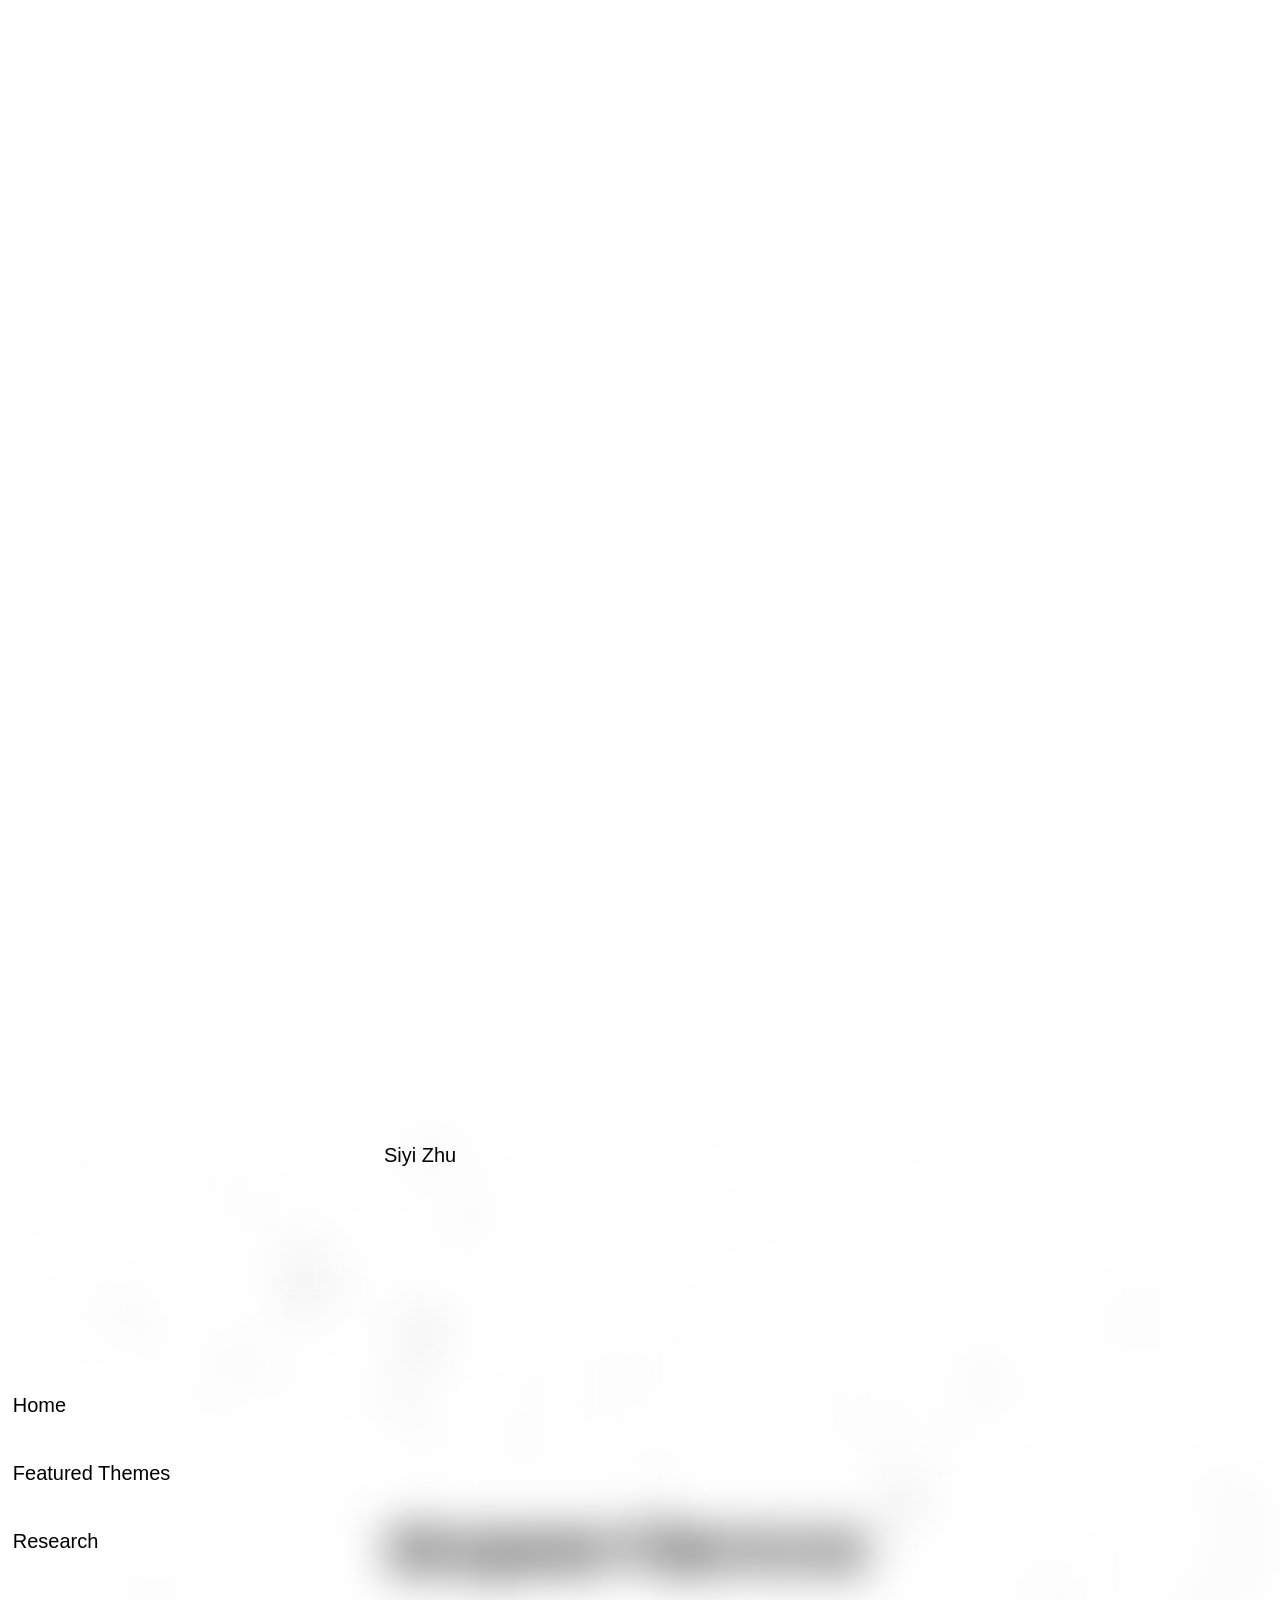
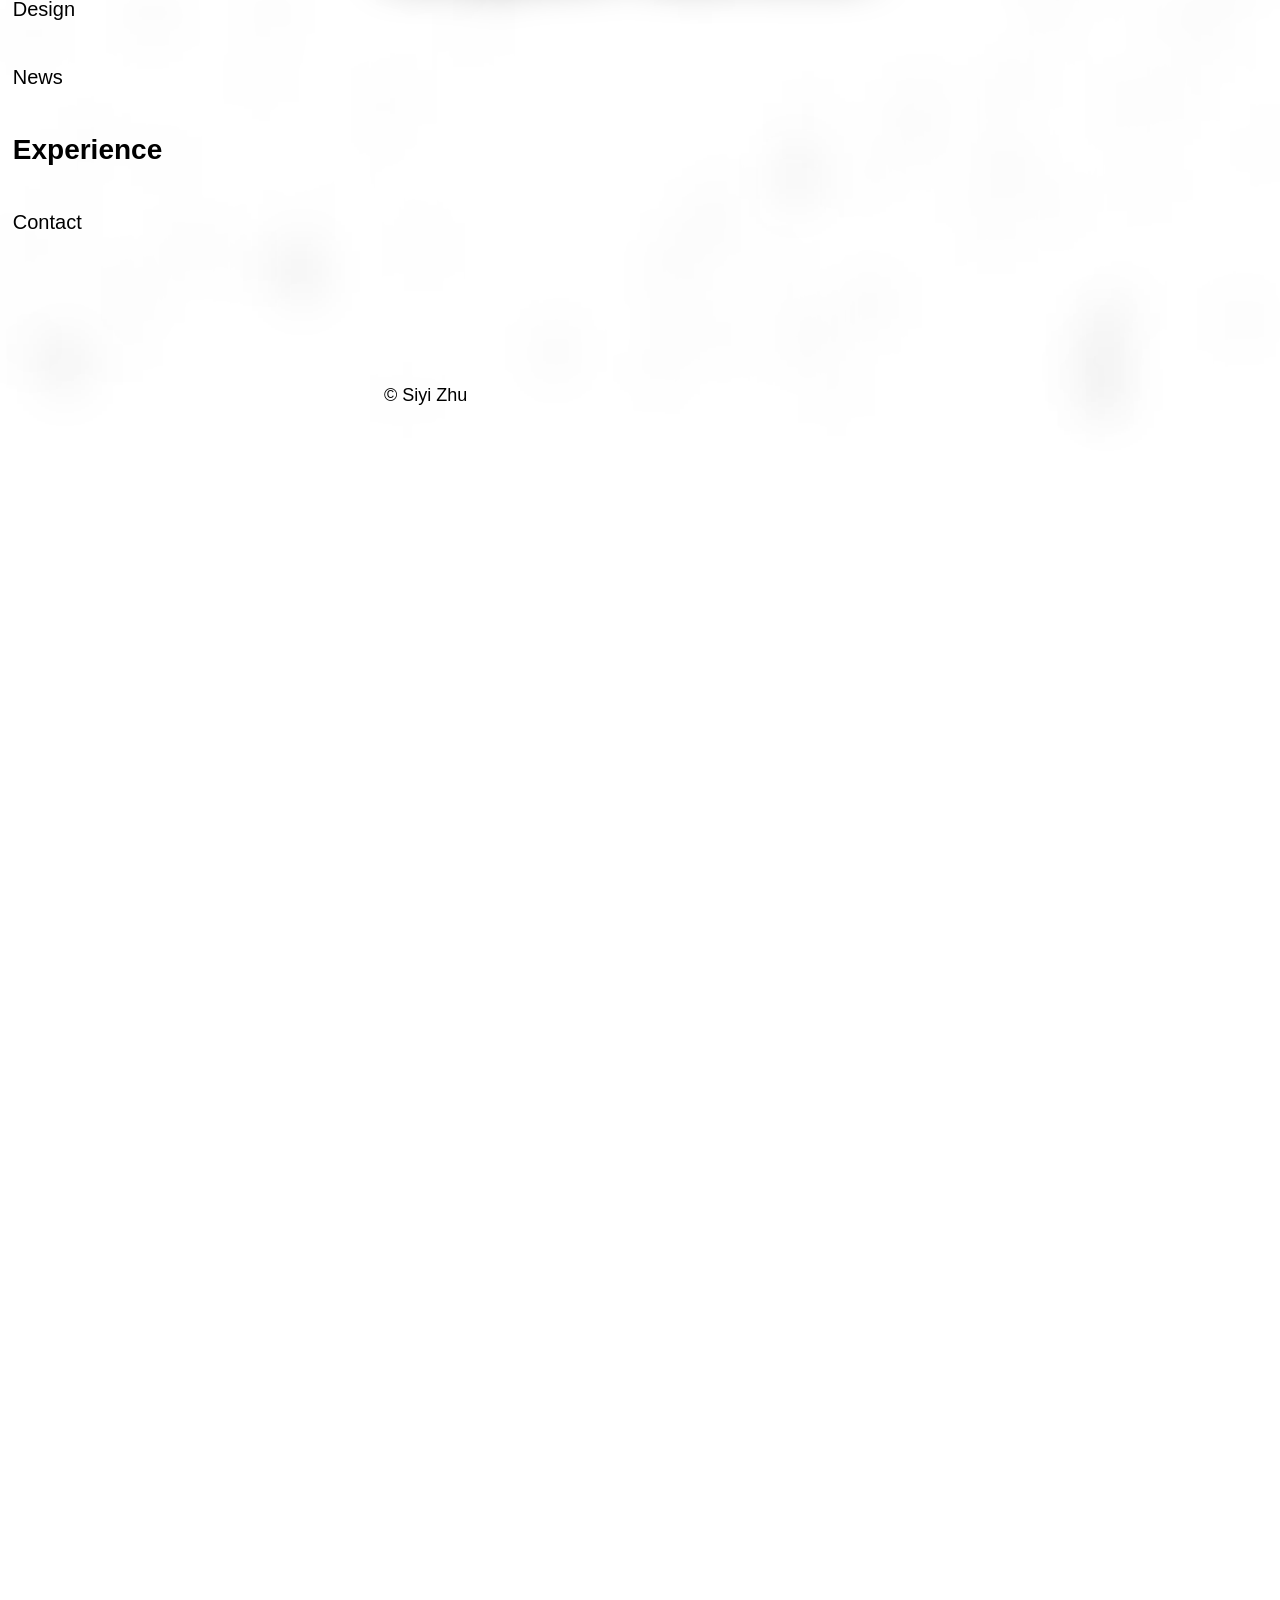
<file: index.html>
<!doctype html>
<html lang="en">
<head>
  <meta charset="utf-8">
  <meta name="viewport" content="width=device-width, initial-scale=1">
  <meta name="description" content="Siyi Zhu — human-computer interaction research and design.">
  <title>Siyi Zhu — Research & Design</title>
  <link rel="stylesheet" href="typography.css">
  <link rel="stylesheet" href="overlay.css?v=safari-startup-1">
  <link rel="stylesheet" href="layout.css">
  <link rel="stylesheet" href="featured-themes.css">
  <script src="galaxy-background.js" defer></script>
  <script src="overlay.js" defer></script>
  <script src="featured-themes.js" defer></script>
  <script src="jelly-cards.js" defer></script>
  <script src="layout.js?v=safari-startup-1" defer></script>
</head>
<body>
  <canvas class="galaxy-background" data-galaxy-background aria-hidden="true"></canvas>
  <canvas class="galaxy-background galaxy-foreground" data-galaxy-foreground aria-hidden="true"></canvas>
  <main>
    <div class="block-stage">
    <section class="layout-block" id="home" data-dark-block aria-label="Home">
    <h1>Siyi Zhu</h1>
    <p>Ph.D. Candidate in Human–computer interaction</p>
    <p>I study and design interfaces for scholarly sensemaking. My work connects qualitative research, speculative design, and embodied prototyping to explore how researchers can develop ideas beyond conventional text-heavy workflows.</p>

    </section>
    <section class="layout-block featured-themes-block" data-featured-themes data-block-hold="500" aria-labelledby="featured-themes">
    <h1 id="featured-themes">Featured Themes</h1>
    <div class="featured-theme-system" aria-label="Featured themes and related projects">
      <div class="featured-theme-stage">
        <section class="theme-group" data-theme-group aria-labelledby="theme-xr-title">
          <button class="theme-parent-card" type="button"><h1 id="theme-xr-title">XR</br><span style="font-weight: 200; font-size: 1vw;">Extended</br>Reality</span></h1></button>
          <div class="theme-projects">
            <div class="theme-project-item">
              <p class="theme-project-year">Ongoing</p>
              <article class="theme-project-card"><h3><a href="research/immersive-scholarly-sensemaking.html">Sense-able Scholarly Sensemaking</a></h3></article>
            </div>
            <div class="theme-project-item">
              <p class="theme-project-year">2025</p>
              <article class="theme-project-card"><h3><a href="research/future-immersive-environments.html">Sense and Sense-ability</a></h3></article>
            </div>
          </div>
        </section>

        <section class="theme-group" data-theme-group aria-labelledby="theme-sensemaking-title">
          <button class="theme-parent-card" type="button"><h1 id="theme-sensemaking-title">Sense</br>making</h1></button>
          <div class="theme-projects">
            <div class="theme-project-item">
              <p class="theme-project-year">Ongoing</p>
              <article class="theme-project-card"><h3><a href="research/immersive-scholarly-sensemaking.html">Sense-able Scholarly Sensemaking</a></h3></article>
            </div>
            <div class="theme-project-item">
              <p class="theme-project-year">2025</p>
              <article class="theme-project-card"><h3><a href="research/future-immersive-environments.html">Sense and Sense-ability</a></h3></article>
            </div>
            <div class="theme-project-item">
              <p class="theme-project-year">Ongoing</p>
              <article class="theme-project-card"><h3><a href="research/synthesis-infrastructure-foundation.html">Synthesis Infrastructure Foundation</a></h3></article>
            </div>
            <div class="theme-project-item">
              <p class="theme-project-year">2024</p>
              <article class="theme-project-card"><h3><a href="research/hypertext-augmented-sensemaking.html">Patterns of Hypertext-Augmented Sensemaking</a></h3></article>
            </div>
          </div>
        </section>

        <section class="theme-group" data-theme-group aria-labelledby="theme-remote-working-title">
          <button class="theme-parent-card" type="button"><h1 id="theme-remote-working-title">Remote Working</h1></button>
          <div class="theme-projects">
            <div class="theme-project-item">
              <p class="theme-project-year">2021</p>
              <article class="theme-project-card"><h3><a href="design/future-work.html">Future Work</a></h3></article>
            </div>
            <div class="theme-project-item">
              <p class="theme-project-year">2023</p>
              <article class="theme-project-card"><h3><a href="research/metaverse-workspace.html">Metaverse-Based Workspace for Research</a></h3></article>
            </div>
          </div>
        </section>
      </div>
      <div class="featured-theme-indicator" aria-label="Featured theme position"></div>
    </div>
    </section>
    <section class="layout-block card-scroll-effects card-vertical-scroll" data-dark-block aria-labelledby="research">
    <h1 id="research">Research</h1>
    <div class="card-system">
    <div class="card-row" role="region" aria-label="Research projects" tabindex="0">
      <div class="card-track">
      <div class="card-item"><p class="card-year">Ongoing</p><article class="card"><h3><a href="research/immersive-scholarly-sensemaking.html">Sense-able Scholarly Sensemaking</a></h3><p class="research-card-summary">Designing a mixed reality workspace where researchers can assemble hypotheses, explore evidence, and sense computed gaps in support through movement.</p></article></div>
      <div class="card-item"><p class="card-year">2025</p><article class="card"><h3><a href="research/future-immersive-environments.html">Sense and Sense-ability</a></h3><p class="research-card-summary">A research and design toolkit connecting scholarly information with visual strategies from modern art to imagine alternatives to text-heavy sensemaking.</p></article></div>
      <div class="card-item"><p class="card-year">Ongoing</p><article class="card"><h3><a href="research/synthesis-infrastructure-foundation.html">Synthesis Infrastructure Foundation</a></h3></article></div>
      <div class="card-item"><p class="card-year">2024</p><article class="card"><h3><a href="research/hypertext-augmented-sensemaking.html">Patterns of Hypertext-Augmented Sensemaking</a></h3><p class="research-card-summary">How researchers use note types, hubs, indices, and incubators to reconnect fragmented ideas and carry scholarly thinking forward.</p></article></div>
      <div class="card-item"><p class="card-year">2023</p><article class="card"><h3><a href="research/metaverse-workspace.html">Metaverse-based Workspace for Research</a></h3></article></div>
      <div class="card-item"><p class="card-year">2021</p><article class="card"><h3><a href="design/tangible-dial.html">Tangible Dial</a></h3></article></div>
      </div>
      </div>
      <div class="card-indicator" aria-label="Research carousel position"></div>
    </div>
    </section>
    <section class="layout-block card-scroll-effects card-vertical-scroll" data-dark-block aria-labelledby="design">
    <h1 id="design">Design</h1>
    <div class="card-system">
    <div class="card-row" role="region" aria-label="Design projects" tabindex="0">
      <div class="card-track">
      <div class="card-item"><p class="card-year">2021</p><article class="card"><h3><a href="design/resdash.html">ResDash</a></h3></article></div>
      <div class="card-item"><p class="card-year">2021</p><article class="card"><h3><a href="design/future-work.html">Future Work</a></h3></article></div>
      <div class="card-item"><p class="card-year">2020</p><article class="card"><h3><a href="design/tangible-dial.html">Tangible Dial</a></h3></article></div>
      <div class="card-item"><p class="card-year">2020</p><article class="card"><h3><a href="design/still-surviving.html">Still Surviving</a></h3></article></div>
      </div>
    </div>
    <div class="card-indicator" aria-label="Design carousel position"></div>
    </div>

    </section>
    <section class="layout-block card-scroll-effects card-vertical-scroll tall-carousel-cards news-carousel-cards" aria-labelledby="news">
    <h1 id="news">News</h1>
    <div class="card-system">
    <div class="card-row" role="region" aria-label="News" tabindex="0">
      <div class="card-track">
      <div class="card-item">
      <p class="card-year">2026</p>
      <article class="card">
        <p class="news-card-date">November 2026</p>
        <h3><a href="research/immersive-scholarly-sensemaking.html">Demo presentation at UIST 2026</a></h3>
        <p class="news-card-location">Detroit, MI, United States</p>
      </article>
      </div>
      <div class="card-item">
      <p class="card-year">2025</p>
      <article class="card">
        <p class="news-card-date">May 2025</p>
        <h3><a href="research/future-immersive-environments.html">Paper presentation at C&amp;C 2025</a></h3>
        <p class="news-card-location">London, United Kingdom</p>
      </article>
      </div>
      <div class="card-item">
      <p class="card-year">2024</p>
      <article class="card">
        <p class="news-card-date">October 2024</p>
        <h3><a href="research/hypertext-augmented-sensemaking.html">Paper presentation at UIST 2024</a></h3>
        <p class="news-card-location">Pittsburgh, PA, United States</p>
      </article>
      </div>
      <div class="card-item">
      <p class="card-year">2024</p>
      <article class="card">
        <p class="news-card-date">May 2024</p>
        <h3><a href="research/immersive-scholarly-sensemaking.html">Workshop participation at CHI 2024</a></h3>
        <p class="news-card-location">Honolulu, HI, United States</p>
      </article>
      </div>
      <div class="card-item">
      <p class="card-year">2024–Present</p>
      <article class="card">
        <p class="news-card-date">May 2024–Present</p>
        <h3>Speaker Series Coordinator</h3>
        <p class="news-card-location">Organizational Teams &amp; Technology Research Society · University of Maryland</p>
      </article>
      </div>
      <div class="card-item">
      <p class="card-year">2024</p>
      <article class="card">
        <p class="news-card-date">May 2024</p>
        <h3>Summer Research Fellowship</h3>
        <p class="news-card-location">Graduate School · University of Maryland</p>
      </article>
      </div>
      <div class="card-item">
      <p class="card-year">2022–2024</p>
      <article class="card">
        <p class="news-card-date">August 2022–May 2024</p>
        <h3>Dean’s Fellowship</h3>
        <p class="news-card-location">College of Information · University of Maryland</p>
      </article>
      </div>
      <div class="card-item">
      <p class="card-year">2023</p>
      <article class="card">
        <p class="news-card-date">October 2023</p>
        <h3><a href="research/synthesis-infrastructure-foundation.html">Poster presentation at CSCW 2023</a></h3>
        <p class="news-card-location">Minneapolis, MN, United States</p>
      </article>
      </div>
      <div class="card-item">
      <p class="card-year">2020</p>
      <article class="card">
        <p class="news-card-date">September 2020</p>
        <h3>The Judith Smith Koroscik Graduate Fellowship</h3>
        <p class="news-card-location">College of Design, Architecture, Art, and Planning · University of Cincinnati</p>
      </article>
      </div>

      </div>
    </div>
    <div class="card-indicator" aria-label="News carousel position"></div>
    </div>
    </section>

    <section class="layout-block card-vertical-scroll tall-carousel-cards about-carousel-cards" id="about" aria-labelledby="experience">
    <h1 id="experience">Experience</h1>
    <div class="card-system">
    <div class="card-row" role="region" aria-label="Experience" tabindex="0">
      <div class="card-track">
      <div class="card-item">
      <article class="card">
        <h3>Skills</h3>
        <dl class="experience-skills">
          <div><dt>Qualitative analysis</dt><dd>NVivo · Obsidian</dd></div>
          <div><dt>Development</dt><dd>Python · HTML · CSS · Unity</dd></div>
          <div><dt>2D design</dt><dd>Figma · Illustrator · Photoshop · InDesign · Adobe XD</dd></div>
          <div><dt>3D design</dt><dd>SolidWorks · Rhino · KeyShot</dd></div>
          <div><dt>Video &amp; animation</dt><dd>Premiere Pro · Cinema 4D</dd></div>
        </dl>
      </article>

      </div>
      <div class="card-item"><p class="card-year">Aug 2022–Present</p><article class="card"><h3>Ph.D. Candidate</h3><p>Human Computer Interaction</p><p class="experience-institution">University of Maryland</p><p class="experience-detail">Advisor: Joel Chan</p></article></div>
      <div class="card-item"><p class="card-year">Fall 2024</p><article class="card"><h3>Teaching Assistant</h3><p>User-centered Design</p><p class="experience-institution">College of Information, University of Maryland</p></article></div>
      <div class="card-item"><p class="card-year">Fall 2022 · Spring 2023</p><article class="card"><h3>Teaching Assistant</h3><p>Decision Making in Information Science</p><p class="experience-institution">College of Information, University of Maryland</p></article></div>
      <div class="card-item"><p class="card-year">Aug 2021–May 2022</p><article class="card"><h3>UX/UI Designer</h3><p>Innovative Clinical Data Capture and Using Lab</p><p class="experience-institution">University of Cincinnati</p></article></div>
      <div class="card-item"><p class="card-year">Aug 2019–Apr 2021</p><article class="card"><h3>Master of Design</h3><p>User Experience Design</p><p class="experience-institution">University of Cincinnati</p><p class="experience-detail">Committee: Peter Chamberlain (chair), Yong Gyun Ghim</p></article></div>
      <div class="card-item"><p class="card-year">Sep 2015–Jun 2019</p><article class="card"><h3>Bachelor of Engineering</h3><p>Mechanical Design, Manufacturing, and Automation</p><p class="experience-institution">Chengdu University</p><p class="experience-detail">Advisor: Luping Gan</p></article></div>
      <div class="card-item"><p class="card-year">Oct 2018–Mar 2019</p><article class="card"><h3>Industrial Design Intern</h3><p class="experience-institution">Chengdu Oii Design Co., Ltd.</p></article></div>
      </div>
    </div>
    <div class="card-indicator" aria-label="Experience carousel position"></div>
    </div>
    </section>

    <section class="layout-block homepage-contact-footer" data-home-contact data-dark-block aria-labelledby="contact">
      <div class="homepage-contact-content">
        <h1 id="contact">Per aspera </br>ad astra</h1>
        <div class="homepage-contact-links">
          <p style="margin: 0; font-size: 1rem;">Contact <strong>Siyi Zhu</strong> :</p>
          <div class="homepage-contact-item">
            <!-- <p>Email</p> -->
            <a href="mailto:zhusy@umd.edu">zhusy@umd.edu</a>
          </div>
          <div class="homepage-contact-item">
            <!-- <p>LinkedIn</p> -->
            <a href="https://www.linkedin.com/in/siyi-zhu-b7590419b/">LinkedIn</a>
          </div>
          <!-- <div class="homepage-contact-item">
            <a href="https://www.linkedin.com/in/siyi-zhu-b7590419b/">X</a>
          </div> -->
          <!-- <div class="homepage-contact-item">
            <a href="https://www.linkedin.com/in/siyi-zhu-b7590419b/">Bluesky</a>
          </div> -->
        </div>
      </div>
    </section>
    </div>
  </main>

  <aside class="site-overlay" aria-label="Site navigation and section information">
    <div class="overlay-left">
      <nav class="overlay-nav" aria-label="Portfolio sections">
        <a href="#home" aria-current="location">Home</a>
        <a href="#featured-themes">Featured Themes</a>
        <a href="#research">Research</a>
        <a href="#design">Design</a>
        <a href="#news">News</a>
        <a href="#experience">Experience</a>
        <a href="#contact">Contact</a>
      </nav>
    </div>
    <div class="overlay-right">
      <header class="overlay-header">
        <p class="overlay-name">Siyi Zhu</p>
      </header>
      <section class="overlay-info" aria-label="Current section information"></section>
      <footer class="overlay-footer">
        <p>© Siyi Zhu</p>
      </footer>
    </div>
  </aside>
</body>
</html>
</file>
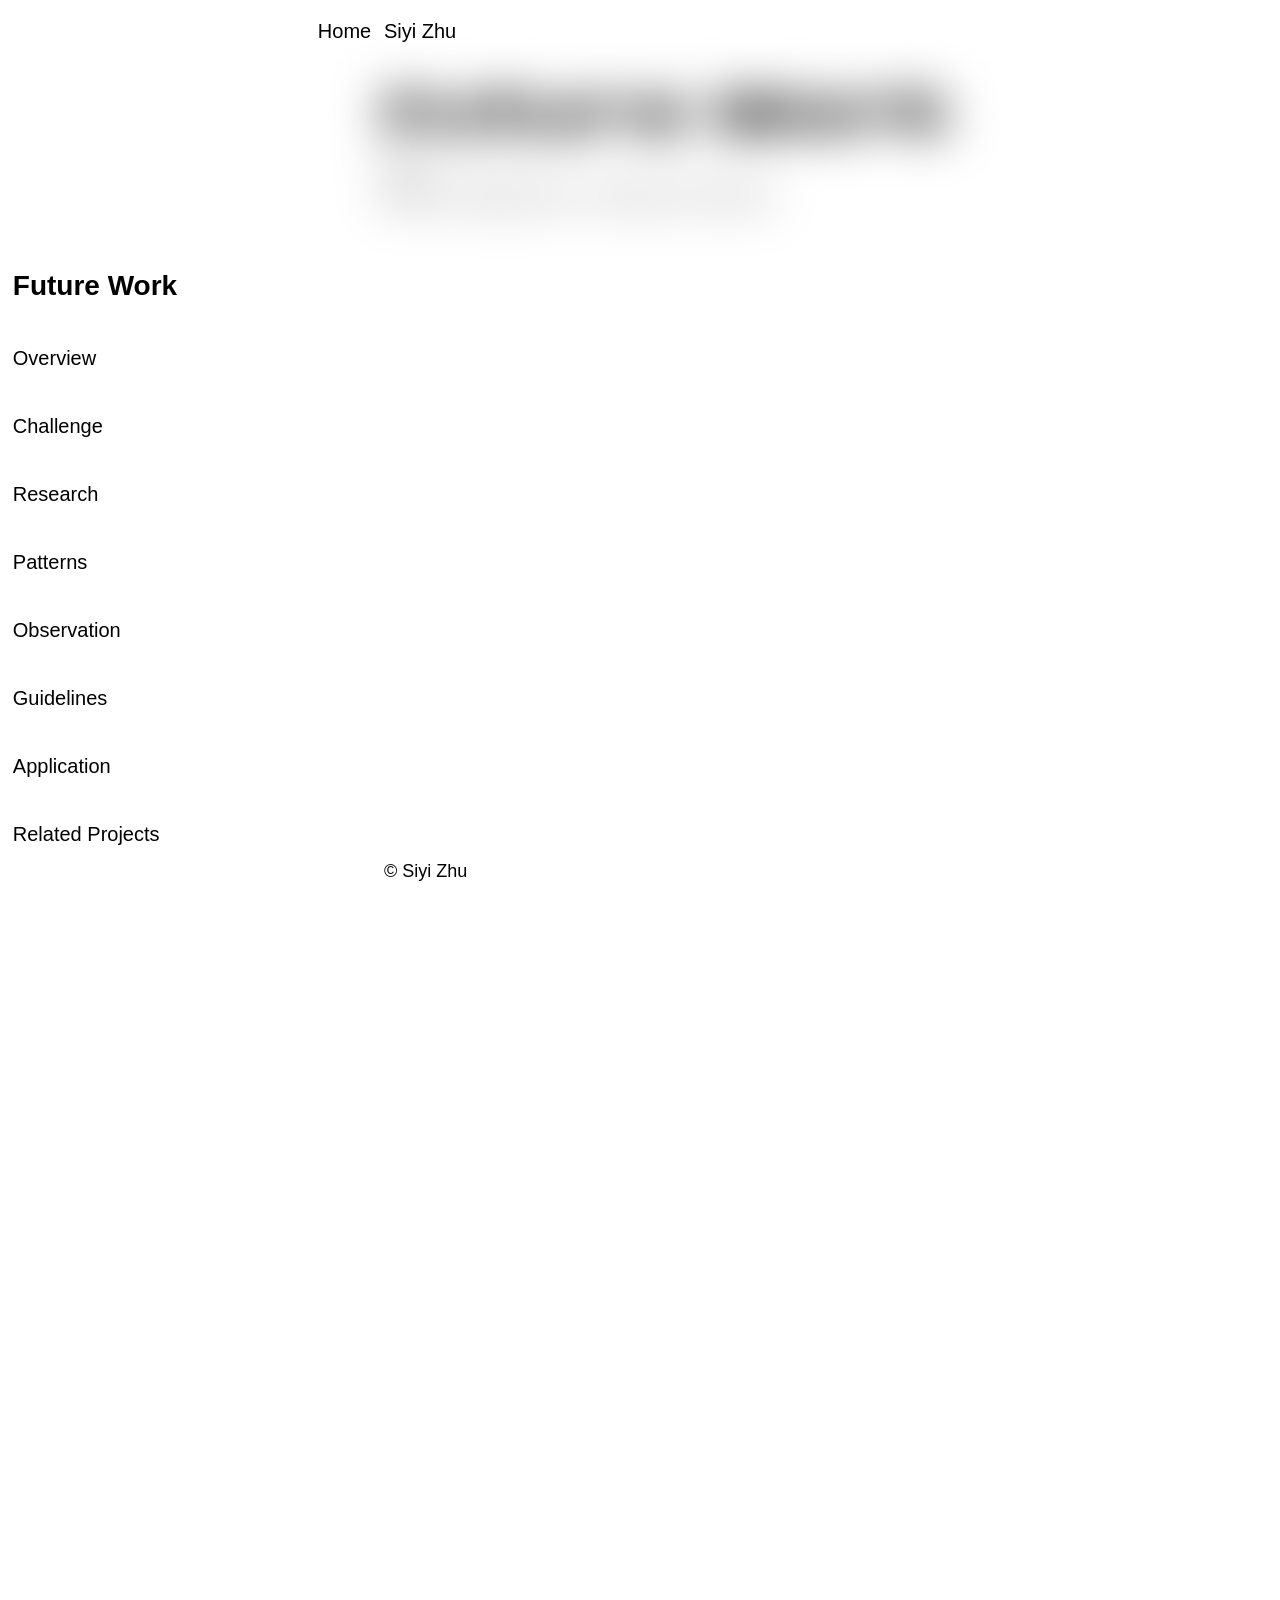
<file: design/future-work.html>
<!doctype html>
<html lang="en">
<head>
  <meta charset="utf-8">
  <meta name="viewport" content="width=device-width, initial-scale=1">
  <meta name="description" content="Future Work investigates teleworking behavior and proposes ten guidelines for better virtual work environments.">
  <title>Future Work — Siyi Zhu</title>
  <link rel="stylesheet" href="../typography.css">
  <link rel="stylesheet" href="../overlay.css">
  <link rel="stylesheet" href="project-layout.css">
  <link rel="stylesheet" href="../related-carousel.css">
  <script src="../overlay.js" defer></script>
  <script src="../related-carousel.js" defer></script>
  <script src="../jelly-cards.js" defer></script>
  <script src="../project-page.js" defer></script>
  <link rel="stylesheet" href="../project-page.css">
</head>
<body class="project-natural-layout">
  <main class="project-page" data-project-page>
    <div class="project-page-stage">
      <section class="project-opening-block" id="project-opening" data-project-opening data-project-part="opening" data-project-content-height data-visible>
        <div class="project-opening-stage">
<section class="project-title-section" aria-labelledby="project-title">
            <h1 id="project-title">Future Work</h1>
            <p>2021</p>
            <p>Master of Design thesis · University of Cincinnati</p>
          </section>
        </div>
      </section>

      <section class="project-regular-block project-overview-section" id="project-overview" data-project-part="overview" data-project-content-height aria-hidden="true" inert aria-label="Project overview">
            <div class="project-overview-grid">
              <div class="project-overview-summary"><p>This thesis investigates how individual work behavior contributes to collaboration and trust in virtual work environments. It identifies recurring teleworking patterns and translates the research into ten guidelines and an email-mediated coordination concept.</p></div>
              <div class="project-overview-fact"><p>Trend Forecasting<br>Interviews<br>Survey<br>Observation</p></div>
              <div class="project-overview-fact"><p>10 design guidelines<br>Application concept</p></div>
            </div>
          </section>

      <section class="project-regular-block" id="project-challenge" data-project-part="challenge" aria-labelledby="challenge-title" aria-hidden="true" inert data-project-content-height>
        <h1 id="challenge-title">Challenge</h1>
        <div class="project-content-grid">
          <div class="project-content-grid-cell span-columns-2 span-rows-3"><img src="../assets/design/future-work/Teleworking2021_Cover.jpg" alt="Future Work thesis cover" loading="lazy" decoding="async"></div>
          <div class="project-content-grid-cell span-columns-2"><p>Virtual work depends on interpersonal communication, goal attainment, and mutual trust. In conventional workplaces, colleagues can witness the process of fulfilling commitments; at home, ethical and technical constraints make continuous observation inappropriate.</p></div>
          <div class="project-content-grid-cell span-columns-2"><p>The project reframes the problem around work behavior: how might teams communicate progress and commitment without reproducing workplace surveillance?</p></div>
          <div class="project-content-grid-cell span-columns-2"><p><strong>Research goals</strong><br>Understand the future of work, provide guidelines for virtual-work design, and help teleworkers maintain focus.</p></div>
        </div>
      </section>

      <section class="project-regular-block" id="project-research" data-project-part="research" aria-labelledby="research-title" aria-hidden="true" inert data-project-content-height>
        <h1 id="research-title">Research</h1>
        <div class="project-content-grid">
          <div class="project-content-grid-cell span-columns-2 span-rows-2 media-contain"><img src="../assets/design/future-work/Teleworking2021_StudyProcess.png" alt="Three-phase research process" loading="lazy" decoding="async"></div>
          <div class="project-content-grid-cell span-columns-2"><p>The research followed three phases: categorization, observation, and synthesis. Trend forecasting examined the movement from centralized workplaces toward home and mobile offices.</p></div>
          <div class="project-content-grid-cell span-columns-2 span-rows-2"><img src="../assets/design/future-work/Teleworking2021_TransgenerationalResearch.png" alt="Transgenerational interview research" loading="lazy" decoding="async"></div>
          <div class="project-content-grid-cell span-columns-2"><p>Transgenerational interviews investigated how relationships between people and workplaces changed over time, followed by transcription, coding, and thematic pattern analysis.</p></div>
        </div>
      </section>

      <section class="project-regular-block" id="project-patterns" data-project-part="patterns" aria-labelledby="patterns-title" aria-hidden="true" inert data-project-content-height>
        <h1 id="patterns-title">Work Behavior Patterns</h1>
        <div class="project-content-grid">
          <div class="project-content-grid-cell span-columns-2"><p>A survey measured attention time, interruption, break length, and recovery after a break. Responses were mapped into radar graphs to compare individual patterns.</p></div>
          <div class="project-content-grid-cell span-columns-2 span-rows-2"><img src="../assets/design/future-work/Teleworking2021_SurveyResults.png" alt="Teleworking survey results shown as radar charts" loading="lazy" decoding="async"></div>
          <div class="project-content-grid-cell span-columns-2 span-rows-2"><img src="../assets/design/future-work/Teleworking2021_SurveyCategorize.png" alt="Categorization of teleworking behavior patterns" loading="lazy" decoding="async"></div>
          <div class="project-content-grid-cell span-columns-2"><p>The study identified eleven patterns. Six typical types represented most respondents and were named from the combinations of sustained attention, low interruption, short breaks, and rapid recovery.</p></div>
        </div>
      </section>

      <section class="project-regular-block" id="project-observation" data-project-part="observation" aria-labelledby="observation-title" aria-hidden="true" inert data-project-content-height>
        <h1 id="observation-title">Observation</h1>
        <div class="project-content-grid">
          <div class="project-content-grid-cell span-columns-2 span-rows-2"><img src="../assets/design/future-work/Teleworking2021_Observation.png" alt="Remote observational study process" loading="lazy" decoding="async"></div>
          <div class="project-content-grid-cell span-columns-2"><p>Participants recorded three to eight hours of a work-from-home day, then joined follow-up interviews to clarify behaviors and reflect on their experience.</p></div>
          <div class="project-content-grid-cell span-columns-2 span-rows-2"><img src="../assets/design/future-work/Teleworking2021_Coding.jpg" alt="Behavioral coding of remote-work observations" loading="lazy" decoding="async"></div>
          <div class="project-content-grid-cell span-columns-2"><p>The remote protocol protected participants during the pandemic and treated privacy as a design constraint. Behavioral coding connected interruptions, focus, breaks, and recovery to the earlier survey patterns.</p></div>
        </div>
      </section>

      <section class="project-regular-block" id="project-guidelines" data-project-part="guidelines" aria-labelledby="guidelines-title" aria-hidden="true" inert data-project-content-height>
        <h1 id="guidelines-title">Ten Guidelines</h1>
        <div class="project-content-grid">
          <div class="project-content-grid-cell span-columns-3 span-rows-3 media-contain"><img src="../assets/design/future-work/TeleworkingGuidelines.png" alt="Ten design guidelines for virtual work environments" loading="lazy" decoding="async"></div>
          <div class="project-content-grid-cell"><p>The synthesis produced ten guidelines addressing individual differences, progress visibility, interruption, informal conversation, cross-platform work, and mediation spaces.</p></div>
          <div class="project-content-grid-cell"><p>Trust develops when teams can understand how commitments are being fulfilled. The guidelines support that awareness without requiring continuous monitoring.</p></div>
          <div class="project-content-grid-cell"><p>Zhu, S. (2021). Individual Contribution to Team-based Collaboration in a Virtual Work Environment. Master’s thesis, University of Cincinnati.</p></div>
        </div>
      </section>

      <section class="project-regular-block" id="project-application" data-project-part="application" aria-labelledby="application-title" aria-hidden="true" inert data-project-content-height>
        <h1 id="application-title">Application</h1>
        <div class="project-content-grid">
          <div class="project-content-grid-cell span-columns-2 span-rows-2"><img src="../assets/design/future-work/finalApp.png" alt="Final email-mediated coordination application" loading="lazy" decoding="async"></div>
          <div class="project-content-grid-cell span-columns-2"><p>The application explores email-mediated coordination across industries and platforms. Goal-oriented conversations reduce distraction while lightweight social exchanges support interpersonal bonds.</p></div>
          <div class="project-content-grid-cell span-columns-2 span-rows-2"><img src="../assets/design/future-work/EmailApplicationConcept.png" alt="Email-mediated coordination concept" loading="lazy" decoding="async"></div>
          <div class="project-content-grid-cell span-columns-2"><p>Three design sprints tested mediation space, plan making, notification behavior, information exchange, and cross-platform conversation before the final concept was assembled.</p></div>
        </div>
      </section>

      <section class="project-regular-block project-related-projects-block" id="project-related-projects" data-project-part="related-projects" data-project-related data-project-dark aria-labelledby="related-projects-title" aria-hidden="true" inert data-project-content-height>
        <div class="project-related-experience">
          <section class="project-related-scene project-related-content" data-related-scene data-start="-0.12" data-persist>
            <h1 id="related-projects-title">Related Projects</h1>
            <div class="related-card-system" data-related-carousel>
              <div class="related-card-row" role="region" aria-label="Related projects" tabindex="0">
                <div class="related-card-track">
                  <div class="related-card-item"><p class="related-card-year">2021</p><article class="related-card"><h3><a href="resdash.html">ResDash</a></h3></article></div>
                  <div class="related-card-item"><p class="related-card-year">2020</p><article class="related-card"><h3><a href="still-surviving.html">I’m Still Surviving</a></h3></article></div>
                  <div class="related-card-item"><p class="related-card-year">2021</p><article class="related-card"><h3><a href="tangible-dial.html">Tangible Dial</a></h3></article></div>
                </div>
              </div>
              <div class="related-card-indicator" aria-label="Related projects carousel position"></div>
            </div>
          </section>
        </div>
      </section>
    </div>
  </main>

  <aside class="site-overlay" aria-label="Site navigation and project information">
    <div class="overlay-left">
      <nav class="overlay-nav project-overlay-nav" aria-label="Future Work sections">
        <a href="#project-opening" data-project-nav="opening" aria-current="location">Future Work</a>
        <a href="#project-overview" data-project-nav="overview">Overview</a>
        <a href="#project-challenge" data-project-nav="challenge">Challenge</a>
        <a href="#project-research" data-project-nav="research">Research</a>
        <a href="#project-patterns" data-project-nav="patterns">Patterns</a>
        <a href="#project-observation" data-project-nav="observation">Observation</a>
        <a href="#project-guidelines" data-project-nav="guidelines">Guidelines</a>
        <a href="#project-application" data-project-nav="application">Application</a>
        <a href="#project-related-projects" data-project-nav="related-projects">Related Projects</a>
      </nav>
    </div>
    <div class="overlay-right">
      <header class="overlay-header project-overlay-header">
        <a class="project-overlay-home" href="../index.html#home">Home</a>
        <p class="overlay-name">Siyi Zhu</p>
      </header>
      <section class="overlay-info" aria-label="Current project information"></section>
      <footer class="overlay-footer"><p>© Siyi Zhu</p></footer>
    </div>
  </aside>
</body>
</html>
</file>
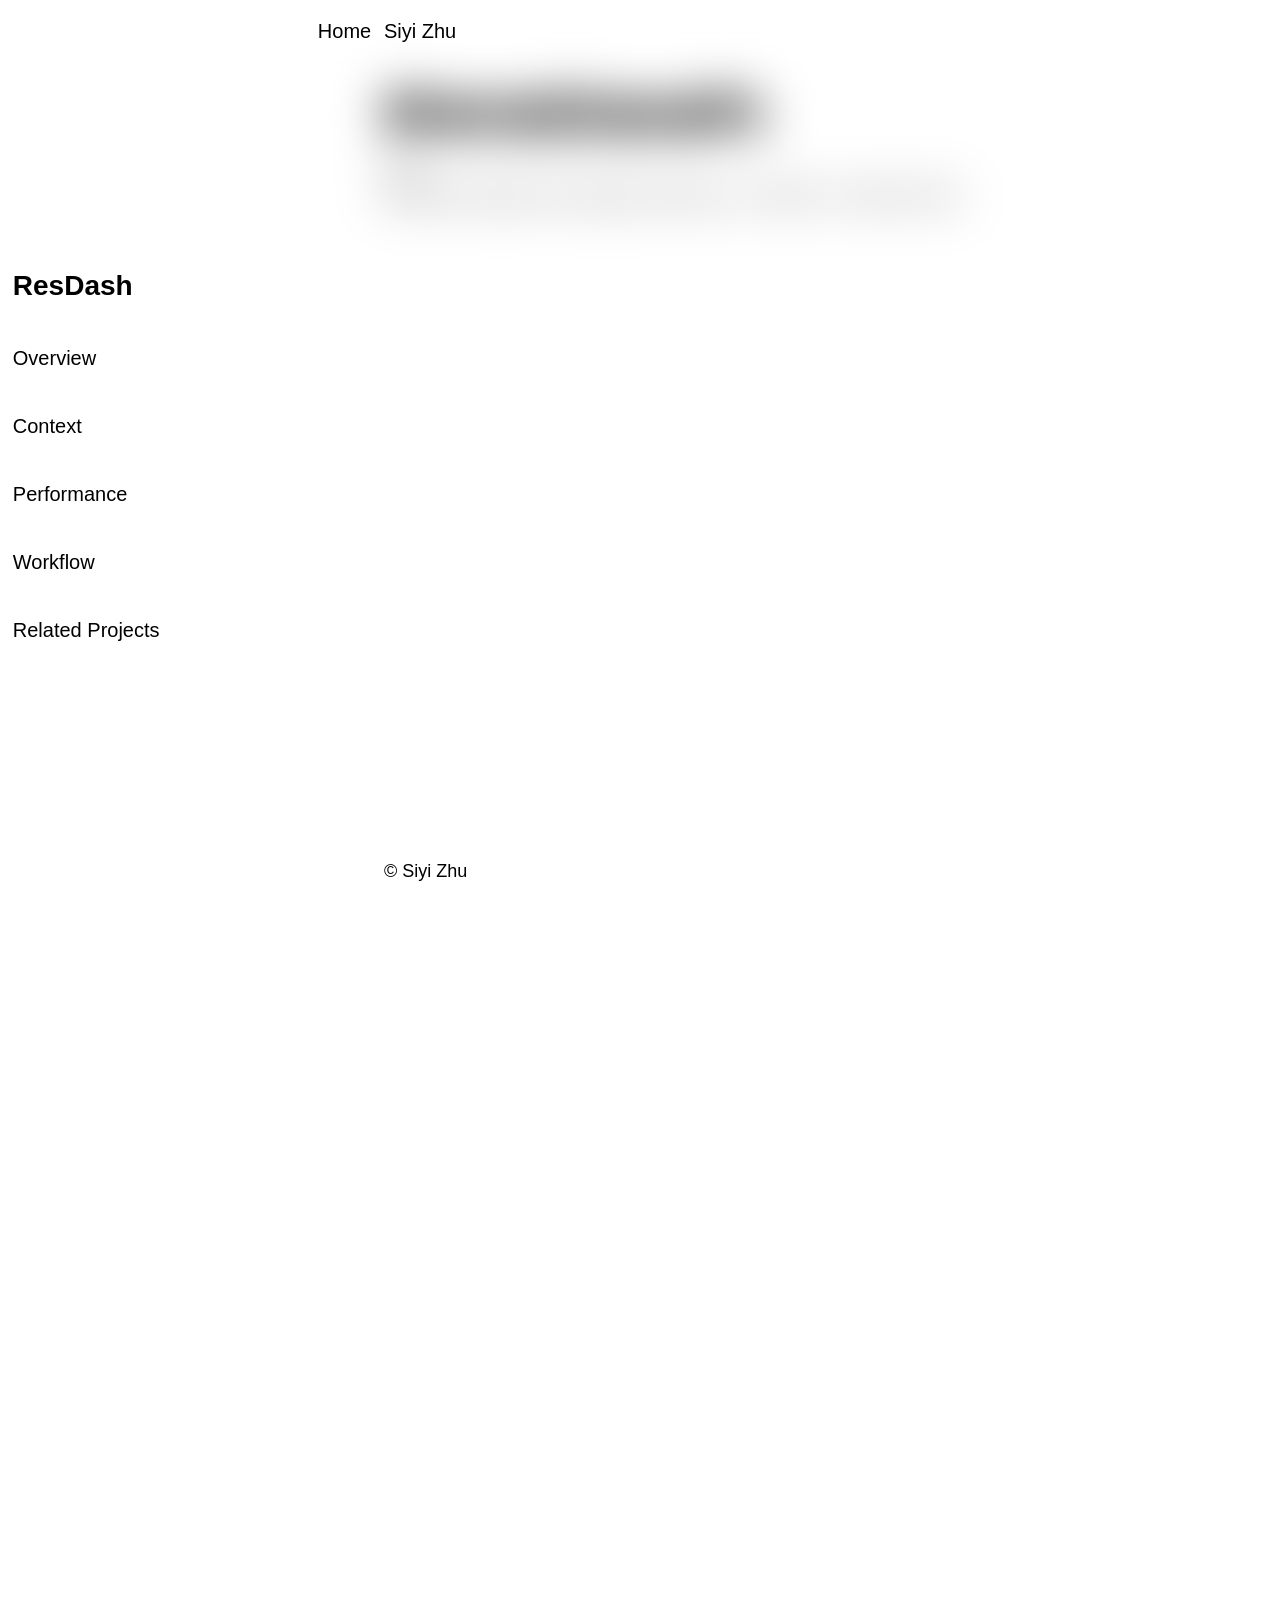
<file: design/resdash.html>
<!doctype html>
<html lang="en">
<head>
  <meta charset="utf-8">
  <meta name="viewport" content="width=device-width, initial-scale=1">
  <meta name="description" content="ResDash is an evaluation and progress-tracking system for UC Health's Internal Medicine residency program in Cincinnati, Ohio.">
  <title>ResDash — Siyi Zhu</title>
  <link rel="stylesheet" href="../typography.css">
  <link rel="stylesheet" href="../overlay.css">
  <link rel="stylesheet" href="project-layout.css">
  <link rel="stylesheet" href="../related-carousel.css">
  <script src="../overlay.js" defer></script>
  <script src="../related-carousel.js" defer></script>
  <script src="../jelly-cards.js" defer></script>
  <script src="../project-page.js" defer></script>
  <link rel="stylesheet" href="../project-page.css">
</head>
<body class="project-natural-layout">
  <main class="project-page" data-project-page>
    <div class="project-page-stage">
      <section class="project-opening-block" id="project-opening" data-project-opening data-project-part="opening" data-project-content-height data-visible>
        <div class="project-opening-stage">
<section class="project-title-section" aria-labelledby="project-title">
            <h1 id="project-title">ResDash</h1>
            <p>2021</p>
            <p>Resident evaluation and progress tracking · UC Health · Cincinnati, Ohio</p>
          </section>
        </div>
      </section>

      <section class="project-regular-block project-overview-section" id="project-overview" data-project-part="overview" data-project-content-height aria-hidden="true" inert aria-label="Project overview">
            <div class="project-overview-grid">
              <div class="project-overview-summary"><p>ResDash is an internal evaluation system for UC Health's Internal Medicine residency program. It brings longitudinal assessment data, narrative feedback, and review workflows into one place so educators can understand each resident physician's performance and progress throughout training.</p></div>
              <div class="project-overview-fact"><p>Resident evaluation<br>Progress tracking</p></div>
              <div class="project-overview-fact"><p>Healthcare information design<br>Interaction design</p></div>
            </div>
          </section>

      <section class="project-regular-block" id="project-context" data-project-part="context" aria-labelledby="context-title" aria-hidden="true" inert data-project-content-height>
        <h1 id="context-title">Context</h1>
        <div class="project-content-grid" aria-label="Project context">
          <div class="project-content-grid-cell span-columns-2 span-rows-3"><p>Resident performance develops over years and is documented through many evaluations, ratings, milestones, and written observations. ResDash organizes this evidence into a longitudinal view that supports preparation, discussion, and decision-making during formal review sessions.</p></div>
          <div class="project-content-grid-cell span-columns-2"><p><strong>Setting</strong><br>UC Health Internal Medicine residency program in Cincinnati, Ohio.</p></div>
          <div class="project-content-grid-cell span-columns-2"><p><strong>People</strong><br>Resident physicians, faculty reviewers, coaches, pre-reviewers, and Clinical Competency Committee members.</p></div>
          <div class="project-content-grid-cell span-columns-2"><p>The interface makes dense evaluation records easier to scan while keeping direct paths to monthly ratings and narrative evidence.</p></div>
        </div>
      </section>

      <section class="project-regular-block" id="project-performance" data-project-part="performance" aria-labelledby="performance-title" aria-hidden="true" inert data-project-content-height>
        <h1 id="performance-title">Performance View</h1>
        <div class="project-content-grid" aria-label="Resident performance view">
          <div class="project-content-grid-cell span-columns-2 span-rows-3"><p>The resident page combines milestone reviews, faculty and peer trendlines, heatmaps, spider graphs, rating counts, and narrative feedback. These coordinated views help reviewers move between a high-level performance pattern and the individual assessments behind it.</p></div>
          <div class="project-content-grid-cell span-columns-2"><p><strong>Longitudinal comparison</strong><br>Reviewers can examine the past six months, the full residency, or a custom time frame.</p></div>
          <div class="project-content-grid-cell span-columns-2"><p><strong>Multiple perspectives</strong><br>Faculty and peer or allied evaluations are presented as distinct evidence rather than collapsed into a single score.</p></div>
          <div class="project-content-grid-cell span-columns-2"><p><strong>Evidence on demand</strong><br>Selecting a month, evaluation question, or chart element reveals its related ratings and narrative data.</p></div>
        </div>
      </section>

      <section class="project-regular-block" id="project-workflow" data-project-part="workflow" aria-labelledby="workflow-title" aria-hidden="true" inert data-project-content-height>
        <h1 id="workflow-title">Review Workflow</h1>
        <div class="project-content-grid" aria-label="Resident review workflow">
          <div class="project-content-grid-cell span-columns-2 span-rows-3"><p>ResDash supports the work around a review as well as the review itself. Faculty can locate assigned residents, open a pre-review report, identify records that still require review, write committee comments, and return to previous review sessions.</p></div>
          <div class="project-content-grid-cell span-columns-2"><p><strong>Resident organization</strong><br>Resident lists can be viewed by reviewer assignment, program year, or alphabetical order.</p></div>
          <div class="project-content-grid-cell span-columns-2"><p><strong>Focused retrieval</strong><br>Search and filters narrow narrative feedback and OPA records by evaluation, evaluator, month, and marked item.</p></div>
          <div class="project-content-grid-cell span-columns-2"><p>Hover states clarify charts and controls, selected months remain visible across panels, and completed reports can be printed or exported to PDF and Excel.</p></div>
        </div>
      </section>

      <section class="project-regular-block project-related-projects-block" id="project-related-projects" data-project-part="related-projects" data-project-related data-project-dark aria-labelledby="related-projects-title" aria-hidden="true" inert data-project-content-height>
        <div class="project-related-experience">
          <section class="project-related-scene project-related-content" data-related-scene data-start="-0.12" data-persist>
            <h1 id="related-projects-title">Related Projects</h1>
            <div class="related-card-system" data-related-carousel>
              <div class="related-card-row" role="region" aria-label="Related projects" tabindex="0">
                <div class="related-card-track">
                  <div class="related-card-item"><p class="related-card-year">2021</p><article class="related-card"><h3><a href="future-work.html">Future Work</a></h3></article></div>
                  <div class="related-card-item"><p class="related-card-year">2021</p><article class="related-card"><h3><a href="tangible-dial.html">Tangible Dial</a></h3></article></div>
                  <div class="related-card-item"><p class="related-card-year">2020</p><article class="related-card"><h3><a href="still-surviving.html">I’m Still Surviving</a></h3></article></div>
                </div>
              </div>
              <div class="related-card-indicator" aria-label="Related projects carousel position"></div>
            </div>
          </section>
        </div>
      </section>
    </div>
  </main>

  <aside class="site-overlay" aria-label="Site navigation and project information">
    <div class="overlay-left">
      <nav class="overlay-nav project-overlay-nav" aria-label="ResDash sections">
        <a href="#project-opening" data-project-nav="opening" aria-current="location">ResDash</a>
        <a href="#project-overview" data-project-nav="overview">Overview</a>
        <a href="#project-context" data-project-nav="context">Context</a>
        <a href="#project-performance" data-project-nav="performance">Performance</a>
        <a href="#project-workflow" data-project-nav="workflow">Workflow</a>
        <a href="#project-related-projects" data-project-nav="related-projects">Related Projects</a>
      </nav>
    </div>
    <div class="overlay-right">
      <header class="overlay-header project-overlay-header">
        <a class="project-overlay-home" href="../index.html#home">Home</a>
        <p class="overlay-name">Siyi Zhu</p>
      </header>
      <section class="overlay-info" aria-label="Current project information"></section>
      <footer class="overlay-footer"><p>© Siyi Zhu</p></footer>
    </div>
  </aside>
</body>
</html>
</file>
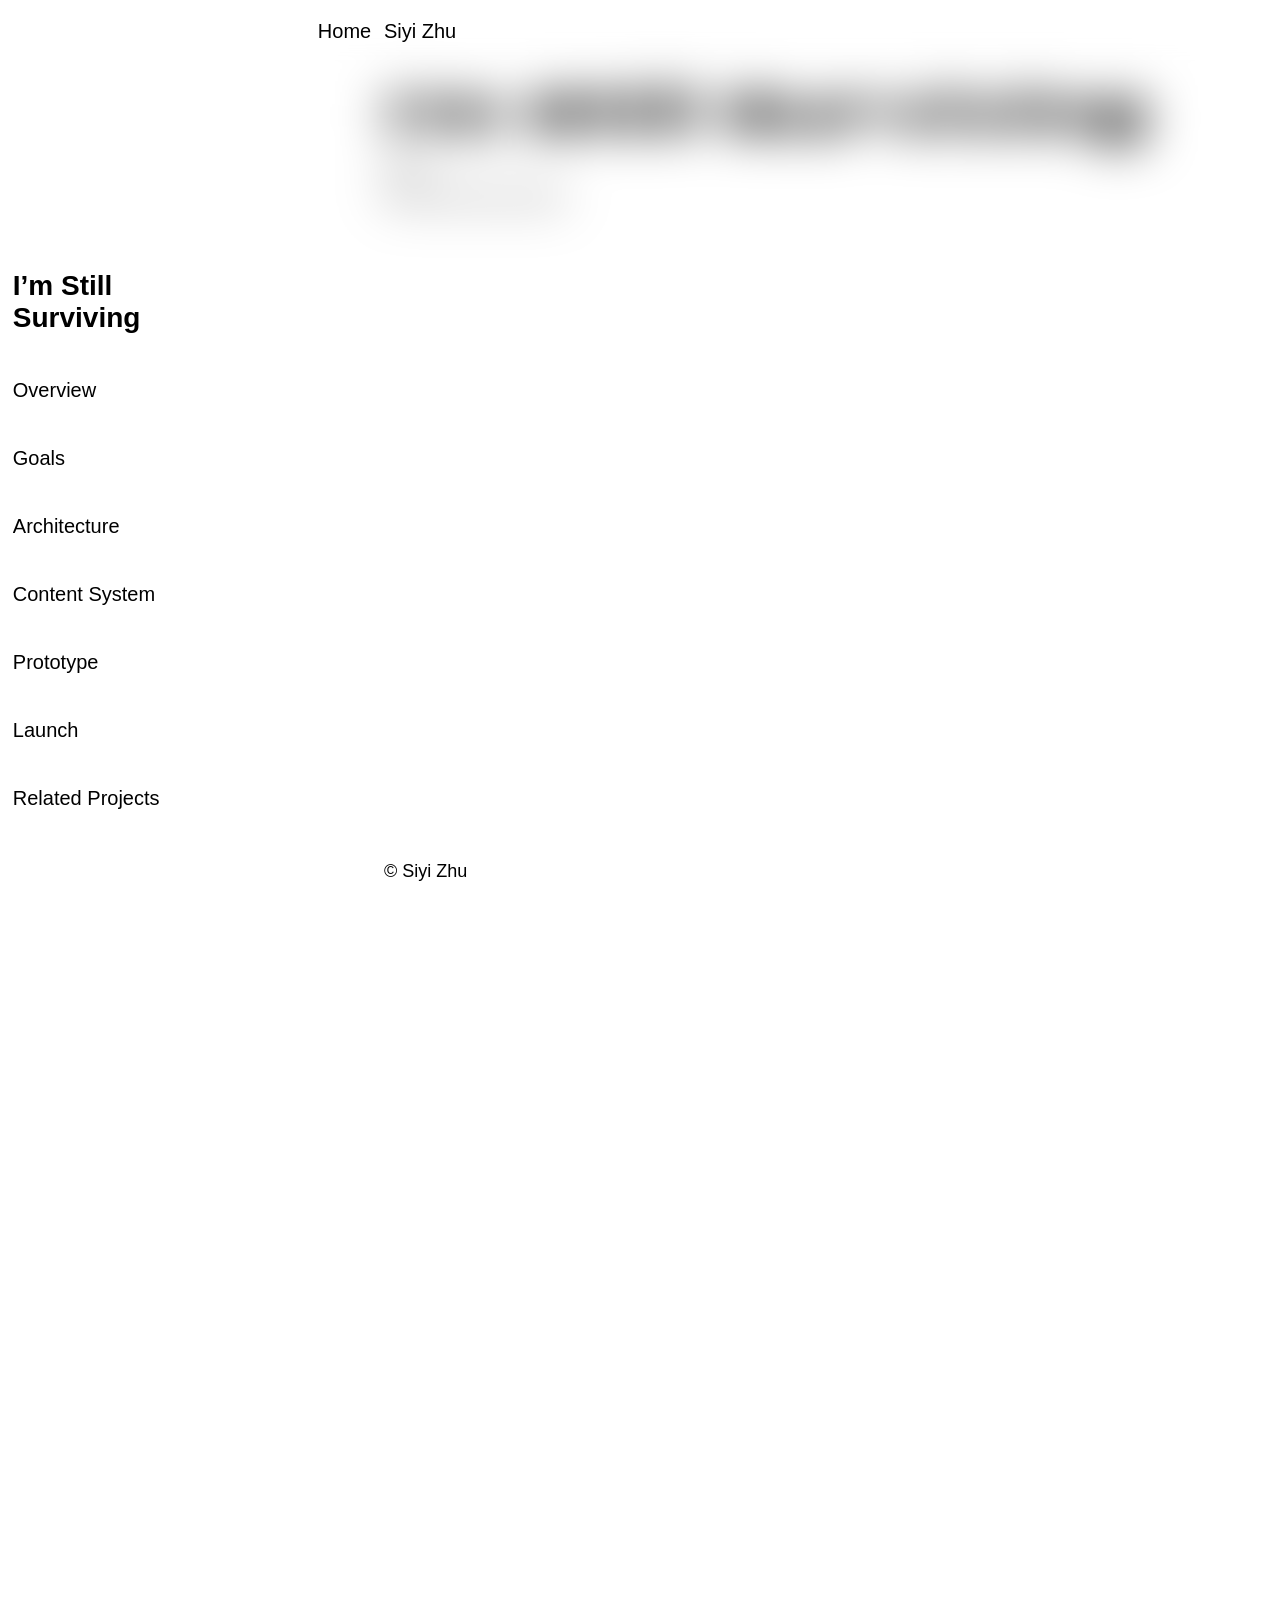
<file: design/still-surviving.html>
<!doctype html>
<html lang="en">
<head>
  <meta charset="utf-8">
  <meta name="viewport" content="width=device-width, initial-scale=1">
  <meta name="description" content="I'm Still Surviving is a participatory digital exhibition of women's oral histories of HIV/AIDS.">
  <title>I’m Still Surviving — Siyi Zhu</title>
  <link rel="stylesheet" href="../typography.css">
  <link rel="stylesheet" href="../overlay.css">
  <link rel="stylesheet" href="project-layout.css">
  <link rel="stylesheet" href="../related-carousel.css">
  <script src="../overlay.js" defer></script>
  <script src="../related-carousel.js" defer></script>
  <script src="../jelly-cards.js" defer></script>
  <script src="../project-page.js" defer></script>
  <link rel="stylesheet" href="../project-page.css">
</head>
<body class="project-natural-layout">
  <main class="project-page" data-project-page>
    <div class="project-page-stage">
      <section class="project-opening-block" id="project-opening" data-project-opening data-project-part="opening" data-project-content-height data-visible>
        <div class="project-opening-stage">
<section class="project-title-section" aria-labelledby="project-title">
            <h1 id="project-title">I’m Still Surviving</h1>
            <p>2020</p>
            <p>Nonprofit group project</p>
          </section>
        </div>
      </section>

      <section class="project-regular-block project-overview-section" id="project-overview" data-project-part="overview" data-project-content-height aria-hidden="true" inert aria-label="Project overview">
            <div class="project-overview-grid">
              <div class="project-overview-summary"><p>I’m Still Surviving is a living women’s history of HIV/AIDS. The digital exhibition brings together hundreds of excerpts from oral-history narratives by 39 women across New York, Illinois, and North Carolina.</p></div>
              <div class="project-overview-fact"><p>Information Architecture<br>UX Design<br>Web Design</p></div>
              <div class="project-overview-fact"><p>Oral history<br>Digital public history</p></div>
            </div>
          </section>

      <section class="project-regular-block" id="project-goals" data-project-part="goals" aria-labelledby="goals-title" aria-hidden="true" inert data-project-content-height>
        <h1 id="goals-title">Goals</h1>
        <div class="project-content-grid">
          <div class="project-content-grid-cell span-columns-2 span-rows-2"><img src="../assets/design/still-surviving/Stillsurviving_Cover.png" alt="I'm Still Surviving exhibition cover" loading="lazy" decoding="async"></div>
          <div class="project-content-grid-cell span-columns-2"><p>The project set out to make public history participatory, center the voices of women living with HIV, and convert a large archive into an accessible digital exhibition.</p></div>
          <div class="project-content-grid-cell span-columns-2"><p>Audio and quotations from the women are the core of the experience. The exhibition lets participants speak directly rather than appearing only as anonymous medical subjects or statistics.</p></div>
          <div class="project-content-grid-cell span-columns-2"><img src="../assets/design/still-surviving/StillSurvivngIdeation1.png" alt="Early exhibition ideation" loading="lazy" decoding="async"></div>
        </div>
      </section>

      <section class="project-regular-block" id="project-architecture" data-project-part="architecture" aria-labelledby="architecture-title" aria-hidden="true" inert data-project-content-height>
        <h1 id="architecture-title">Information Architecture</h1>
        <div class="project-content-grid">
          <div class="project-content-grid-cell span-columns-2 span-rows-2 media-contain"><img src="../assets/design/still-surviving/Stillsurviving_Flow.png" alt="Information architecture and visitor flow" loading="lazy" decoding="async"></div>
          <div class="project-content-grid-cell span-columns-2"><p>The team organized the exhibition around two questions: how visitors learn the history and what the history is about. People can navigate by media through SEE, HEAR, and READ, or explore recurring themes such as family dynamics and health care.</p></div>
          <div class="project-content-grid-cell span-columns-2"><p>The journey also begins outside the website. Posters and QR codes introduce a local story, then lead visitors into related material before they explore the broader archive.</p></div>
          <div class="project-content-grid-cell"><img src="../assets/design/still-surviving/StillSurvivngIdeation2.png" alt="Exhibition experience concept" loading="lazy" decoding="async"></div>
          <div class="project-content-grid-cell"><img src="../assets/design/still-surviving/StillSurvivngIdeation3.png" alt="Exhibition content concept" loading="lazy" decoding="async"></div>
        </div>
      </section>

      <section class="project-regular-block" id="project-cms" data-project-part="cms" aria-labelledby="cms-title" aria-hidden="true" inert data-project-content-height>
        <h1 id="cms-title">Content System</h1>
        <div class="project-content-grid">
          <div class="project-content-grid-cell span-columns-2 span-rows-2"><img src="../assets/design/still-surviving/Stillsurviving_CMSList.png" alt="Content records stored in the exhibition CMS" loading="lazy" decoding="async"></div>
          <div class="project-content-grid-cell span-columns-2 span-rows-2"><img src="../assets/design/still-surviving/Stillsurviving_CMSReferenceStructue.png" alt="Relationships between content categories in the CMS" loading="lazy" decoding="async"></div>
          <div class="project-content-grid-cell span-columns-4"><p>A Webflow content management system stores oral histories in one place and connects each narrative to people, media types, topics, and historical frames. This structure lets the team update the archive while generating consistent pages and cross-references automatically.</p></div>
        </div>
      </section>

      <section class="project-regular-block" id="project-prototype" data-project-part="prototype" aria-labelledby="prototype-title" aria-hidden="true" inert data-project-content-height>
        <h1 id="prototype-title">Prototype</h1>
        <div class="project-content-grid">
          <div class="project-content-grid-cell span-columns-2 span-rows-2"><img src="../assets/design/still-surviving/Stillsurviving_Wireframe.png" alt="Wireframe for the I'm Still Surviving website" loading="lazy" decoding="async"></div>
          <div class="project-content-grid-cell span-columns-2"><p>The wireframe translated the three-layer information architecture into an interaction model that helps visitors move between stories, themes, and media without losing context.</p></div>
          <div class="project-content-grid-cell span-columns-2 span-rows-2"><img src="../assets/design/still-surviving/Stillsurviving_Prototype.png" alt="High-fidelity prototype and interaction flow" loading="lazy" decoding="async"></div>
          <div class="project-content-grid-cell span-columns-2"><p>The working prototype was built in Webflow and tested through the final content structure, page flow, and scroll interactions.</p></div>
        </div>
      </section>

      <section class="project-regular-block" id="project-outcome" data-project-part="outcome" aria-labelledby="outcome-title" aria-hidden="true" inert data-project-content-height>
        <h1 id="outcome-title">Launch</h1>
        <div class="project-content-grid">
          <div class="project-content-grid-cell span-columns-3 span-rows-3"><img src="../assets/design/still-surviving/ImStillSurvivingWebsite.png" alt="Launched I'm Still Surviving website" loading="lazy" decoding="async"></div>
          <div class="project-content-grid-cell span-rows-2"><p>The final site presents oral-history excerpts through historical frames that visitors can see, hear, and read. The project was subsequently featured by WTTW’s Chicago Tonight.</p></div>
          <div class="project-content-grid-cell media-contain"><img src="../assets/design/still-surviving/WTTWLogo.svg" alt="WTTW logo" loading="lazy" decoding="async"></div>
        </div>
      </section>

      <section class="project-regular-block project-related-projects-block" id="project-related-projects" data-project-part="related-projects" data-project-related data-project-dark aria-labelledby="related-projects-title" aria-hidden="true" inert data-project-content-height>
        <div class="project-related-experience">
          <section class="project-related-scene project-related-content" data-related-scene data-start="-0.12" data-persist>
            <h1 id="related-projects-title">Related Projects</h1>
            <div class="related-card-system" data-related-carousel>
              <div class="related-card-row" role="region" aria-label="Related projects" tabindex="0">
                <div class="related-card-track">
                  <div class="related-card-item"><p class="related-card-year">2021</p><article class="related-card"><h3><a href="future-work.html">Future Work</a></h3></article></div>
                  <div class="related-card-item"><p class="related-card-year">2021</p><article class="related-card"><h3><a href="resdash.html">ResDash</a></h3></article></div>
                  <div class="related-card-item"><p class="related-card-year">2021</p><article class="related-card"><h3><a href="tangible-dial.html">Tangible Dial</a></h3></article></div>
                </div>
              </div>
              <div class="related-card-indicator" aria-label="Related projects carousel position"></div>
            </div>
          </section>
        </div>
      </section>
    </div>
  </main>

  <aside class="site-overlay" aria-label="Site navigation and project information">
    <div class="overlay-left">
      <nav class="overlay-nav project-overlay-nav" aria-label="I'm Still Surviving sections">
        <a href="#project-opening" data-project-nav="opening" aria-current="location">I’m Still Surviving</a>
        <a href="#project-overview" data-project-nav="overview">Overview</a>
        <a href="#project-goals" data-project-nav="goals">Goals</a>
        <a href="#project-architecture" data-project-nav="architecture">Architecture</a>
        <a href="#project-cms" data-project-nav="cms">Content System</a>
        <a href="#project-prototype" data-project-nav="prototype">Prototype</a>
        <a href="#project-outcome" data-project-nav="outcome">Launch</a>
        <a href="#project-related-projects" data-project-nav="related-projects">Related Projects</a>
      </nav>
    </div>
    <div class="overlay-right">
      <header class="overlay-header project-overlay-header">
        <a class="project-overlay-home" href="../index.html#home">Home</a>
        <p class="overlay-name">Siyi Zhu</p>
      </header>
      <section class="overlay-info" aria-label="Current project information"></section>
      <footer class="overlay-footer"><p>© Siyi Zhu</p></footer>
    </div>
  </aside>
</body>
</html>
</file>
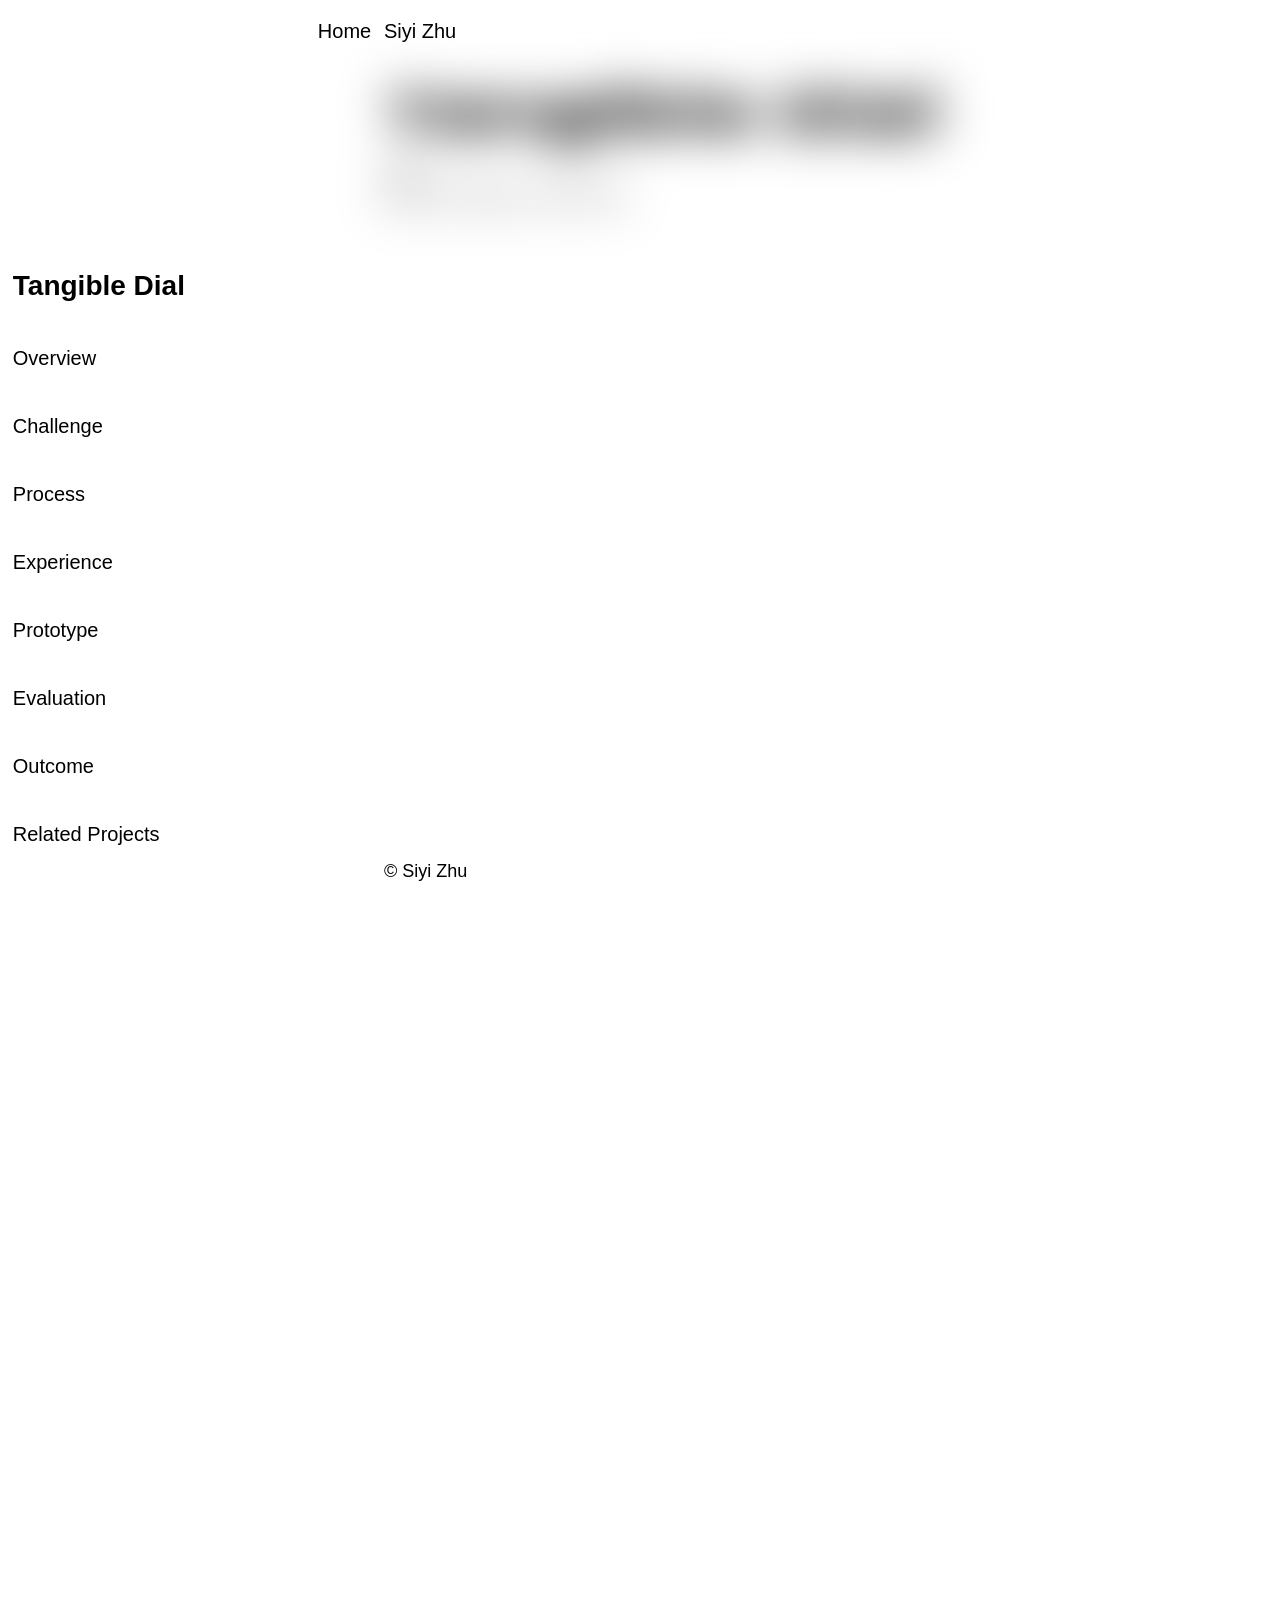
<file: design/tangible-dial.html>
<!doctype html>
<html lang="en">
<head>
  <meta charset="utf-8">
  <meta name="viewport" content="width=device-width, initial-scale=1">
  <meta name="description" content="Tangible Dial is a shape-changing control interface for reducing interaction complexity across connected devices.">
  <title>Tangible Dial — Siyi Zhu</title>
  <link rel="stylesheet" href="../typography.css">
  <link rel="stylesheet" href="../overlay.css">
  <link rel="stylesheet" href="project-layout.css">
  <link rel="stylesheet" href="../related-carousel.css">
  <script src="../overlay.js" defer></script>
  <script src="../related-carousel.js" defer></script>
  <script src="../jelly-cards.js" defer></script>
  <script src="../project-page.js" defer></script>
  <link rel="stylesheet" href="../project-page.css">
</head>
<body class="project-natural-layout">
  <main class="project-page" data-project-page>
    <div class="project-page-stage">
      <section class="project-opening-block" id="project-opening" data-project-opening data-project-part="opening" data-project-content-height data-visible>
        <div class="project-opening-stage">
<section class="project-title-section" aria-labelledby="project-title">
            <h1 id="project-title">Tangible Dial</h1>
            <p>2021</p>
            <p>Master of Design · AHFE 2021</p>
          </section>
        </div>
      </section>

      <section class="project-regular-block project-overview-section" id="project-overview" data-project-part="overview" data-project-content-height aria-hidden="true" inert aria-label="Project overview">
            <div class="project-overview-grid">
              <div class="project-overview-summary">
                <p>Tangible Dial is an integrated control interface with a detachable, shape-changing dial and digital displays. It explores how spatial references and sequential physical affordances can reduce cognitive effort when people move between interfaces on connected devices.</p>
              </div>
              <div class="project-overview-fact"><p>Research through Design<br>Interaction Design<br>Prototyping</p></div>
              <div class="project-overview-fact"><p>Shape-changing tangible interface</p></div>
            </div>
          </section>

      <section class="project-regular-block" id="project-challenge" data-project-part="challenge" aria-labelledby="challenge-title" aria-hidden="true" inert data-project-content-height>
        <h1 id="challenge-title">Challenge</h1>
        <div class="project-content-grid">
          <div class="project-content-grid-cell span-columns-2 span-rows-2">
            <p>Distributed interfaces in cross-device interaction can increase cognitive load as people switch from one device to another. Physical affordances establish clear spatial references, but exposing every possible action at once can make a complex interface harder to understand.</p>
            <p>The project asks how a tangible interface can communicate one possible action at a time while remaining connected to flexible digital content.</p>
          </div>
          <div class="project-content-grid-cell span-columns-2 span-rows-2">
            <figure><img src="../assets/design/tangible-dial/ShapeChangingInterface.png" alt="Shape-changing physical interface reference" loading="lazy" decoding="async"><figcaption>Shape-changing interface precedent</figcaption></figure>
          </div>
          <div class="project-content-grid-cell span-columns-2"><p><strong>Sequential affordance</strong><br>Each interaction step reveals the physical affordance needed for that moment and conceals actions that are not available.</p></div>
          <div class="project-content-grid-cell span-columns-2 media-contain"><img src="../assets/design/tangible-dial/MITShapeChangingInterface.png" alt="Shape-changing interface study from MIT Media Lab" loading="lazy" decoding="async"></div>
        </div>
      </section>

      <section class="project-regular-block" id="project-process" data-project-part="process" aria-labelledby="process-title" aria-hidden="true" inert data-project-content-height>
        <h1 id="process-title">Process</h1>
        <div class="project-content-grid">
          <div class="project-content-grid-cell span-columns-2 span-rows-2 media-contain"><img src="../assets/design/tangible-dial/TangibleDialProcess.png" alt="Tangible Dial research-through-design workflow" loading="lazy" decoding="async"></div>
          <div class="project-content-grid-cell span-columns-2">
            <p>The work combined literature research with two design phases. The first developed the product form and changing physical affordances; the second developed the interface architecture and graphical user experience.</p>
          </div>
          <div class="project-content-grid-cell span-columns-2 span-rows-2"><img src="../assets/design/tangible-dial/TangibleDial_IdeationSketch.png" alt="Early Tangible Dial ideation sketches" loading="lazy" decoding="async"></div>
          <div class="project-content-grid-cell span-columns-2"><p>A dial form emerged through mechanism studies, sketching, and prototyping because pressing and rotating could be expressed through distinct changes around its edge.</p></div>
        </div>
      </section>

      <section class="project-regular-block" id="project-experience" data-project-part="experience" aria-labelledby="experience-title" aria-hidden="true" inert data-project-content-height>
        <h1 id="experience-title">Experience</h1>
        <div class="project-content-grid">
          <div class="project-content-grid-cell span-columns-2 span-rows-2"><img src="../assets/design/tangible-dial/Storyboard.png" alt="Storyboard showing Tangible Dial controlling a washing machine" loading="lazy" decoding="async"></div>
          <div class="project-content-grid-cell span-columns-2"><p>A washing machine provided a demanding connected-home scenario: its controls combine physical and digital components, require detailed multistep settings, and often run while people use other devices.</p></div>
          <div class="project-content-grid-cell span-columns-2 media-contain"><img src="../assets/design/tangible-dial/TangibleDial_HTA.png" alt="Hierarchical task analysis for operating a washing machine" loading="lazy" decoding="async"></div>
          <div class="project-content-grid-cell span-columns-2 media-contain"><img src="../assets/design/tangible-dial/TangibleDial_UXFlow.png" alt="Tangible Dial user experience flow" loading="lazy" decoding="async"></div>
        </div>
      </section>

      <section class="project-regular-block" id="project-prototype" data-project-part="prototype" aria-labelledby="prototype-title" aria-hidden="true" inert data-project-content-height>
        <h1 id="prototype-title">Prototype</h1>
        <div class="project-content-grid">
          <div class="project-content-grid-cell span-columns-2 span-rows-2"><img src="../assets/design/tangible-dial/TangibleDial_Rendering.png" alt="Rendering of Tangible Dial and its base display" loading="lazy" decoding="async"></div>
          <div class="project-content-grid-cell span-columns-2"><p>The final concept combines a detachable dial, a round top display, and a base display. Self-actuated ribs change the dial’s silhouette to communicate pressing or rotation.</p></div>
          <div class="project-content-grid-cell"><img src="../assets/design/tangible-dial/TangibleDial_Press.png" alt="Tangible Dial press affordance" loading="lazy" decoding="async"></div>
          <div class="project-content-grid-cell"><img src="../assets/design/tangible-dial/TangibleDial_Rotate.png" alt="Tangible Dial rotation affordance" loading="lazy" decoding="async"></div>
          <div class="project-content-grid-cell span-columns-2"><p>The base display separates a tangible area, a function area, and a procedure area so people can see previous choices, the current step, and suggested next actions.</p></div>
        </div>
      </section>

      <section class="project-regular-block" id="project-evaluation" data-project-part="evaluation" aria-labelledby="evaluation-title" aria-hidden="true" inert data-project-content-height>
        <h1 id="evaluation-title">Evaluation</h1>
        <div class="project-content-grid">
          <div class="project-content-grid-cell span-columns-2 span-rows-2"><img src="../assets/design/tangible-dial/TangibleDial_FinalTest.jpg" alt="Participant evaluating a Tangible Dial prototype" loading="lazy" decoding="async"></div>
          <div class="project-content-grid-cell span-columns-2"><p>Two rounds of testing combined 3D-printed dial states with printed interface prototypes. The first round examined whether the physical forms communicated pressing and rotating; the second evaluated the complete tangible and graphical interaction.</p></div>
          <div class="project-content-grid-cell"><img src="../assets/design/tangible-dial/TangibleDalPrototype1.png" alt="Early physical dial prototype" loading="lazy" decoding="async"></div>
          <div class="project-content-grid-cell"><img src="../assets/design/tangible-dial/TangibleDalPrototype2.png" alt="Physical dial prototype with interface" loading="lazy" decoding="async"></div>
          <div class="project-content-grid-cell span-columns-2"><p>Participants found the graphical interface clear and reported that the changing ribs helped them understand relations between steps. Testing also revealed ambiguity around pressing and practical issues around the edge of the base.</p></div>
        </div>
      </section>

      <section class="project-regular-block" id="project-outcome" data-project-part="outcome" aria-labelledby="outcome-title" aria-hidden="true" inert data-project-content-height>
        <h1 id="outcome-title">Outcome</h1>
        <div class="project-content-grid">
          <div class="project-content-grid-cell span-columns-2 span-rows-3"><img src="../assets/design/tangible-dial/TangibleDial_Cover.png" alt="Tangible Dial final concept" loading="lazy" decoding="async"></div>
          <div class="project-content-grid-cell span-columns-2"><p>The study indicates that sequential physical affordances, paired with graphical guidance, can communicate complex interaction steps and support a clearer mental model across distributed devices.</p></div>
          <div class="project-content-grid-cell span-columns-2"><p>Future work includes building an actuated prototype, exploring a broader vocabulary of changing physical cues, and applying the concept to vehicle interfaces or immersive systems.</p></div>
          <div class="project-content-grid-cell span-columns-2"><p>Zhu, S., &amp; Ghim, Y. G. (2021). Shape-Changing Control Interface Design: Augmenting Physical Affordances to Enhance a Digital Interface Experience in Cross-Device Interaction. AHFE 2021.</p></div>
        </div>
      </section>

      <section class="project-regular-block project-related-projects-block" id="project-related-projects" data-project-part="related-projects" data-project-related data-project-dark aria-labelledby="related-projects-title" aria-hidden="true" inert data-project-content-height>
        <div class="project-related-experience">
          <section class="project-related-scene project-related-content" data-related-scene data-start="-0.12" data-persist>
            <h1 id="related-projects-title">Related Projects</h1>
            <div class="related-card-system" data-related-carousel>
              <div class="related-card-row" role="region" aria-label="Related projects" tabindex="0">
                <div class="related-card-track">
                  <div class="related-card-item"><p class="related-card-year">2021</p><article class="related-card"><h3><a href="resdash.html">ResDash</a></h3></article></div>
                  <div class="related-card-item"><p class="related-card-year">2021</p><article class="related-card"><h3><a href="future-work.html">Future Work</a></h3></article></div>
                  <div class="related-card-item"><p class="related-card-year">2020</p><article class="related-card"><h3><a href="still-surviving.html">I’m Still Surviving</a></h3></article></div>
                </div>
              </div>
              <div class="related-card-indicator" aria-label="Related projects carousel position"></div>
            </div>
          </section>
        </div>
      </section>
    </div>
  </main>

  <aside class="site-overlay" aria-label="Site navigation and project information">
    <div class="overlay-left">
      <nav class="overlay-nav project-overlay-nav" aria-label="Tangible Dial sections">
        <a href="#project-opening" data-project-nav="opening" aria-current="location">Tangible Dial</a>
        <a href="#project-overview" data-project-nav="overview">Overview</a>
        <a href="#project-challenge" data-project-nav="challenge">Challenge</a>
        <a href="#project-process" data-project-nav="process">Process</a>
        <a href="#project-experience" data-project-nav="experience">Experience</a>
        <a href="#project-prototype" data-project-nav="prototype">Prototype</a>
        <a href="#project-evaluation" data-project-nav="evaluation">Evaluation</a>
        <a href="#project-outcome" data-project-nav="outcome">Outcome</a>
        <a href="#project-related-projects" data-project-nav="related-projects">Related Projects</a>
      </nav>
    </div>
    <div class="overlay-right">
      <header class="overlay-header project-overlay-header">
        <a class="project-overlay-home" href="../index.html#home">Home</a>
        <p class="overlay-name">Siyi Zhu</p>
      </header>
      <section class="overlay-info" aria-label="Current project information"></section>
      <footer class="overlay-footer"><p>© Siyi Zhu</p></footer>
    </div>
  </aside>
</body>
</html>
</file>
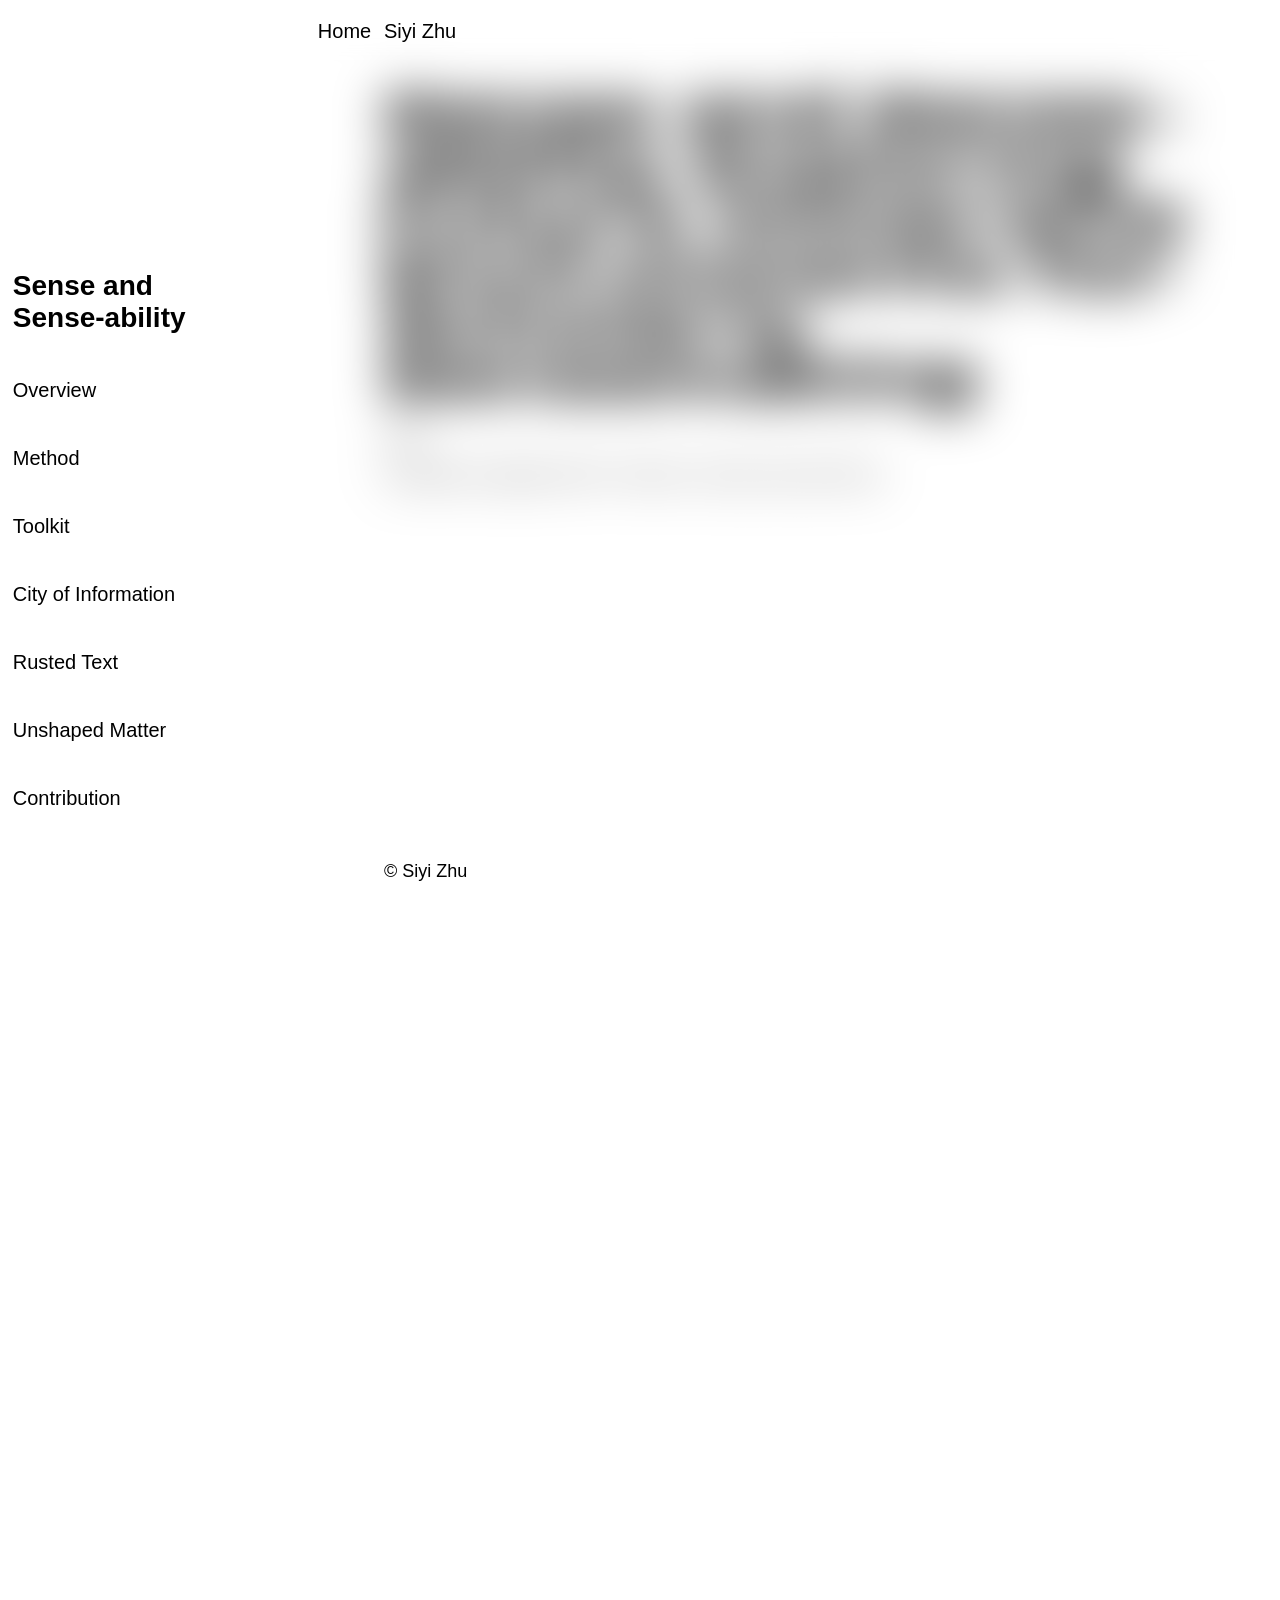
<file: research/future-immersive-environments.html>
<!doctype html>
<html lang="en">
<head>
  <meta charset="utf-8">
  <meta name="viewport" content="width=device-width, initial-scale=1">
  <meta name="description" content="A research and design toolkit connecting scholarly information with visual strategies from modern art to imagine alternatives to text-heavy sensemaking.">
  <title>Sense and Sense-ability — Siyi Zhu</title>
  <link rel="stylesheet" href="../typography.css">
  <link rel="stylesheet" href="../overlay.css">
  <link rel="stylesheet" href="project-layout.css">
  <link rel="stylesheet" href="dissertation-content.css">
  <link rel="stylesheet" href="../related-carousel.css">
  <script src="../overlay.js" defer></script>
  <script src="../related-carousel.js" defer></script>
  <script src="../jelly-cards.js" defer></script>
  <script src="../project-page.js" defer></script>
  <link rel="stylesheet" href="../project-page.css">
</head>
<body class="project-natural-layout dissertation-page">
  <main class="project-page" data-project-page>
    <div class="project-page-stage">
      <section class="project-opening-block" id="project-opening" data-project-opening data-project-part="opening" data-project-content-height data-visible>
        <div class="project-opening-stage">
<section class="project-title-section" aria-labelledby="project-title">
            <h1 id="project-title">Sense and Sense-ability: Exploring Future Immersive Environments for Scholarly Sensemaking</h1>
            <p class="project-year">2025</p>
            <p class="project-venue">Creativity &amp; Cognition 2025 · Pictorial · Siyi Zhu and Joel Chan</p>
          </section>
        </div>
      </section>

      <section class="project-regular-block project-overview-section" id="project-overview" data-project-part="overview" data-project-content-height aria-hidden="true" inert aria-label="Project overview">
            <div class="project-overview-grid">
              <div class="project-overview-abstract">
                <p>Research questions, claims, and theories carry properties that often require substantial interpretation to uncover. We reviewed scholarly sensemaking research and studied visual strategies in modern art to explore how these qualities might take sense-able forms. The result is a design toolkit and three speculative concepts for immersive scholarly work.</p>
              </div>
              <div class="project-overview-custom"><p>38 HCI papers<br>113 artworks<br>6 visual patterns</p></div>
              <div class="project-overview-custom"><p><a class="project-publication-link" href="https://doi.org/10.1145/3698061.3726952">Read the publication</a><br>CC BY 4.0</p></div>
            </div>
          </section>

      <section class="project-regular-block dissertation-section" id="project-method" data-project-part="method" aria-hidden="true" inert aria-labelledby="method-title" data-project-content-height>
        <h1 id="method-title">From information to form</h1>
        <div class="dissertation-content" role="region" aria-label="From information to form content">
          <div class="dissertation-narrative"><p>A search of the ACM Digital Library returned 949 records. Screening retained 83 papers about scholarly sensemaking and then 38 focused on abstract, qualitative information. We extracted information objects and their properties from these studies.</p><p>I also explored 113 artworks across three museums and collected 365 photographs. The artwork selection was exploratory rather than systematic. These observations informed visual strategies that could be combined with the literature findings.</p><p class="dissertation-role"><strong>My role</strong><br>First author and designer; scholarly-information review, artwork exploration, and conceptual design work with Joel Chan.</p></div>
          <div class="dissertation-gallery"><figure class="dissertation-figure">
              <a href="../assets/dissertation/senseability-toolkit.webp" target="_blank" rel="noopener" aria-label="Open full-size figure: Flow diagram links information objects and properties to space, repetition, composition, texture, fidelity, cross-section, and three designs."><img src="../assets/dissertation/senseability-toolkit.webp" srcset="../assets/dissertation/senseability-toolkit-800.webp 800w, ../assets/dissertation/senseability-toolkit.webp 2400w" sizes="(max-width: 767px) 90vw, 34vw" width="2400" height="1393" alt="Flow diagram links information objects and properties to space, repetition, composition, texture, fidelity, cross-section, and three designs." loading="lazy" decoding="async"></a>
              <figcaption>A design toolkit connects scholarly information objects and properties with six visual strategies and three speculative concepts.</figcaption>
            </figure></div>
        </div>
      </section>

      <section class="project-regular-block dissertation-section" id="project-toolkit" data-project-part="toolkit" aria-hidden="true" inert aria-labelledby="toolkit-title" data-project-content-height>
        <h1 id="toolkit-title">A toolkit for sense-ability</h1>
        <div class="dissertation-content" role="region" aria-label="A toolkit for sense-ability content">
          <div class="dissertation-narrative"><p>The review distinguishes familiar information artifacts, such as papers and notes, from objects such as theories, assertions, and research directions whose forms are less standardized. It also identifies properties including context, structure, timeliness, quality, and truthlikeness.</p><p>Six visual strategies offer material for design: space, composition, fidelity, texture, cross-section, and repetition. Combining these strategies with scholarly information properties opens possibilities beyond presenting more text.</p></div>
          <div class="dissertation-gallery"><figure class="dissertation-figure">
              <a href="../assets/dissertation/senseability-toolkit.webp" target="_blank" rel="noopener" aria-label="Open full-size figure: Flow diagram links information objects and properties to space, repetition, composition, texture, fidelity, cross-section, and three designs."><img src="../assets/dissertation/senseability-toolkit.webp" srcset="../assets/dissertation/senseability-toolkit-800.webp 800w, ../assets/dissertation/senseability-toolkit.webp 2400w" sizes="(max-width: 767px) 90vw, 34vw" width="2400" height="1393" alt="Flow diagram links information objects and properties to space, repetition, composition, texture, fidelity, cross-section, and three designs." loading="lazy" decoding="async"></a>
              <figcaption>A design toolkit connects scholarly information objects and properties with six visual strategies and three speculative concepts.</figcaption>
            </figure></div>
        </div>
      </section>

      <section class="project-regular-block dissertation-section" id="project-city" data-project-part="city" aria-hidden="true" inert aria-labelledby="city-title" data-project-content-height>
        <h1 id="city-title">City of Information</h1>
        <div class="dissertation-content" role="region" aria-label="City of Information content">
          <div class="dissertation-narrative"><p>Assertions, evidence, and questions become typed building blocks in a persistent virtual city. Placement rules make semantic relationships tangible: for example, a claim can sit on evidence that supports it.</p><p>Building height conveys evocativeness, proximity signals relevance, and repeated structures reveal patterns across a growing body of knowledge.</p><p>As the city expands, landmarks support retrieval and undeveloped regions suggest possible research directions.</p></div>
          <div class="dissertation-gallery"><figure class="dissertation-figure">
              <a href="../assets/dissertation/city-of-information.webp" target="_blank" rel="noopener" aria-label="Open full-size figure: Storyboard shows a researcher developing a virtual city from blocks representing scholarly information."><img src="../assets/dissertation/city-of-information.webp" srcset="../assets/dissertation/city-of-information-800.webp 800w, ../assets/dissertation/city-of-information.webp 2270w" sizes="(max-width: 767px) 90vw, 34vw" width="2270" height="2400" alt="Storyboard shows a researcher developing a virtual city from blocks representing scholarly information." loading="lazy" decoding="async"></a>
              <figcaption>City of Information imagines constructing a research landscape from information blocks with distinct forms and relationships.</figcaption>
            </figure></div>
        </div>
      </section>

      <section class="project-regular-block dissertation-section" id="project-rusted" data-project-part="rusted" aria-hidden="true" inert aria-labelledby="rusted-title" data-project-content-height>
        <h1 id="rusted-title">Rusted Text</h1>
        <div class="dissertation-content" role="region" aria-label="Rusted Text content">
          <div class="dissertation-narrative"><p>Rusted Text uses texture and material as a “digital patina” for timeliness. New information begins as paper; frequently revisited objects become thicker and more permanent.</p><p>Neglected objects wrinkle, stiffen, rust, crack, and eventually break into archived debris. Age and attention become qualities that scholars can perceive at a glance.</p><p>The concept replaces an abstract timestamp with an embodied material history of a scholar’s relationship to information.</p></div>
          <div class="dissertation-gallery"><figure class="dissertation-figure">
              <a href="../assets/dissertation/rusted-text.webp" target="_blank" rel="noopener" aria-label="Open full-size figure: Storyboard shows a researcher encountering notes and information objects whose surfaces acquire rust-like textures."><img src="../assets/dissertation/rusted-text.webp" srcset="../assets/dissertation/rusted-text-800.webp 800w, ../assets/dissertation/rusted-text.webp 2400w" sizes="(max-width: 767px) 90vw, 34vw" width="2400" height="2292" alt="Storyboard shows a researcher encountering notes and information objects whose surfaces acquire rust-like textures." loading="lazy" decoding="async"></a>
              <figcaption>Rusted Text imagines patina as a visual cue to information that has not been revisited recently.</figcaption>
            </figure></div>
        </div>
      </section>

      <section class="project-regular-block dissertation-section" id="project-unshaped" data-project-part="unshaped" aria-hidden="true" inert aria-labelledby="unshaped-title" data-project-content-height>
        <h1 id="unshaped-title">Unshaped Matter</h1>
        <div class="dissertation-content" role="region" aria-label="Unshaped Matter content">
          <div class="dissertation-narrative"><p>A shifting, gas-like form represents the incomplete and implicit state of an emerging research idea. Mirrors around it surface papers and notes from different perspectives.</p><p>Speaking about the idea records new notes and retrieves related information. As the idea becomes more explicit and complete, the matter shrinks and takes on a clearer form.</p><p>Moving around the object changes the angle of reflection, turning bodily position into a way to reveal different connections and possible interpretations.</p></div>
          <div class="dissertation-gallery"><figure class="dissertation-figure">
              <a href="../assets/dissertation/unshaped-matter.webp" target="_blank" rel="noopener" aria-label="Open full-size figure: Storyboard depicts a researcher interacting with a bright cloud-like form and surrounding displays."><img src="../assets/dissertation/unshaped-matter.webp" srcset="../assets/dissertation/unshaped-matter-800.webp 800w, ../assets/dissertation/unshaped-matter.webp 821w" sizes="(max-width: 767px) 90vw, 34vw" width="821" height="945" alt="Storyboard depicts a researcher interacting with a bright cloud-like form and surrounding displays." loading="lazy" decoding="async"></a>
              <figcaption>Unshaped Matter imagines a changing, cloud-like representation that helps a researcher explore emerging ideas and related notes.</figcaption>
            </figure></div>
        </div>
      </section>

      <section class="project-regular-block dissertation-section" id="project-contribution" data-project-part="contribution" aria-labelledby="contribution-title" aria-hidden="true" inert data-project-content-height>
        <h1 id="contribution-title">From possibilities to prototypes</h1>
        <div class="dissertation-content dissertation-content-text" role="region" aria-label="From possibilities to prototypes content">
          <div class="dissertation-narrative"><p>The contribution is a design vocabulary for imagining how abstract scholarly information could become perceptible and manipulable. The concepts illustrate possibilities rather than established performance benefits.</p><p>This work sets up the design and prototype chapter of my dissertation, where I move from speculative forms to reusable statement structures, embodied interactions, and formative work with researchers.</p></div>

        </div>
      </section>

      <section class="project-regular-block project-related-projects-block" id="project-related-projects" data-project-part="related-projects" data-project-related data-project-dark aria-labelledby="related-projects-title" aria-hidden="true" inert data-project-content-height>
        <div class="project-related-experience">
          <section class="project-related-scene project-related-content" data-related-scene data-start="-0.12" data-persist>
            <h1 id="related-projects-title">Related Projects</h1>
            <div class="related-card-system" data-related-carousel>
              <div class="related-card-row" role="region" aria-label="Related projects" tabindex="0">
                <div class="related-card-track">
                  <div class="related-card-item"><p class="related-card-year">Ongoing</p><article class="related-card"><h3><a href="immersive-scholarly-sensemaking.html">Sense-able Scholarly Sensemaking</a></h3></article></div>
                  <div class="related-card-item"><p class="related-card-year">2024</p><article class="related-card"><h3><a href="hypertext-augmented-sensemaking.html">Patterns of Hypertext-Augmented Sensemaking</a></h3></article></div>
                  <div class="related-card-item"><p class="related-card-year">2023</p><article class="related-card"><h3><a href="metaverse-workspace.html">Metaverse-Based Workspace for Research</a></h3></article></div>
                </div>
              </div>
              <div class="related-card-indicator" aria-label="Related projects carousel position"></div>
            </div>
          </section>
        </div>
      </section>
    </div>
  </main>

  <aside class="site-overlay" aria-label="Site navigation and project information">
    <div class="overlay-left">
      <nav class="overlay-nav project-overlay-nav" aria-label="Sense and Sense-ability sections">
        <a href="#project-opening" data-project-nav="opening" aria-current="location">Sense and Sense-ability</a>
        <a href="#project-overview" data-project-nav="overview">Overview</a>
        <a href="#project-method" data-project-nav="method">Method</a>
        <a href="#project-toolkit" data-project-nav="toolkit">Toolkit</a>
        <a href="#project-city" data-project-nav="city">City of Information</a>
        <a href="#project-rusted" data-project-nav="rusted">Rusted Text</a>
        <a href="#project-unshaped" data-project-nav="unshaped">Unshaped Matter</a>
        <a href="#project-contribution" data-project-nav="contribution">Contribution</a>
        <a href="#project-related-projects" data-project-nav="related-projects">Related Projects</a>
      </nav>
    </div>
    <div class="overlay-right">
      <header class="overlay-header project-overlay-header">
        <p><a class="project-overlay-home" href="../index.html#home">Home</a></p>
        <p class="overlay-name">Siyi Zhu</p>
      </header>
      <section class="overlay-info" aria-label="Current project information"></section>
      <footer class="overlay-footer"><p>© Siyi Zhu</p></footer>
    </div>
  </aside>
</body>
</html>
</file>
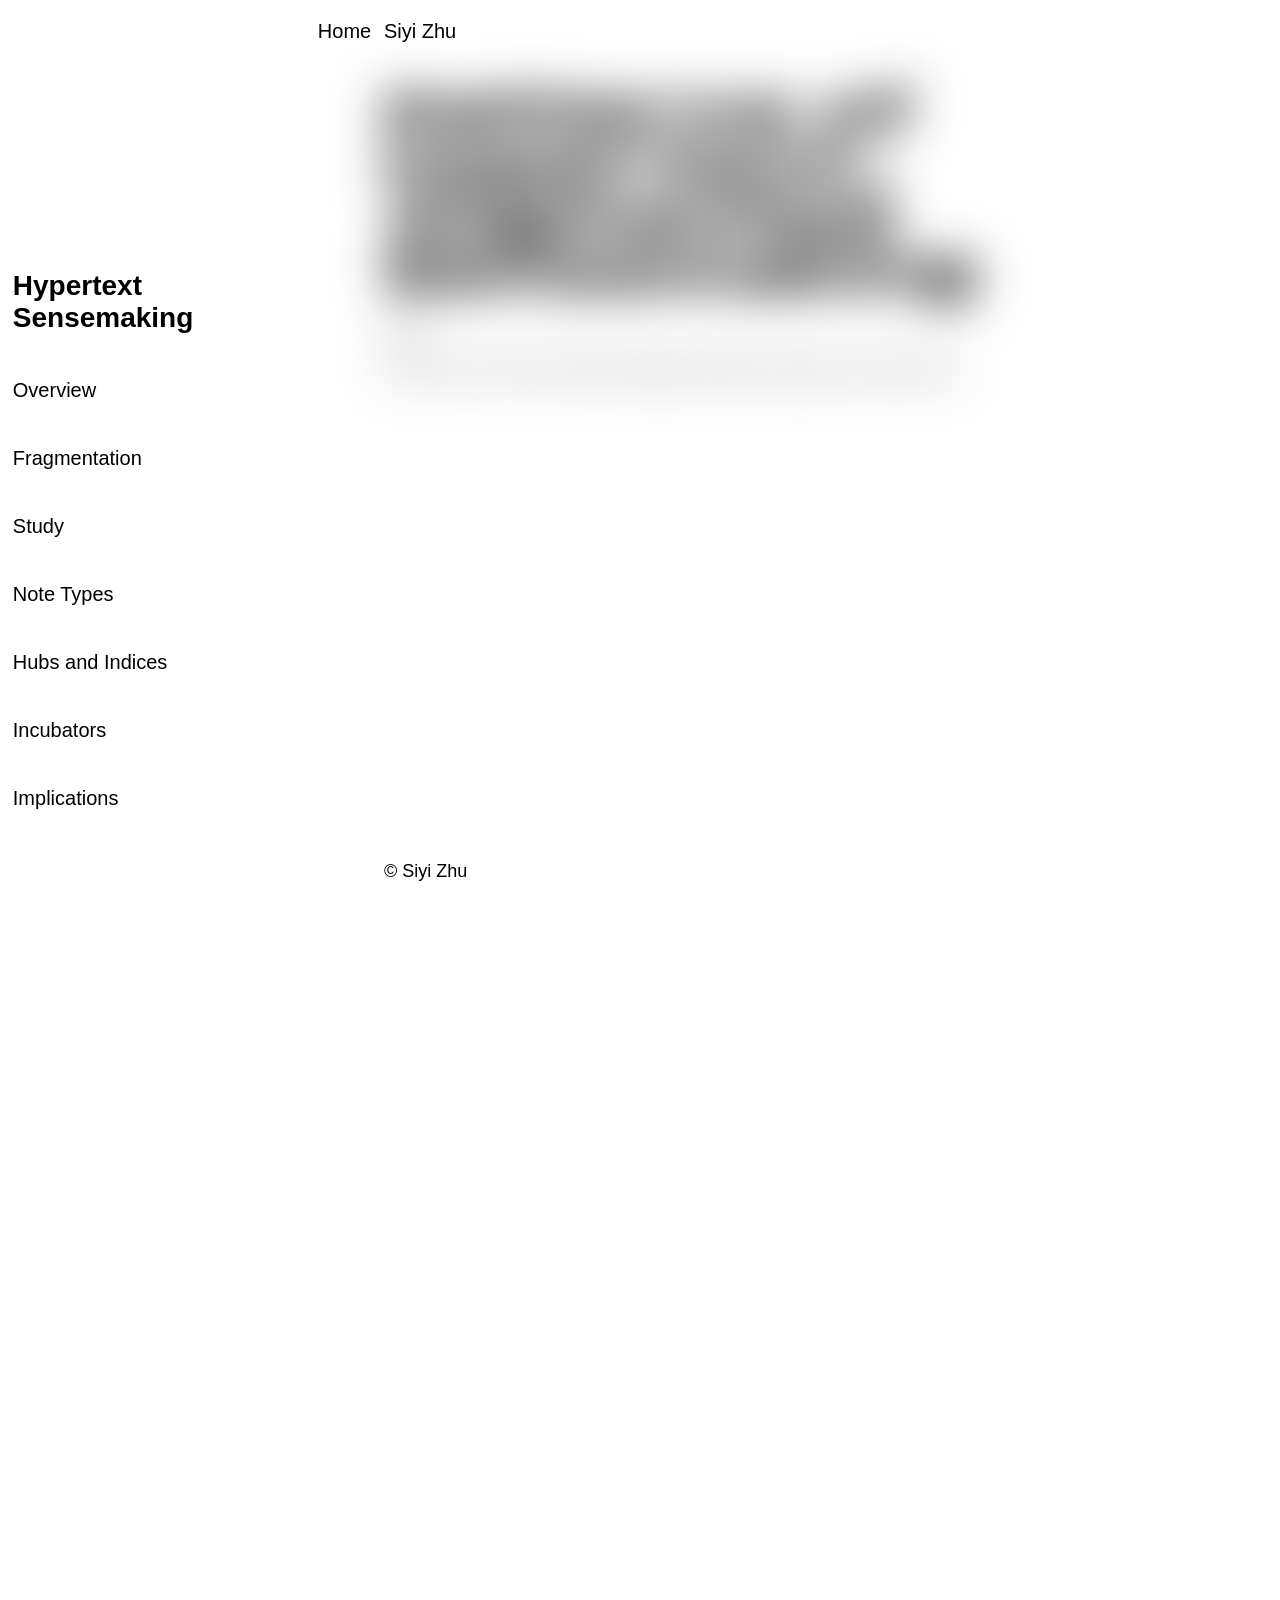
<file: research/hypertext-augmented-sensemaking.html>
<!doctype html>
<html lang="en">
<head>
  <meta charset="utf-8">
  <meta name="viewport" content="width=device-width, initial-scale=1">
  <meta name="description" content="How researchers use note types, hubs, indices, and incubators to reconnect fragmented ideas and carry scholarly thinking forward.">
  <title>Patterns of Hypertext-Augmented Sensemaking — Siyi Zhu</title>
  <link rel="stylesheet" href="../typography.css">
  <link rel="stylesheet" href="../overlay.css">
  <link rel="stylesheet" href="project-layout.css">
  <link rel="stylesheet" href="dissertation-content.css">
  <link rel="stylesheet" href="../related-carousel.css">
  <script src="../overlay.js" defer></script>
  <script src="../related-carousel.js" defer></script>
  <script src="../jelly-cards.js" defer></script>
  <script src="../project-page.js" defer></script>
  <link rel="stylesheet" href="../project-page.css">
</head>
<body class="project-natural-layout dissertation-page">
  <main class="project-page" data-project-page>
    <div class="project-page-stage">
      <section class="project-opening-block" id="project-opening" data-project-opening data-project-part="opening" data-project-content-height data-visible>
        <div class="project-opening-stage">
<section class="project-title-section" aria-labelledby="project-title">
            <h1 id="project-title">Patterns of Hypertext-Augmented Sensemaking</h1>
            <p class="project-year">2024</p>
            <p class="project-venue">UIST 2024 · Siyi Zhu, Robert Haisfield, Brendan Langen, and Joel Chan</p>
          </section>
        </div>
      </section>

      <section class="project-regular-block project-overview-section" id="project-overview" data-project-part="overview" data-project-content-height aria-hidden="true" inert aria-label="Project overview">
            <div class="project-overview-grid">
              <div class="project-overview-abstract">
                <p>Scholarly thinking unfolds across papers, notes, tools, and interrupted work sessions. Through guided tours with 23 scholars, including 16 users of modern hypertext notebooks, we examined how researchers manage this fragmentation. The study identifies explicit note types and associative navigation structures that help researchers revisit information and develop ideas over time.</p>
              </div>
              <div class="project-overview-custom"><p>23 scholars<br>16 hypertext users<br>7 supplementary participants</p></div>
              <div class="project-overview-custom"><p><a class="project-publication-link" href="https://doi.org/10.1145/3654777.3676338">Read the publication</a><br>CC BY 4.0</p></div>
            </div>
          </section>

      <section class="project-regular-block dissertation-section" id="project-fragmentation" data-project-part="fragmentation" aria-hidden="true" inert aria-labelledby="challenge-title" data-project-content-height>
        <h1 id="challenge-title">The work before the work</h1>
        <div class="dissertation-content" role="region" aria-label="The work before the work content">
          <div class="dissertation-narrative"><p>Before researchers can synthesize ideas, they often need to recover the materials and thinking that will make synthesis possible. Information is scattered across tools, and an interruption can separate a question from the context in which it first made sense.</p><p>We examined this temporo-spatial fragmentation through detailed walkthroughs of researchers’ actual practices, including a core sample of 16 hypertext notebook users and seven supplementary participants.</p></div>
          <div class="dissertation-gallery"><figure class="dissertation-figure">
              <a href="../assets/dissertation/hypertext-patterns-overview.webp" target="_blank" rel="noopener" aria-label="Open full-size figure: Two diagrams show source, summary, and synthesis notes alongside hubs, indices, and incubators."><img src="../assets/dissertation/hypertext-patterns-overview.webp" srcset="../assets/dissertation/hypertext-patterns-overview-800.webp 800w, ../assets/dissertation/hypertext-patterns-overview.webp 2400w" sizes="(max-width: 767px) 90vw, 34vw" width="2400" height="1089" alt="Two diagrams show source, summary, and synthesis notes alongside hubs, indices, and incubators." loading="lazy" decoding="async"></a>
              <figcaption>Explicit note types and associative navigation structures help researchers manage developing ideas across time and tools.</figcaption>
            </figure><figure class="dissertation-figure">
              <a href="../assets/dissertation/hypertext-spatial-canvas.webp" target="_blank" rel="noopener" aria-label="Open full-size figure: Colored cards and connecting lines on a canvas sit beside a linked note page."><img src="../assets/dissertation/hypertext-spatial-canvas.webp" srcset="../assets/dissertation/hypertext-spatial-canvas-800.webp 800w, ../assets/dissertation/hypertext-spatial-canvas.webp 2400w" sizes="(max-width: 767px) 90vw, 34vw" width="2400" height="1451" alt="Colored cards and connecting lines on a canvas sit beside a linked note page." loading="lazy" decoding="async"></a>
              <figcaption>A spatial canvas connects questions, hypotheses, claims, and evidence to their underlying note pages.</figcaption>
            </figure></div>
        </div>
      </section>

      <section class="project-regular-block dissertation-section" id="project-study" data-project-part="study" aria-hidden="true" inert aria-labelledby="project-study-title" data-project-content-height>
<h1 id="project-study-title">Guided tours of scholarly work</h1><div class="dissertation-content" role="region" aria-label="Guided tours of scholarly work content"><div class="dissertation-narrative"><p><strong>Participants</strong><br>The core sample included 16 scholars using newer hypertext notebooks. Seven scholars using mainstream tools such as Google Docs provided comparison cases.</p><p><strong>Procedure</strong><br>Remote guided tours lasted approximately 1 to 1.5 hours. Participants shared their screens and walked through real sensemaking workflows, structures, artifacts, changes, and pain points.</p><p><strong>Analysis</strong><br>Full transcripts and screen recordings were analyzed thematically. Open coding and constant comparison developed lower-level actions such as linking and querying into patterns including hubs, incubators, and temporo-spatial fragmentation.</p></div><div class="dissertation-gallery"><figure class="dissertation-figure">
              <a href="../assets/dissertation/hypertext-spatial-canvas.webp" target="_blank" rel="noopener" aria-label="Open full-size figure: Colored cards and connecting lines on a canvas sit beside a linked note page."><img src="../assets/dissertation/hypertext-spatial-canvas.webp" srcset="../assets/dissertation/hypertext-spatial-canvas-800.webp 800w, ../assets/dissertation/hypertext-spatial-canvas.webp 2400w" sizes="(max-width: 767px) 90vw, 34vw" width="2400" height="1451" alt="Colored cards and connecting lines on a canvas sit beside a linked note page." loading="lazy" decoding="async"></a>
              <figcaption>A spatial canvas connects questions, hypotheses, claims, and evidence to their underlying note pages.</figcaption>
            </figure></div></div>
      </section>

      <section class="project-regular-block dissertation-section" id="project-note-types" data-project-part="note-types" aria-hidden="true" inert aria-labelledby="note-types-title" data-project-content-height>
        <h1 id="note-types-title">Make the stage of thinking explicit</h1>
        <div class="dissertation-content" role="region" aria-label="Make the stage of thinking explicit content">
          <div class="dissertation-narrative"><p>Researchers distinguished source notes, summary notes, and synthesis notes. These types made it easier to recognize whether a note represented original material, an interpretation of that material, or an emerging idea that connected multiple sources.</p><p>Naming conventions, metadata, and structured schemas helped these distinctions become part of everyday workflows. A note’s type could signal what it was ready to be used for and what work still needed to happen.</p></div>
          <div class="dissertation-gallery"><figure class="dissertation-figure">
              <a href="../assets/dissertation/hypertext-note-types.webp" target="_blank" rel="noopener" aria-label="Open full-size figure: Annotated examples of source, summary, and synthesis notes with a diagram of their progression."><img src="../assets/dissertation/hypertext-note-types.webp" srcset="../assets/dissertation/hypertext-note-types-800.webp 800w, ../assets/dissertation/hypertext-note-types.webp 2400w" sizes="(max-width: 767px) 90vw, 34vw" width="2400" height="2110" alt="Annotated examples of source, summary, and synthesis notes with a diagram of their progression." loading="lazy" decoding="async"></a>
              <figcaption>Researchers distinguish source, summary, and synthesis notes to make stages of thinking explicit and reusable.</figcaption>
            </figure></div>
        </div>
      </section>

      <section class="project-regular-block dissertation-section" id="project-navigation" data-project-part="navigation" aria-hidden="true" inert aria-labelledby="navigation-title" data-project-content-height>
        <h1 id="navigation-title">Hubs and indices</h1>
        <div class="dissertation-content" role="region" aria-label="Hubs and indices content">
          <div class="dissertation-narrative"><p>Hubs gathered related information through contextual backlinks. Indices added descriptive organization and, in some cases, structured queries.</p><p>These patterns extended simple linking. They helped researchers navigate toward information whose importance might be difficult to express in a keyword search, while preserving the development of their thinking.</p></div>
          <div class="dissertation-gallery"><figure class="dissertation-figure">
              <a href="../assets/dissertation/hypertext-hubs.webp" target="_blank" rel="noopener" aria-label="Open full-size figure: Examples of hub pages and contextual backlinks from participants’ hypertext notebooks."><img src="../assets/dissertation/hypertext-hubs.webp" srcset="../assets/dissertation/hypertext-hubs-800.webp 800w, ../assets/dissertation/hypertext-hubs.webp 2400w" sizes="(max-width: 767px) 90vw, 34vw" width="2400" height="1078" alt="Examples of hub pages and contextual backlinks from participants’ hypertext notebooks." loading="lazy" decoding="async"></a>
              <figcaption>Hubs use contextual backlinks to gather related material without requiring a manually written overview.</figcaption>
            </figure><figure class="dissertation-figure">
              <a href="../assets/dissertation/hypertext-indices.webp" target="_blank" rel="noopener" aria-label="Open full-size figure: Annotated notebook examples show a topic list, query results, and an index of linked notes."><img src="../assets/dissertation/hypertext-indices.webp" srcset="../assets/dissertation/hypertext-indices-800.webp 800w, ../assets/dissertation/hypertext-indices.webp 2400w" sizes="(max-width: 767px) 90vw, 34vw" width="2400" height="1328" alt="Annotated notebook examples show a topic list, query results, and an index of linked notes." loading="lazy" decoding="async"></a>
              <figcaption>Indices combine descriptive links and structured queries to organize material for retrieval and reuse.</figcaption>
            </figure></div>
        </div>
      </section>

      <section class="project-regular-block dissertation-section" id="project-incubators" data-project-part="incubators" aria-hidden="true" inert aria-labelledby="project-incubators-title" data-project-content-height>
<h1 id="project-incubators-title">Incubators</h1><div class="dissertation-content" role="region" aria-label="Incubators content"><div class="dissertation-narrative"><p>Incubators develop ideas over time. They combine links, dated records, questions, tasks, and provenance, sometimes adding structure searches that retrieve relevant material automatically.</p></div><div class="dissertation-gallery"><figure class="dissertation-figure">
              <a href="../assets/dissertation/hypertext-incubators.webp" target="_blank" rel="noopener" aria-label="Open full-size figure: Three annotated excerpts from an incubator note show a research question, a finding, and a related question."><img src="../assets/dissertation/hypertext-incubators.webp" srcset="../assets/dissertation/hypertext-incubators-800.webp 800w, ../assets/dissertation/hypertext-incubators.webp 2400w" sizes="(max-width: 767px) 90vw, 34vw" width="2400" height="1480" alt="Three annotated excerpts from an incubator note show a research question, a finding, and a related question." loading="lazy" decoding="async"></a>
              <figcaption>Incubators preserve questions, findings, and their development over time.</figcaption>
            </figure><figure class="dissertation-figure">
              <a href="../assets/dissertation/hypertext-group-incubator.webp" target="_blank" rel="noopener" aria-label="Open full-size figure: A group-meeting page shows a query table above dated notes and linked research material."><img src="../assets/dissertation/hypertext-group-incubator.webp" srcset="../assets/dissertation/hypertext-group-incubator-800.webp 800w, ../assets/dissertation/hypertext-group-incubator.webp 2400w" sizes="(max-width: 767px) 90vw, 34vw" width="2400" height="1213" alt="A group-meeting page shows a query table above dated notes and linked research material." loading="lazy" decoding="async"></a>
              <figcaption>A group-meeting incubator combines a structured query with evolving meeting notes.</figcaption>
            </figure></div></div>
      </section>

      <section class="project-regular-block dissertation-section" id="project-implications" data-project-part="implications" aria-hidden="true" inert aria-labelledby="implications-title" data-project-content-height>
        <h1 id="implications-title">Design for developing knowledge</h1>
        <div class="dissertation-content" role="region" aria-label="Design for developing knowledge content">
          <div class="dissertation-narrative"><p>The study points toward tools that let researchers define their own information types and create dynamic navigation structures. Structured searches and participant-created AI workflows also suggest ways to lower the effort of maintaining those structures.</p><p>Within my dissertation, this study grounds the later design work in existing scholarly practice: sensemaking depends on connections among information and on the ability to return to those connections as ideas develop.</p><p class="dissertation-role"><strong>My role</strong><br>First author and researcher; conducted the initial qualitative coding and developed themes through discussion with coauthors.</p></div>
          <div class="dissertation-gallery"><figure class="dissertation-figure">
              <a href="../assets/dissertation/hypertext-group-incubator.webp" target="_blank" rel="noopener" aria-label="Open full-size figure: A group-meeting page shows a query table above dated notes and linked research material."><img src="../assets/dissertation/hypertext-group-incubator.webp" srcset="../assets/dissertation/hypertext-group-incubator-800.webp 800w, ../assets/dissertation/hypertext-group-incubator.webp 2400w" sizes="(max-width: 767px) 90vw, 34vw" width="2400" height="1213" alt="A group-meeting page shows a query table above dated notes and linked research material." loading="lazy" decoding="async"></a>
              <figcaption>A group-meeting incubator combines a structured query with evolving meeting notes.</figcaption>
            </figure></div>
        </div>
      </section>

      <section class="project-regular-block project-related-projects-block" id="project-related-projects" data-project-part="related-projects" data-project-related data-project-dark aria-labelledby="related-projects-title" aria-hidden="true" inert data-project-content-height>
        <div class="project-related-experience">
          <section class="project-related-scene project-related-content" data-related-scene data-start="-0.12" data-persist>
            <h1 id="related-projects-title">Related Projects</h1>
            <div class="related-card-system" data-related-carousel>
              <div class="related-card-row" role="region" aria-label="Related projects" tabindex="0">
                <div class="related-card-track">
                  <div class="related-card-item"><p class="related-card-year">Ongoing</p><article class="related-card"><h3><a href="immersive-scholarly-sensemaking.html">Sense-able Scholarly Sensemaking</a></h3></article></div>
                  <div class="related-card-item"><p class="related-card-year">2025</p><article class="related-card"><h3><a href="future-immersive-environments.html">Sense and Sense-ability</a></h3></article></div>
                  <div class="related-card-item"><p class="related-card-year">Ongoing</p><article class="related-card"><h3><a href="synthesis-infrastructure-foundation.html">Synthesis Infrastructure Foundation</a></h3></article></div>
                </div>
              </div>
              <div class="related-card-indicator" aria-label="Related projects carousel position"></div>
            </div>
          </section>
        </div>
      </section>
    </div>
  </main>

  <aside class="site-overlay" aria-label="Site navigation and project information">
    <div class="overlay-left">
      <nav class="overlay-nav project-overlay-nav" aria-label="Hypertext sensemaking sections">
        <a href="#project-opening" data-project-nav="opening" aria-current="location">Hypertext Sensemaking</a>
        <a href="#project-overview" data-project-nav="overview">Overview</a>
        <a href="#project-fragmentation" data-project-nav="fragmentation">Fragmentation</a>
        <a href="#project-study" data-project-nav="study">Study</a>
        <a href="#project-note-types" data-project-nav="note-types">Note Types</a>
        <a href="#project-navigation" data-project-nav="navigation">Hubs and Indices</a>
        <a href="#project-incubators" data-project-nav="incubators">Incubators</a>
        <a href="#project-implications" data-project-nav="implications">Implications</a>
        <a href="#project-related-projects" data-project-nav="related-projects">Related Projects</a>
      </nav>
    </div>
    <div class="overlay-right">
      <header class="overlay-header project-overlay-header">
        <p><a class="project-overlay-home" href="../index.html#home">Home</a></p>
        <p class="overlay-name">Siyi Zhu</p>
      </header>
      <section class="overlay-info" aria-label="Current project information"></section>
      <footer class="overlay-footer"><p>© Siyi Zhu</p></footer>
    </div>
  </aside>
</body>
</html>
</file>
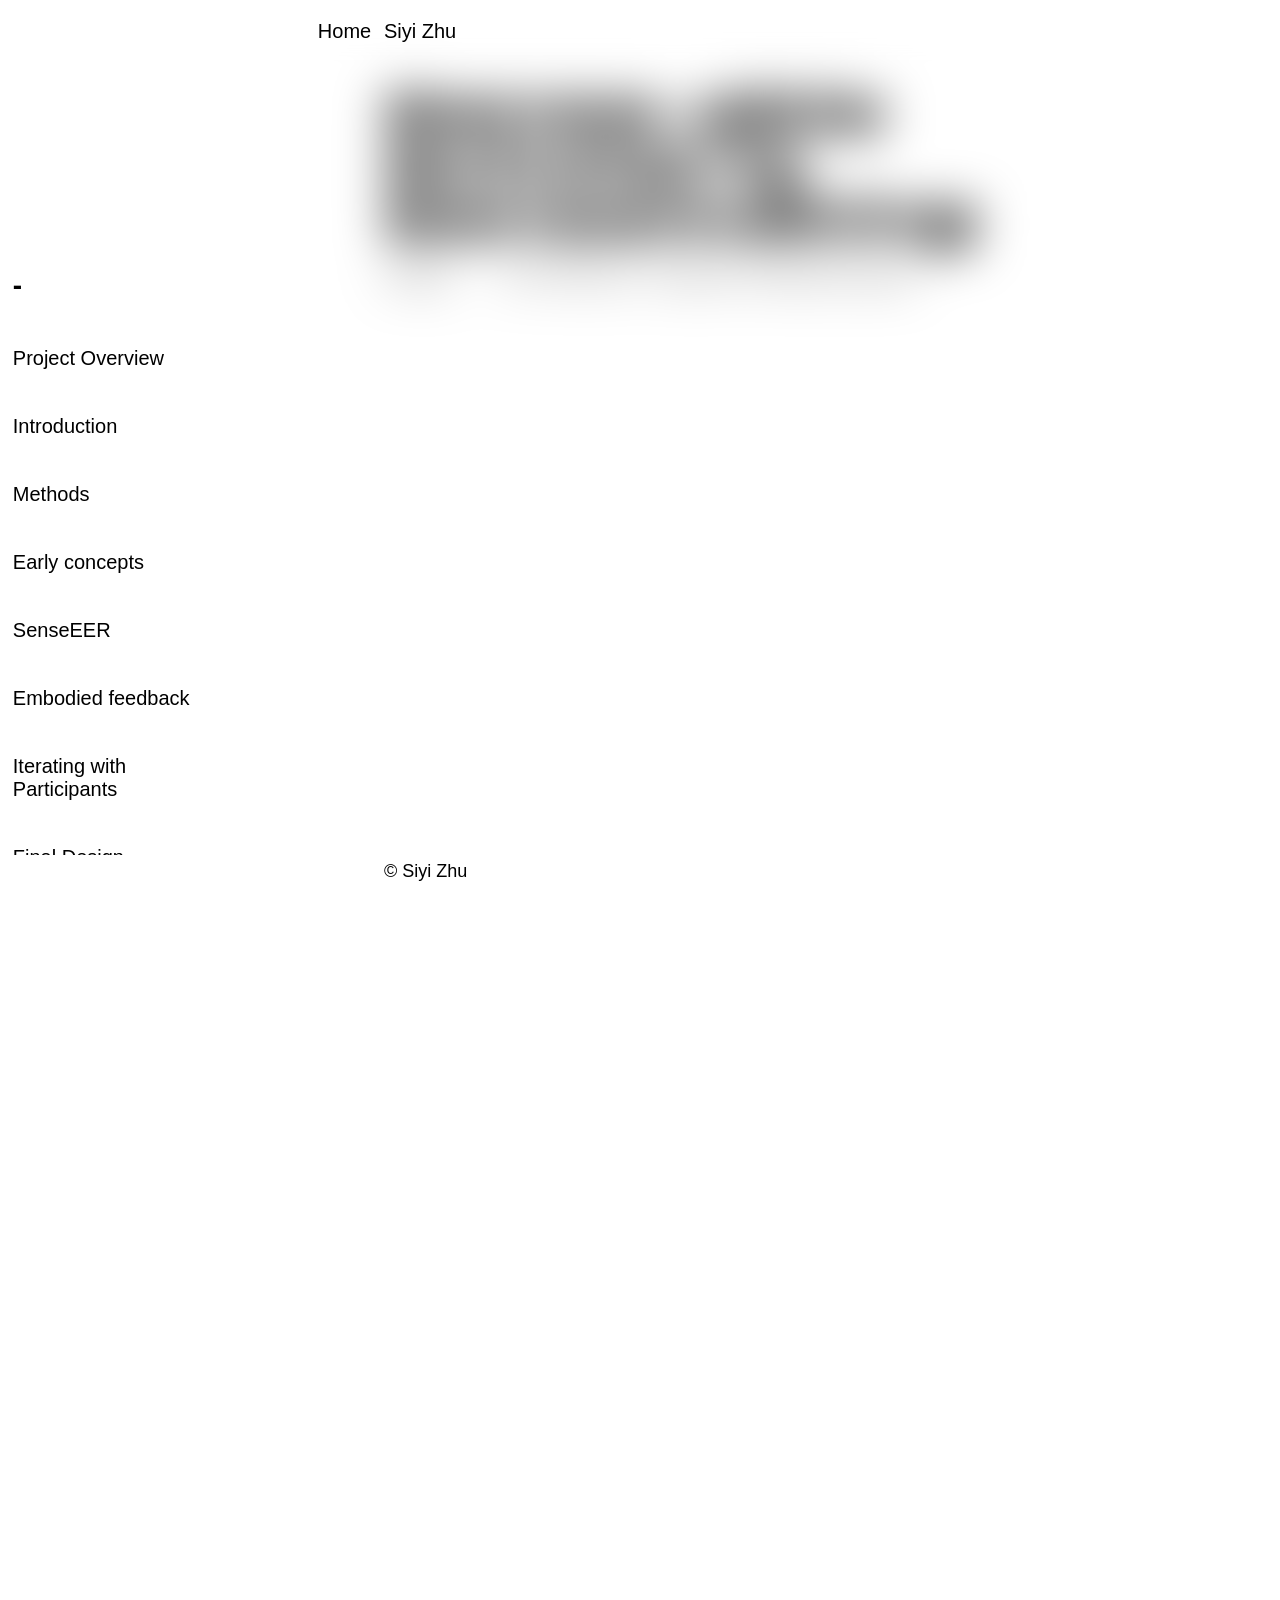
<file: research/immersive-scholarly-sensemaking.html>
<!doctype html>
<html lang="en">
<head>
  <meta charset="utf-8">
  <meta name="viewport" content="width=device-width, initial-scale=1">
  <meta name="description" content="Designing a mixed reality workspace where researchers can assemble hypotheses, explore evidence, and sense computed gaps in support through movement.">
  <title>Sense-able Scholarly Sensemaking — Siyi Zhu</title>
  <link rel="stylesheet" href="../typography.css">
  <link rel="stylesheet" href="../overlay.css">
  <link rel="stylesheet" href="project-layout.css">
  <link rel="stylesheet" href="dissertation-content.css">
  <link rel="stylesheet" href="../related-carousel.css">
  <script src="../overlay.js" defer></script>
  <script src="../related-carousel.js" defer></script>
  <script src="../jelly-cards.js" defer></script>
  <script src="../project-page.js" defer></script>
  <link rel="stylesheet" href="../project-page.css">
</head>
<body class="project-natural-layout dissertation-page">
  <main class="project-page" data-project-page>
    <div class="project-page-stage">
      <section class="project-opening-block" id="project-opening" data-project-opening data-project-part="opening" data-project-content-height data-visible>
        <div class="project-opening-stage">
<section class="project-title-section" aria-labelledby="project-title">
          <h1 id="project-title">Sense-able Scholarly Sensemaking</h1>
          <div class="project-meta-row">
            <p class="project-year">Ongoing</p>
            <p class="project-venue">UIST 2026 demo · Accepted in dissertation proposal</p>
          </div>
        </section>
        </div>
      </section>

      <section class="project-regular-block project-overview-section" id="project-overview" data-project-part="overview" data-project-content-height aria-hidden="true" inert aria-label="Project overview">
          <div class="project-overview-grid">
            <div class="project-overview-abstract">
              <p>How might researchers explore scholarly ideas through more than reading alone? I developed a mixed reality prototype that represents statements as connected entities and relations. Researchers can assemble hypotheses, inspect related evidence, and encounter oscillation that makes the system’s computed assessment of evidential support perceptible. Reflective prototyping and formative sessions with four researchers shaped a set of provisional design principles for sense-able scholarly work.</p>
            </div>
            <div class="project-overview-custom project-overview-custom-one"><p>Dissertation project<br>Mixed reality prototype</p></div>
            <div class="project-overview-custom project-overview-custom-two"><p>Research through design<br>4 formative sessions<br>Field study proposed</p></div>
          </div>
        </section>

      <section class="project-regular-block project-introduction-block" id="project-section-three" data-project-part="section-three" data-project-intro data-project-dark data-project-hold="900" aria-labelledby="project-introduction-title" aria-hidden="true" inert>
        <!-- <h1 id="project-introduction-title" class="project-introduction-label">Introduction</h1> -->
        <div class="project-introduction-experience">
          <div class="project-introduction-media" aria-hidden="true">
            <img class="project-introduction-image project-introduction-image-tree" src="../assets/immersive-scholarly-sensemaking/apple-tree.jpg" alt="" data-intro-media data-start="0.02" data-end="0.10">
            <img class="project-introduction-image project-introduction-image-close" src="../assets/immersive-scholarly-sensemaking/apple-close-up.jpg" alt="" data-intro-media data-start="0.20" data-end="0.30">
            <video class="project-introduction-video project-introduction-video-cutting-apple" autoplay muted loop playsinline src="../assets/immersive-scholarly-sensemaking/cutting-apple_1920_1080_24fps.mp4" data-intro-media data-start="0.28" data-end="0.46"></video>
            <img class="project-introduction-image project-introduction-image-toolkit" src="../assets/immersive-scholarly-sensemaking/toolkit.png" alt="" data-intro-media data-start="0.76" data-end="0.88">
            <div class="project-introduction-quote-field" aria-hidden="true">
              <blockquote class="project-introduction-ambient-quote quote-wikipedia" data-intro-media data-intro-quote data-drift="-10" data-start="0.38" data-end="0.53">
                <p>“The groundcolor of ripe apples is yellow, green, yellow-green or whitish yellow. The overcolor can be orange-red, pink-red, red, purple-red or brown-red.”</p>
                <cite>— Wikipedia, Apple</cite>
              </blockquote>
              <blockquote class="project-introduction-ambient-quote quote-bolles" data-intro-media data-intro-quote data-drift="13" data-start="0.40" data-end="0.57">
                <p>“In the orchards piles of red and of yellow apples shone in the sunlight, and when one still depended from the tree it was as bright as a gilt ball on a Christmas-tree.”</p>
                <cite>— Frank Bolles, At the North of Bearcamp Water</cite>
              </blockquote>
              <blockquote class="project-introduction-ambient-quote quote-woolf" data-intro-media data-intro-quote data-drift="-16" data-start="0.42" data-end="0.59">
                <p>“The window panes reflected apples, reflected roses; all the leaves were green in the glass. If they moved in the drawing room, the apple only turned its yellow side.”</p>
                <cite>— Virginia Woolf, A Haunted House</cite>
              </blockquote>
              <blockquote class="project-introduction-ambient-quote quote-thoreau" data-intro-media data-intro-quote data-drift="9" data-start="0.45" data-end="0.61">
                <p>“Early apples begin to be ripe about the first of August; but I think that none of them are so good to eat as some to smell.”</p>
                <cite>— Henry David Thoreau, Wild Apples</cite>
              </blockquote>
              <blockquote class="project-introduction-ambient-quote quote-bailey" data-intro-media data-intro-quote data-drift="-12" data-start="0.43" data-end="0.60">
                <p>“The apple is a sturdy tree. Short of trunk and short of continuous limb, it is yet a stout and rugged object.”</p>
                <cite>— L. H. Bailey, The Apple-Tree</cite>
              </blockquote>
            </div>
          </div>

          <div class="project-introduction-scenes">
            <div class="project-introduction-scene project-introduction-scene-quote" data-intro-scene data-start="-0.04" data-end="0.12">
              <h1>Same apple appears smooth to the touch, </br>but variegated in color to the sight.</h1>
              <p>— Sextus Empiricus</p>
            </div>

            <div class="project-introduction-scene project-introduction-scene-display" data-intro-scene data-start="0.12" data-end="0.24">
              <h1>Modalities <strong>determine how we sense.</strong></h1>
              <!-- <p>The way we make sense of information is shaped by the modalities through which we perceive it.</p> -->
            </div>

            <div class="project-introduction-scene" data-intro-scene data-start="0.22" data-end="0.34">
              <p>A colorful image of an apple provides valuable information about its variety, ripeness, and the environment in which it is located.</p>
            </div>

            <div class="project-introduction-scene" data-intro-scene data-start="0.34" data-end="0.44">
              <p>Despite the absence of visual cues, haptic sensory information from our hand can intuitively provide an immediate assessment of the freshness of an apple based on its texture and firmness.</p>
            </div>
            <div class="project-introduction-scene" data-intro-scene data-start="0.44" data-end="0.56">
              <p>Plain text conveying the same information would increase the length of articulation and require extended cognitive effort to comprehend.</p>
            </div>

            <div class="project-introduction-scene project-introduction-scene-quote" data-intro-scene data-start="0.56" data-end="0.66">
              <h1>What </br>alternative modality </br>could enable us to </br>“taste the sweetness” </br>of science?</h1>
              <!-- <p>Scholarly sensemaking is the process through which researchers synthesize scattered pieces of information into novel insights and research directions. Much of this work is currently conducted through text, which serves as the primary medium for processing, organizing, and communicating scholarly information. However, text need not be the only modality through which researchers make sense of scholarly information.</p> -->
            </div>

            <div class="project-introduction-scene" data-intro-scene data-start="0.62" data-end="0.78">
              <p>Researchers have proposed applications that translate <strong>quantitative</strong> and <strong>inherently geospatial</strong> information into modalities other than text.</p>
              <p>Yet most of these alternative modalities remain limited when representing qualitative information that is difficult to quantify or not inherently geospatial, even as large language models make it possible to process qualitative information rapidly and at scale.</p>
            </div>

            <div class="project-introduction-scene" data-intro-scene data-start="0.74" data-end="0.92">
              <p>We identified that not all qualitative scholarly information is materialized in a stable format through a systematic literature review, and not all critical properties of scholarly information are tangible enough for researchers to sense directly.</p>
              <p style="font-style: italic;font-size: small;"><a style="color: orange;" href="future-immersive-environments.html">[Click Here to See "Sense and Sense-ability" project]</a></br>[1] Zhu, S. and Chan, J. 2025. Sense and Sense-ability: Exploring Future Immersive Environments for Scholarly Sensemaking. Proceedings of the 2025 Conference on Creativity and Cognition, 886–901. </p>

              <p><strong>Structure</strong> describes relations between the internal elements of information objects.</p>
              <p><strong>Quality</strong> represents the strength of an information object.</p>


            </div>

            <div class="project-introduction-scene project-introduction-scene-quote" data-intro-scene data-start="0.92" data-end="1.08">
              <h1>How can we make </br>an alternative modality </br>for scholarly information </br>beyond papers and text?</h1>
              <!-- <p>Our current design hypothesis is <strong>instability.</strong></p> -->
            </div>
          </div>
        </div>
      </section>

      <section class="project-regular-block dissertation-section" id="project-section-four" data-project-part="section-four" data-project-content-height aria-hidden="true" inert aria-labelledby="methods-title">
        <h1 id="methods-title">Research through design</h1>
        <div class="dissertation-content" role="region" aria-label="Research through design content">
          <div class="dissertation-narrative"><p>I explored the design space in two completed phases. First, I used sketches, physical prototypes, and mixed reality experiments to investigate how scholarly information could take perceptible, manipulable forms. Second, I tested evolving prototypes with four HCI researchers and used their feedback to revise the design.</p><p>The formative sessions surfaced problems of interpretation as well as interaction: how to retain a statement’s meaning when breaking it into components, how to avoid overwhelming users with evidence, and how to let researchers formulate hypotheses in their own terms. These observations informed design decisions rather than claims of comparative effectiveness.</p><p class="dissertation-role"><strong>My role</strong><br>Researcher and prototype designer: conceptual exploration, physical and immersive prototyping, formative study, and synthesis of design insights.</p><ul><li>Explore alternative representations</li><li>Build and reflect on prototypes</li><li>Test with researchers</li><li>Translate observations into design decisions</li></ul></div>
          <div class="dissertation-gallery"><figure class="dissertation-figure">
              <a href="../assets/dissertation/sensemaking-lego-top.webp" target="_blank" rel="noopener" aria-label="Open full-size figure: Transparent statement strips and upright wooden pegs form a connected arrangement on a cutting mat."><img src="../assets/dissertation/sensemaking-lego-top.webp" srcset="../assets/dissertation/sensemaking-lego-top-800.webp 800w, ../assets/dissertation/sensemaking-lego-top.webp 2400w" sizes="(max-width: 767px) 90vw, 34vw" width="2400" height="1800" alt="Transparent statement strips and upright wooden pegs form a connected arrangement on a cutting mat." loading="lazy" decoding="async"></a>
              <figcaption>Physical statement units connect through shared entities, making paths and loops of claims available for manipulation.</figcaption>
            </figure></div>
        </div>
      </section>

      <section class="project-regular-block dissertation-section" id="project-section-five" data-project-part="section-five" aria-hidden="true" inert aria-labelledby="analogies-title" data-project-content-height>
        <h1 id="analogies-title">From familiar analogies to flexible structures</h1>
        <div class="dissertation-content" role="region" aria-label="From familiar analogies to flexible structures content">
          <div class="dissertation-narrative"><p>Information Garden imagined scholarly work as cultivation: source notes became roots, summaries became stems, and syntheses became fruit. Information Cake arranged a paper into layers, from its theoretical foundations to findings and discussion.</p><p>These familiar forms made relationships spatial, but also exposed constraints. Repeated garden forms could make distinct statements look alike. The cake’s layers privileged the organization of the source paper, making alternative relationships harder to explore. I shifted toward reusable units that researchers could connect and reorganize as their interpretations developed.</p></div>
          <div class="dissertation-gallery"><figure class="dissertation-figure">
              <a href="../assets/dissertation/information-garden.webp" target="_blank" rel="noopener" aria-label="Open full-size figure: An early mixed reality concept overlays green stems and red fruits on a physical room."><img src="../assets/dissertation/information-garden.webp" srcset="../assets/dissertation/information-garden-800.webp 800w, ../assets/dissertation/information-garden.webp 2400w" sizes="(max-width: 767px) 90vw, 34vw" width="2400" height="1350" alt="An early mixed reality concept overlays green stems and red fruits on a physical room." loading="lazy" decoding="async"></a>
              <figcaption>Information Garden maps source notes to roots, summary notes to seedlings and stems, and synthesis notes to fruits.</figcaption>
            </figure><figure class="dissertation-figure">
              <a href="../assets/dissertation/information-cake.webp" target="_blank" rel="noopener" aria-label="Open full-size figure: A colorful layered cake-like model of a research paper appears in a room through mixed reality."><img src="../assets/dissertation/information-cake.webp" srcset="../assets/dissertation/information-cake-800.webp 800w, ../assets/dissertation/information-cake.webp 2400w" sizes="(max-width: 767px) 90vw, 34vw" width="2400" height="1350" alt="A colorful layered cake-like model of a research paper appears in a room through mixed reality." loading="lazy" decoding="async"></a>
              <figcaption>Information Cake organizes a paper into layers, with theoretical foundations below the study, findings, and discussion.</figcaption>
            </figure></div>
        </div>
      </section>

      <section class="project-regular-block dissertation-section" id="project-section-six" data-project-part="section-six" aria-hidden="true" inert aria-labelledby="senseeer-title" data-project-content-height>
        <h1 id="senseeer-title">A reusable structure for scholarly statements</h1>
        <div class="dissertation-content" role="region" aria-label="A reusable structure for scholarly statements content">
          <div class="dissertation-narrative"><p>The next iterations moved from overlapping cards to modular physical statement units and then to an immersive prototype. Each experiment asked how a small unit of information could remain meaningful while becoming part of a larger synthesis.</p><p>The resulting representation, SenseEER, connects a start entity to a target entity through a directed relation. It gives a declarative statement a structure that the system can compare with other statements and that a researcher can manipulate. Shared entities allow statements to connect into larger networks.</p><p>Decomposition alone was not enough. The design needed to preserve access to the whole statement and its source context, so researchers could understand what they were moving and why it mattered.</p></div>
          <div class="dissertation-gallery"><figure class="dissertation-figure">
              <a href="../assets/dissertation/senseeer-structure.webp" target="_blank" rel="noopener" aria-label="Open full-size figure: Diagram labeling a blue start entity, a gray target entity, and the directed relation between them."><img src="../assets/dissertation/senseeer-structure.webp" srcset="../assets/dissertation/senseeer-structure-800.webp 800w, ../assets/dissertation/senseeer-structure.webp 1392w" sizes="(max-width: 767px) 90vw, 34vw" width="1392" height="1060" alt="Diagram labeling a blue start entity, a gray target entity, and the directed relation between them." loading="lazy" decoding="async"></a>
              <figcaption>A SenseEER represents a statement through a start entity, a directed relation, and a target entity.</figcaption>
            </figure><figure class="dissertation-figure">
              <a href="../assets/dissertation/statement-decomposition.webp" target="_blank" rel="noopener" aria-label="Open full-size figure: A flow diagram proceeds from a PDF to a statement and then to start entity, relation, and target entity fields."><img src="../assets/dissertation/statement-decomposition.webp" srcset="../assets/dissertation/statement-decomposition-800.webp 800w, ../assets/dissertation/statement-decomposition.webp 1298w" sizes="(max-width: 767px) 90vw, 34vw" width="1298" height="1264" alt="A flow diagram proceeds from a PDF to a statement and then to start entity, relation, and target entity fields." loading="lazy" decoding="async"></a>
              <figcaption>The representation pipeline extracts a statement from a source paper and decomposes it into entities and a relation.</figcaption>
            </figure><details class="dissertation-more"><summary>More design explorations</summary><figure class="dissertation-figure">
              <a href="../assets/dissertation/sensemaking-cards-v1.webp" target="_blank" rel="noopener" aria-label="Open full-size figure: Translucent rectangular cards with outlined regions overlap in front of a window."><img src="../assets/dissertation/sensemaking-cards-v1.webp" srcset="../assets/dissertation/sensemaking-cards-v1-800.webp 800w, ../assets/dissertation/sensemaking-cards-v1.webp 2400w" sizes="(max-width: 767px) 90vw, 34vw" width="2400" height="1608" alt="Translucent rectangular cards with outlined regions overlap in front of a window." loading="lazy" decoding="async"></a>
              <figcaption>An early card prototype explores how overlapping representations could connect claims and supporting evidence.</figcaption>
            </figure><figure class="dissertation-figure">
              <a href="../assets/dissertation/sensemaking-lego-top.webp" target="_blank" rel="noopener" aria-label="Open full-size figure: Transparent statement strips and upright wooden pegs form a connected arrangement on a cutting mat."><img src="../assets/dissertation/sensemaking-lego-top.webp" srcset="../assets/dissertation/sensemaking-lego-top-800.webp 800w, ../assets/dissertation/sensemaking-lego-top.webp 2400w" sizes="(max-width: 767px) 90vw, 34vw" width="2400" height="1800" alt="Transparent statement strips and upright wooden pegs form a connected arrangement on a cutting mat." loading="lazy" decoding="async"></a>
              <figcaption>Physical statement units connect through shared entities, making paths and loops of claims available for manipulation.</figcaption>
            </figure></details></div>
        </div>
      </section>

      <section class="project-regular-block dissertation-section" id="project-section-seven" data-project-part="section-seven" aria-hidden="true" inert aria-labelledby="embodied-title" data-project-content-height>
        <h1 id="embodied-title">Making evidence relationships perceptible</h1>
        <div class="dissertation-content" role="region" aria-label="Making evidence relationships perceptible content">
          <div class="dissertation-narrative"><p>I explored orientation, patina, and containment as ways to express relationships and properties through embodied interaction. Polarization oriented statements toward connected concepts. A patina-inspired experiment represented time and revisitation through color. Engulfing and expelling behaviors explored conceptual hierarchy and uncertainty.</p><p>These early effects were not retained as the final interaction workflow. They informed later mechanisms: polarization suggested evidence chaining, while oscillatory containment behaviors helped shape instability feedback.</p><p>In the resulting prototype, a hypothesis supported only through a longer qualifying evidence chain exhibits greater instability. A shorter chain produces less instability. The motion makes the computed indirectness of support noticeable so a researcher can inspect the evidence and reconsider the hypothesis. It is a cue for investigation, not a verdict on whether a claim is true.</p></div>
          <div class="dissertation-gallery"><figure class="dissertation-figure">
              <a href="../assets/dissertation/instability-mapping.webp" target="_blank" rel="noopener" aria-label="Open full-size figure: A horizontal sequence of hypothesis and evidence structures progresses from more stable to more unstable."><img src="../assets/dissertation/instability-mapping.webp" srcset="../assets/dissertation/instability-mapping-800.webp 800w, ../assets/dissertation/instability-mapping.webp 2197w" sizes="(max-width: 767px) 90vw, 34vw" width="2197" height="499" alt="A horizontal sequence of hypothesis and evidence structures progresses from more stable to more unstable." loading="lazy" decoding="async"></a>
              <figcaption>The prototype maps more indirect evidential support to greater instability in a hypothesis SenseEER.</figcaption>
            </figure><figure class="dissertation-figure">
              <a href="../assets/dissertation/containment-exploration.webp" target="_blank" rel="noopener" aria-label="Open full-size figure: Annotated multi-step diagram shows entities moving into and out of enclosing shapes."><img src="../assets/dissertation/containment-exploration.webp" srcset="../assets/dissertation/containment-exploration-800.webp 800w, ../assets/dissertation/containment-exploration.webp 2400w" sizes="(max-width: 767px) 90vw, 34vw" width="2400" height="2133" alt="Annotated multi-step diagram shows entities moving into and out of enclosing shapes." loading="lazy" decoding="async"></a>
              <figcaption>Engulfing, expelling, and oscillation explore how containment could communicate conceptual hierarchy and uncertainty.</figcaption>
            </figure><details class="dissertation-more"><summary>More design explorations</summary><figure class="dissertation-figure">
              <a href="../assets/dissertation/polarization-exploration.webp" target="_blank" rel="noopener" aria-label="Open full-size figure: A controller and connected statement units appear in a gray immersive workspace."><img src="../assets/dissertation/polarization-exploration.webp" srcset="../assets/dissertation/polarization-exploration-800.webp 800w, ../assets/dissertation/polarization-exploration.webp 1727w" sizes="(max-width: 767px) 90vw, 34vw" width="1727" height="1064" alt="A controller and connected statement units appear in a gray immersive workspace." loading="lazy" decoding="async"></a>
              <figcaption>Polarization explores orienting connected statements toward a selected concept; the exploration informed later evidence chaining.</figcaption>
            </figure><figure class="dissertation-figure">
              <a href="../assets/dissertation/timeliness-exploration.webp" target="_blank" rel="noopener" aria-label="Open full-size figure: Green-tinted statement entities and a floating information panel appear beside a controller."><img src="../assets/dissertation/timeliness-exploration.webp" srcset="../assets/dissertation/timeliness-exploration-800.webp 800w, ../assets/dissertation/timeliness-exploration.webp 1570w" sizes="(max-width: 767px) 90vw, 34vw" width="1570" height="986" alt="Green-tinted statement entities and a floating information panel appear beside a controller." loading="lazy" decoding="async"></a>
              <figcaption>A patina-inspired exploration uses green coloration to represent the time since an entity was created or revisited.</figcaption>
            </figure></details></div>
        </div>
      </section>

      <section class="project-regular-block dissertation-section" id="iterating-with-participants" data-project-part="iterating-with-participants" aria-hidden="true" inert aria-labelledby="participants-title" data-project-content-height>
        <h1 id="participants-title">What changed through participant feedback</h1>
        <div class="dissertation-content dissertation-content-text" role="region" aria-label="What changed through participant feedback content">
          <div class="dissertation-narrative"><p>Four formative sessions revealed tensions that were difficult to see while designing alone. Participants differed in their familiarity with the dataset and in how they preferred to approach synthesis.</p><p>Some wanted to see whole statements rather than isolated components. Others valued distinct, graspable entities. Participants also needed definitions and source context, less information at the start, and the freedom to express a hypothesis beyond the vocabulary already present in the evidence.</p><p>These encounters led to an integrated statement view alongside decomposed components, a contextual information panel, a lighter starting workspace, and user-authored hypothetical entities. The design began to accommodate different entry points into sensemaking rather than requiring everyone to follow the same sequence.</p><ul><li>Whole statements alongside components — retain an integrated view while keeping entities available for manipulation.</li><li>Context at hand — expose the source paper, original statement, definitions, and supporting quotations.</li><li>Gradual evidence discovery — introduce relevant evidence around a hypothesis instead of loading everything at once.</li><li>Room for researchers’ own language — allow hypothetical entities that are not limited to those extracted from existing evidence.</li></ul></div>

        </div>
      </section>

      <section class="project-regular-block dissertation-section" id="final-design" data-project-part="final-design" data-project-dark aria-hidden="true" inert aria-labelledby="final-design-title" data-project-content-height>
        <h1 id="final-design-title">Build. Explore. Reconsider.</h1>
        <div class="dissertation-content" role="region" aria-label="Build. Explore. Reconsider. content">
          <div class="dissertation-narrative"><p>Users create hypothetical entities and draw connections between them with a controller. Each connection becomes a hypothesis SenseEER; a network of connected hypotheses represents a hypothetical theory. Related evidence can then appear around the hypothesis for inspection.</p><p>At different scales, researchers can examine entities, read integrated statements, and inspect larger arrangements. Contextual information remains available when a concept requires explanation. Researchers can also arrange statements spatially to support their own interpretation.</p><p>Embedding-based matching suggests relationships between entities. Intentional merging gives the researcher a way to calibrate a match when the model’s estimate does not reflect their understanding. Instability connects these computed relationships to perceptible motion, inviting further inspection and revision.</p><ul><li>Create entities and connect them into hypotheses.</li><li>Inspect evidence and its source context.</li><li>Use movement and spatial arrangement to notice relationships worth examining.</li><li>Revise hypotheses, add evidence, or calibrate an entity match.</li></ul></div>
          <div class="dissertation-gallery"><figure class="dissertation-figure">
              <a href="../assets/dissertation/prototype-overview.webp" target="_blank" rel="noopener" aria-label="Open full-size figure: Side-by-side prototype views labeled Micro Scale and Macro Scale, showing linked entities and a larger network of statements."><img src="../assets/dissertation/prototype-overview.webp" srcset="../assets/dissertation/prototype-overview-800.webp 800w, ../assets/dissertation/prototype-overview.webp 2197w" sizes="(max-width: 767px) 90vw, 34vw" width="2197" height="702" alt="Side-by-side prototype views labeled Micro Scale and Macro Scale, showing linked entities and a larger network of statements." loading="lazy" decoding="async"></a>
              <figcaption>Two views of the research prototype show individual SenseEER components and a broader arrangement of scholarly statements.</figcaption>
            </figure><figure class="dissertation-figure">
              <a href="../assets/dissertation/hypothesis-construction.webp" target="_blank" rel="noopener" aria-label="Open full-size figure: Three-step diagram shows a controller connecting two entities, a hypothesis SenseEER, and a network representing a hypothetical theory."><img src="../assets/dissertation/hypothesis-construction.webp" srcset="../assets/dissertation/hypothesis-construction-800.webp 800w, ../assets/dissertation/hypothesis-construction.webp 1359w" sizes="(max-width: 767px) 90vw, 34vw" width="1359" height="465" alt="Three-step diagram shows a controller connecting two entities, a hypothesis SenseEER, and a network representing a hypothetical theory." loading="lazy" decoding="async"></a>
              <figcaption>Users connect pairs of entities to create hypothesis SenseEERs. Connected hypotheses form a hypothetical theory.</figcaption>
            </figure><details class="dissertation-more"><summary>More design explorations</summary><figure class="dissertation-figure">
              <a href="../assets/dissertation/senseeer-structure.webp" target="_blank" rel="noopener" aria-label="Open full-size figure: Diagram labeling a blue start entity, a gray target entity, and the directed relation between them."><img src="../assets/dissertation/senseeer-structure.webp" srcset="../assets/dissertation/senseeer-structure-800.webp 800w, ../assets/dissertation/senseeer-structure.webp 1392w" sizes="(max-width: 767px) 90vw, 34vw" width="1392" height="1060" alt="Diagram labeling a blue start entity, a gray target entity, and the directed relation between them." loading="lazy" decoding="async"></a>
              <figcaption>A SenseEER represents a statement through a start entity, a directed relation, and a target entity.</figcaption>
            </figure><figure class="dissertation-figure">
              <a href="../assets/dissertation/instability-mapping.webp" target="_blank" rel="noopener" aria-label="Open full-size figure: A horizontal sequence of hypothesis and evidence structures progresses from more stable to more unstable."><img src="../assets/dissertation/instability-mapping.webp" srcset="../assets/dissertation/instability-mapping-800.webp 800w, ../assets/dissertation/instability-mapping.webp 2197w" sizes="(max-width: 767px) 90vw, 34vw" width="2197" height="499" alt="A horizontal sequence of hypothesis and evidence structures progresses from more stable to more unstable." loading="lazy" decoding="async"></a>
              <figcaption>The prototype maps more indirect evidential support to greater instability in a hypothesis SenseEER.</figcaption>
            </figure></details></div>
        </div>
      </section>

      <section class="project-regular-block dissertation-section" id="discussion" data-project-part="discussion" aria-hidden="true" inert aria-labelledby="discussion-title" data-project-content-height>
        <h1 id="discussion-title">Design knowledge from the prototype</h1>
        <div class="dissertation-content dissertation-content-text" role="region" aria-label="Design knowledge from the prototype content">
          <div class="dissertation-narrative"><p>The project contributes three connected design ideas: reusable statement structures, a hypothesis–evidence interaction loop, and instability as perceptual feedback for computed support relationships.</p><p>The formative work suggests that making information sense-able requires more than turning text into objects. Researchers still need readable statements, source context, flexible entry points, and a responsive workspace. Motion must remain distinguishable from system lag, and objects should be steady enough to inspect and manipulate.</p><p>These are provisional design insights grounded in prototype development and four formative sessions. The next study will investigate how they hold up during sustained use in researchers’ own work.</p></div>

        </div>
      </section>

      <section class="project-regular-block dissertation-section" id="project-future-work" data-project-part="future-work" aria-labelledby="future-work-title" aria-hidden="true" inert data-project-content-height>
        <h1 id="future-work-title">Future work</h1>
        <div class="dissertation-content" role="region" aria-label="Future work content">
          <div class="dissertation-narrative"><p>The next phase is a proposed field study in which researchers use the prototype with literature relevant to their own ongoing projects. Multiple sessions will make it possible to examine resumption, changing hypotheses, and integration with everyday research practices.</p><p>A proposed companion web interface will support preparing evidence and reviewing synthesis reports between immersive sessions. A remote backend will preserve information spaces and support semantic processing beyond the headset’s local resources.</p><p>The study will combine pre-session surveys, post-session diaries, interviews, interaction logs, and session recordings. It will look for concrete episodes in which researchers notice a connection, revise a hypothesis, or develop an insight, tracing temporal and descriptive links to sense-able interactions.</p><p>The goal is to refine design guidance and understand use over time. The planned study does not directly measure the system’s effectiveness or establish that an interaction caused a research insight.</p></div>
          <div class="dissertation-gallery"><figure class="dissertation-figure">
              <a href="../assets/dissertation/planned-hybrid-workflow.webp" target="_blank" rel="noopener" aria-label="Open full-size figure: A diagram links a conventional two-dimensional interface and a sense-able immersive interface."><img src="../assets/dissertation/planned-hybrid-workflow.webp" srcset="../assets/dissertation/planned-hybrid-workflow-800.webp 800w, ../assets/dissertation/planned-hybrid-workflow.webp 2400w" sizes="(max-width: 767px) 90vw, 34vw" width="2400" height="1040" alt="A diagram links a conventional two-dimensional interface and a sense-able immersive interface." loading="lazy" decoding="async"></a>
              <figcaption>The proposed workflow connects conventional research activities with immersive exploration and hypothesis refinement.</figcaption>
            </figure><figure class="dissertation-figure">
              <a href="../assets/dissertation/planned-web-interface.webp" target="_blank" rel="noopener" aria-label="Open full-size figure: Grayscale wireframes show paper and statement entry forms, evidence lists, and a synthesis report."><img src="../assets/dissertation/planned-web-interface.webp" srcset="../assets/dissertation/planned-web-interface-800.webp 800w, ../assets/dissertation/planned-web-interface.webp 1440w" sizes="(max-width: 767px) 90vw, 34vw" width="1440" height="2133" alt="Grayscale wireframes show paper and statement entry forms, evidence lists, and a synthesis report." loading="lazy" decoding="async"></a>
              <figcaption>A proposed companion web interface supports preparing evidence and reviewing synthesis reports between immersive sessions.</figcaption>
            </figure></div>
        </div>
      </section>

      <section class="project-regular-block project-related-projects-block" id="project-related-projects" data-project-part="related-projects" data-project-related data-project-dark aria-labelledby="related-projects-title" aria-hidden="true" inert data-project-content-height>
        <div class="project-related-experience">
          <section class="project-related-scene project-related-content" data-related-scene data-start="-0.12" data-persist>
            <h1 id="related-projects-title">Related Projects</h1>
            <div class="related-card-system" data-related-carousel>
              <div class="related-card-row" role="region" aria-label="Related projects" tabindex="0">
                <div class="related-card-track">
                  <div class="related-card-item"><p class="related-card-year">2025</p><article class="related-card"><h3><a href="future-immersive-environments.html">Sense and Sense-ability</a></h3></article></div>
                  <div class="related-card-item"><p class="related-card-year">2024</p><article class="related-card"><h3><a href="hypertext-augmented-sensemaking.html">Patterns of Hypertext-Augmented Sensemaking</a></h3></article></div>
                  <div class="related-card-item"><p class="related-card-year">Ongoing</p><article class="related-card"><h3><a href="synthesis-infrastructure-foundation.html">Synthesis Infrastructure Foundation</a></h3></article></div>
                </div>
              </div>
              <div class="related-card-indicator" aria-label="Related projects carousel position"></div>
            </div>
          </section>
        </div>
      </section>
    </div>
  </main>

  <aside class="site-overlay" aria-label="Site navigation and project information">
    <div class="overlay-left">
      <nav class="overlay-nav project-overlay-nav" aria-label="Project sections">
        <a href="#project-opening" data-project-nav="opening" aria-current="location">-</a>
        <a href="#project-overview" data-project-nav="overview">Project Overview</a>
        <a href="#project-section-three" data-project-nav="section-three">Introduction</a>
        <a href="#project-section-four" data-project-nav="section-four">Methods</a>
        <a href="#project-section-five" data-project-nav="section-five">Early concepts</a>
        <a href="#project-section-six" data-project-nav="section-six">SenseEER</a>
        <a href="#project-section-seven" data-project-nav="section-seven">Embodied feedback</a>
        <a href="#iterating-with-participants" data-project-nav="iterating-with-participants">Iterating with Participants</a>
        <a href="#final-design" data-project-nav="final-design">Final Design</a>
        <a href="#discussion" data-project-nav="discussion">Discussion</a>
        <a href="#project-future-work" data-project-nav="future-work">Future work</a>
        <a href="#project-related-projects" data-project-nav="related-projects">Related Projects</a>
      </nav>
    </div>
    <div class="overlay-right">
      <header class="overlay-header project-overlay-header">
        <p><a class="project-overlay-home" href="../index.html#home">Home</a></p>
        <p class="overlay-name">Siyi Zhu</p>
      </header>
      <section class="overlay-info" aria-label="Current project information"></section>
      <footer class="overlay-footer">
        <p>© Siyi Zhu</p>
      </footer>
    </div>
  </aside>
</body>
</html>
</file>
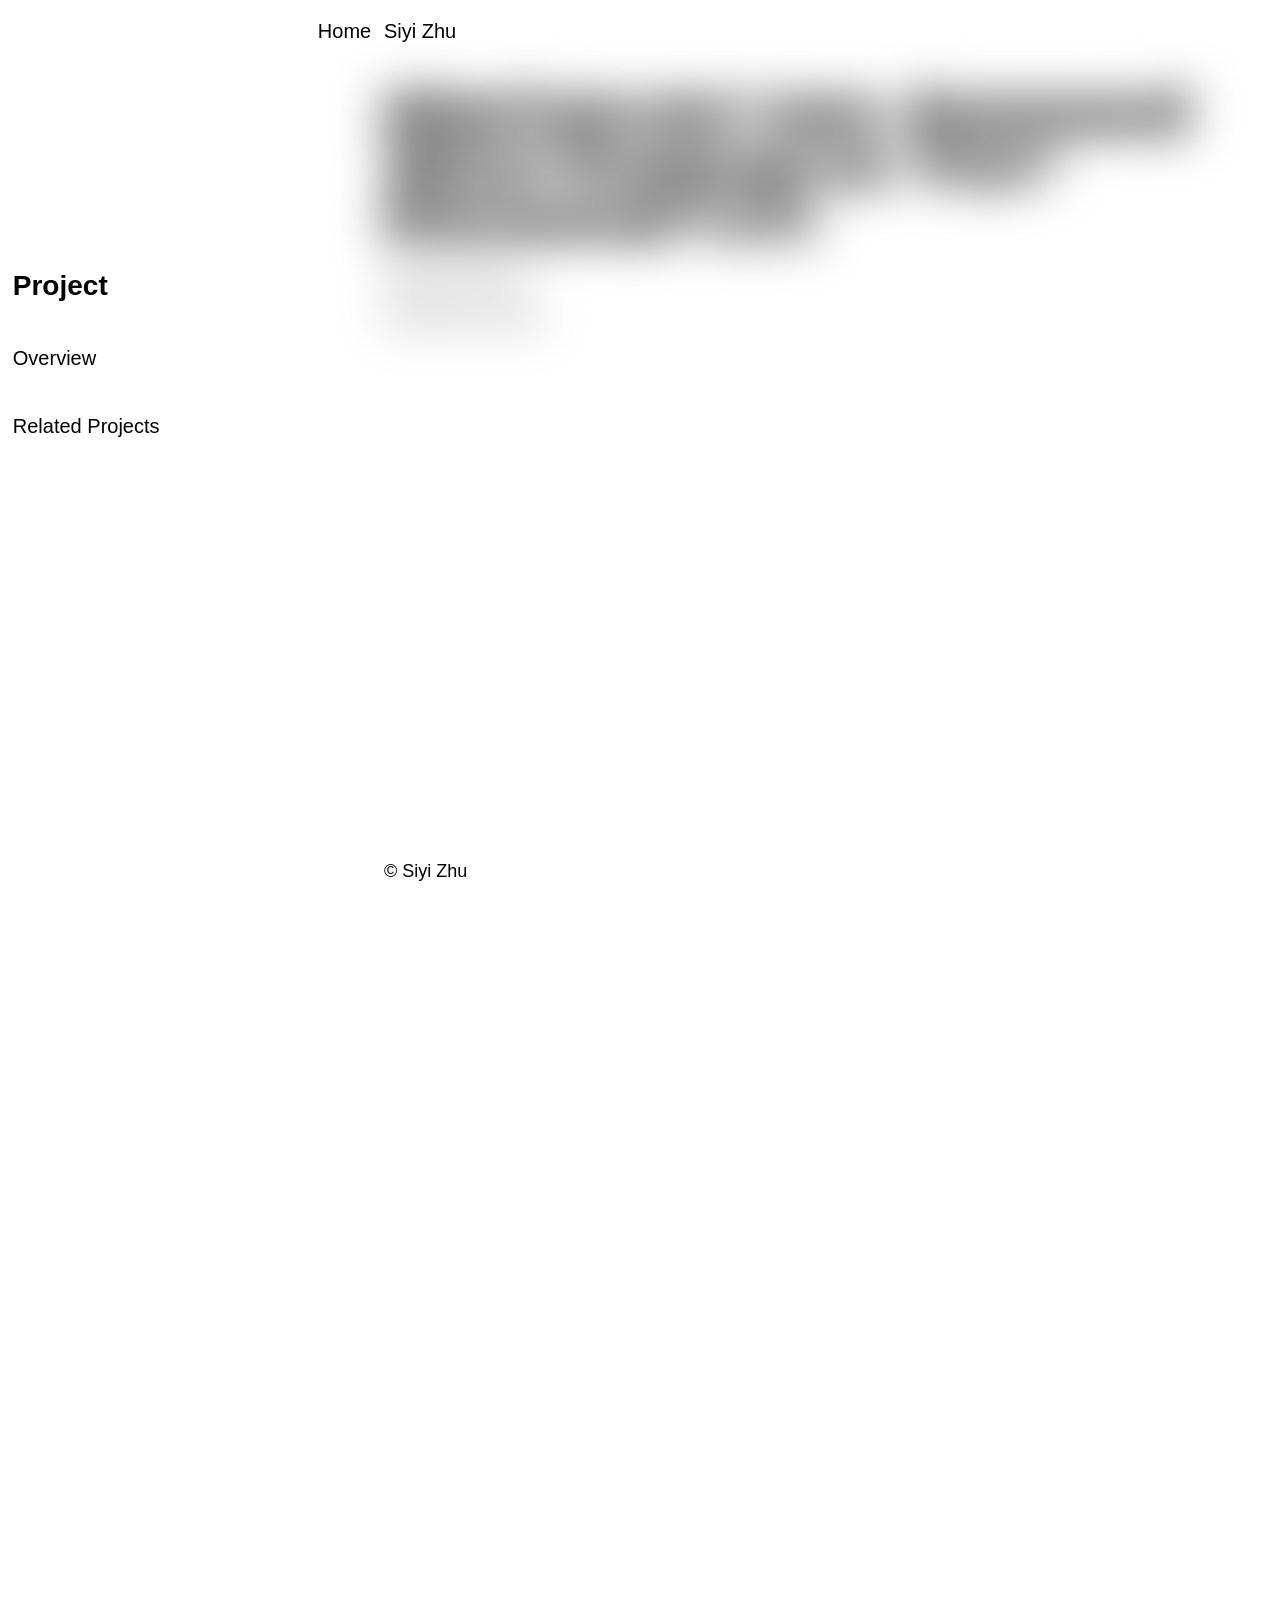
<file: research/metaverse-workspace.html>
<!doctype html>
<html lang="en">
<head>
  <meta charset="utf-8">
  <meta name="viewport" content="width=device-width, initial-scale=1">
  <title>Metaverse-based Workspace for Research — Siyi Zhu</title>
  <link rel="stylesheet" href="../typography.css">
  <link rel="stylesheet" href="project-layout.css">
  <link rel="stylesheet" href="../overlay.css">
  <link rel="stylesheet" href="../related-carousel.css">
  <script src="../overlay.js" defer></script>
  <script src="../related-carousel.js" defer></script>
  <script src="../jelly-cards.js" defer></script>
  <script src="../project-page.js" defer></script>
  <link rel="stylesheet" href="../project-page.css">
</head>
<body class="project-natural-layout">
  <main class="project-page" data-project-page>
    <div class="project-page-stage">
      <section class="project-opening-block" id="project-opening" data-project-opening data-project-part="opening" data-project-content-height data-visible>
        <div class="project-opening-stage"><section class="project-title-section" aria-labelledby="project-title">
          <h1 id="project-title">Metaverse-based Workspace for Research</h1><p>Research project</p><p>JAMIA Open (2023)</p>
        </section></div>
      </section>
      <section class="project-regular-block project-overview-section" id="project-overview" data-project-part="overview" data-project-content-height aria-label="Project overview" aria-hidden="true" inert>
        <div class="project-overview-grid"><div class="project-overview-abstract"><p>Summary: This study aimed to understand how a metaverse-based (virtual) workspace can be used to support the communication and collaboration in an academic health informatics lab. A survey of lab members (n = 14) was analyzed according to a concurrent triangulation mixed methods design. Four personas, representative of different types of virtual workers, were developed using the survey responses. The Work Hours Schedule Sheet analysis showed the low number of possible collaboration opportunities that were utilized compared to the number available. We found that informal communication and co-location were not supported by the virtual workplace as we had originally planned. To solve this issue, we offer 3 design recommendations for those looking to implement their own virtual informatics lab. First, labs should establish common goals and norms for virtual workplace interactions. Second, labs should carefully plan the virtual space layout to maximize communication opportunities. Finally, labs should work with their platform of choice to address technical limitations for their lab members to improve user experience. Future work includes a formal, theory-guided experiment with consideration on ethical and behavioral impact.</p><p><a href="https://academic.oup.com/jamiaopen/article-abstract/6/1/ooad010/7058968">Read the publication</a></p></div></div>
      </section>
      <section class="project-regular-block project-related-projects-block" id="project-related-projects" data-project-part="related-projects" data-project-related data-project-dark data-project-content-height aria-labelledby="related-projects-title" aria-hidden="true" inert>
        <div class="project-related-experience"><section class="project-related-scene project-related-content" data-related-scene>
      <h1 id="related-projects-title">Related Projects</h1>
      <div class="related-card-system" data-related-carousel>
        <div class="related-card-row" role="region" aria-label="Related projects" tabindex="0">
          <div class="related-card-track">
            <div class="related-card-item"><p class="related-card-year">Ongoing</p><article class="related-card"><h3><a href="immersive-scholarly-sensemaking.html">Sense-able Scholarly Sensemaking</a></h3></article></div>
            <div class="related-card-item"><p class="related-card-year">2024</p><article class="related-card"><h3><a href="hypertext-augmented-sensemaking.html">Patterns of Hypertext-Augmented Sensemaking</a></h3></article></div>
            <div class="related-card-item"><p class="related-card-year">2025</p><article class="related-card"><h3><a href="future-immersive-environments.html">Sense and Sense-ability</a></h3></article></div>
          </div>
        </div>
        <div class="related-card-indicator" aria-label="Related projects carousel position"></div>
      </div>
    </section></div>
      </section>
    </div>
  </main>
  <aside class="site-overlay" aria-label="Site navigation and project information">
    <div class="overlay-left"><nav class="overlay-nav project-overlay-nav" aria-label="Project sections">
      <a href="#project-opening" data-project-nav="opening" aria-current="location">Project</a>
      <a href="#project-overview" data-project-nav="overview">Overview</a>
      <a href="#project-related-projects" data-project-nav="related-projects">Related Projects</a>
    </nav></div>
    <div class="overlay-right">
      <header class="overlay-header project-overlay-header"><a class="project-overlay-home" href="../index.html#home">Home</a><p class="overlay-name">Siyi Zhu</p></header>
      <section class="overlay-info" aria-label="Current project information"></section>
      <footer class="overlay-footer"><p>© Siyi Zhu</p></footer>
    </div>
  </aside>
</body>
</html>
</file>
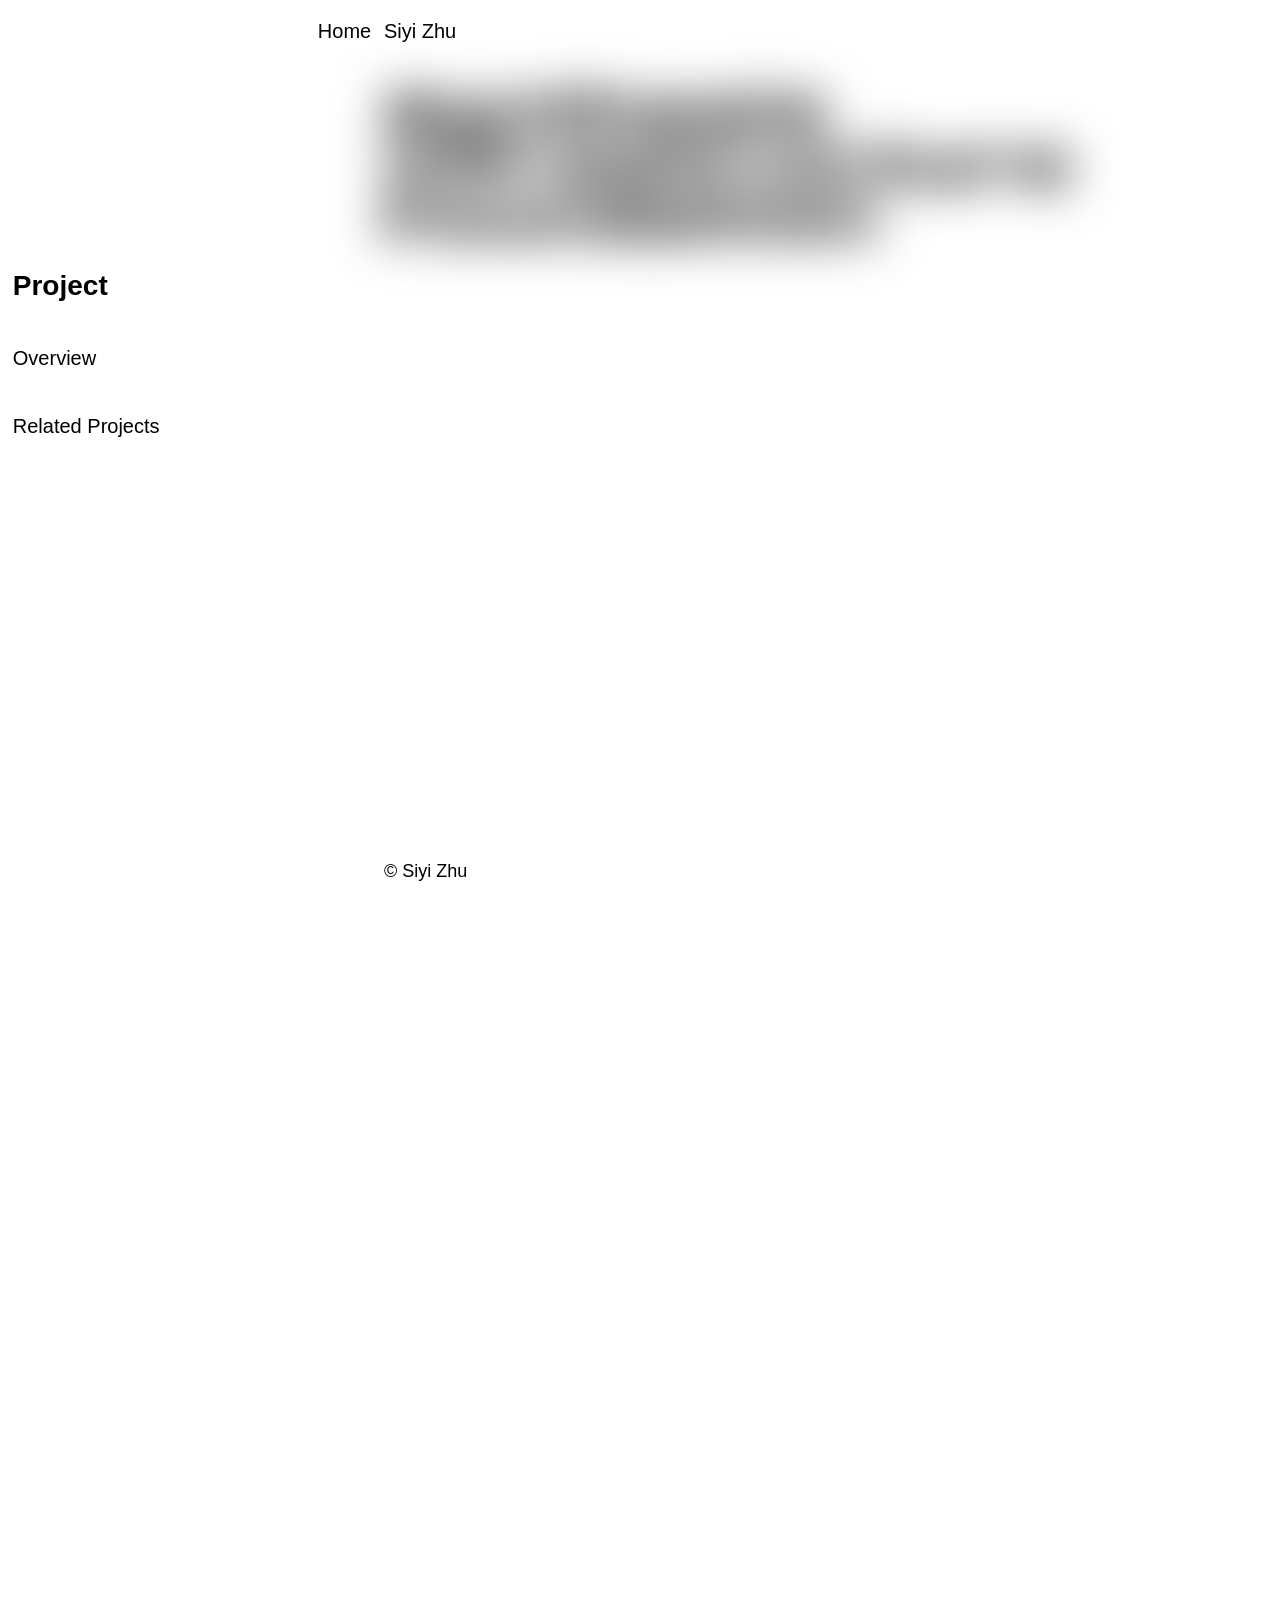
<file: research/synthesis-infrastructure-foundation.html>
<!doctype html>
<html lang="en">
<head>
  <meta charset="utf-8">
  <meta name="viewport" content="width=device-width, initial-scale=1">
  <title>Synthesis Infrastructure Foundation — Siyi Zhu</title>
  <link rel="stylesheet" href="../typography.css">
  <link rel="stylesheet" href="project-layout.css">
  <link rel="stylesheet" href="../overlay.css">
  <link rel="stylesheet" href="../related-carousel.css">
  <script src="../overlay.js" defer></script>
  <script src="../related-carousel.js" defer></script>
  <script src="../jelly-cards.js" defer></script>
  <script src="../project-page.js" defer></script>
  <link rel="stylesheet" href="../project-page.css">
</head>
<body class="project-natural-layout">
  <main class="project-page" data-project-page>
    <div class="project-page-stage">
      <section class="project-opening-block" id="project-opening" data-project-opening data-project-part="opening" data-project-content-height data-visible>
        <div class="project-opening-stage"><section class="project-title-section" aria-labelledby="project-title">
          <h1 id="project-title">Synthesis Infrastructure Foundation</h1>
        </section></div>
      </section>
      <section class="project-regular-block project-overview-section" id="project-overview" data-project-part="overview" data-project-content-height aria-label="Project overview" aria-hidden="true" inert>
        <div class="project-overview-grid"><div class="project-overview-abstract"><p>Research project</p></div></div>
      </section>
      <section class="project-regular-block project-related-projects-block" id="project-related-projects" data-project-part="related-projects" data-project-related data-project-dark data-project-content-height aria-labelledby="related-projects-title" aria-hidden="true" inert>
        <div class="project-related-experience"><section class="project-related-scene project-related-content" data-related-scene>
      <h1 id="related-projects-title">Related Projects</h1>
      <div class="related-card-system" data-related-carousel>
        <div class="related-card-row" role="region" aria-label="Related projects" tabindex="0">
          <div class="related-card-track">
            <div class="related-card-item"><p class="related-card-year">Ongoing</p><article class="related-card"><h3><a href="immersive-scholarly-sensemaking.html">Sense-able Scholarly Sensemaking</a></h3></article></div>
            <div class="related-card-item"><p class="related-card-year">2024</p><article class="related-card"><h3><a href="hypertext-augmented-sensemaking.html">Patterns of Hypertext-Augmented Sensemaking</a></h3></article></div>
            <div class="related-card-item"><p class="related-card-year">2025</p><article class="related-card"><h3><a href="future-immersive-environments.html">Sense and Sense-ability</a></h3></article></div>
          </div>
        </div>
        <div class="related-card-indicator" aria-label="Related projects carousel position"></div>
      </div>
    </section></div>
      </section>
    </div>
  </main>
  <aside class="site-overlay" aria-label="Site navigation and project information">
    <div class="overlay-left"><nav class="overlay-nav project-overlay-nav" aria-label="Project sections">
      <a href="#project-opening" data-project-nav="opening" aria-current="location">Project</a>
      <a href="#project-overview" data-project-nav="overview">Overview</a>
      <a href="#project-related-projects" data-project-nav="related-projects">Related Projects</a>
    </nav></div>
    <div class="overlay-right">
      <header class="overlay-header project-overlay-header"><a class="project-overlay-home" href="../index.html#home">Home</a><p class="overlay-name">Siyi Zhu</p></header>
      <section class="overlay-info" aria-label="Current project information"></section>
      <footer class="overlay-footer"><p>© Siyi Zhu</p></footer>
    </div>
  </aside>
</body>
</html>
</file>
<file: typography.css>
@import url("https://fonts.googleapis.com/css2?family=Anybody:wdth,wght@50..150,100..900&display=swap");

:root {
  --h1-font-size: 4rem;
}

h1 {
  font-family: "Anybody", Helvetica, Arial, sans-serif;
  font-size: var(--h1-font-size);
  font-stretch: 150%;
  font-weight: 900;
  margin-bottom: 1rem;
}

h2 {
  font-size: 3rem;
}

p {
  font-size: 1.5rem;
  font-weight: 100;
}

body {
  font-family: Helvetica, Arial, sans-serif;
}

a,
a:visited,
a:active {
  color: inherit;
  text-decoration: none;
}

button, input, select, textarea {
  font-family: inherit;
}

@media (min-width: 768px) and (max-width: 1600px) {
  :root {
  --h1-font-size: 3rem;
  }

  p {
    font-size: 1.125rem;
  }
}
</file>
<file: overlay.css>
:root {
  --overlay-text-size: 1.25rem;
  --overlay-unfocused-opacity: 0.7;
  --overlay-unfocused-blur: 5px;
  --content-overlay-focus-blur: 25px;
  --overlay-focus-transition: 300ms;
}

.site-overlay {
  position: fixed;
  inset: 0;
  z-index: 1000;
  display: grid;
  grid-template-columns: 15vw 15vw minmax(0, 1fr);
  box-sizing: border-box;
  color: var(--overlay-foreground, inherit);
  pointer-events: none;
}

.overlay-left {
  grid-column: 1;
}

.overlay-right {
  grid-column: 3;
  display: grid;
  grid-template-rows: auto minmax(0, 1fr) auto;
  min-width: 0;
  min-height: 0;
}

.overlay-header {
  grid-row: 1;
}

.overlay-nav {
  display: flex;
  flex-direction: column;
  gap: 5vh;
  margin-block-start: 30vh;
  margin-inline-start: 1vw;
  pointer-events: auto;
}

.project-overlay-nav {
  max-height: 65vh;
  overflow-y: auto;
  scrollbar-width: none;
}

.project-overlay-nav::-webkit-scrollbar {
  display: none;
}

.overlay-nav a {
  font-size: calc(var(--overlay-text-size) + var(--nav-growth, 0rem));
  font-weight: var(--nav-weight, 400);
}

.overlay-nav a[aria-current] {
  --nav-growth: 0.5rem;
  --nav-weight: 700;
}

.overlay-nav a,
.overlay-name,
.overlay-info > *,
.overlay-footer > *,
.project-overlay-home {
  opacity: 1;
  filter: blur(0);
  transition:
    opacity var(--overlay-focus-transition) ease-in-out,
    filter var(--overlay-focus-transition) ease-in-out;
}

.overlay-name,
.overlay-info,
.overlay-footer,
.project-overlay-home {
  font-size: var(--overlay-text-size);
}

.overlay-name,
.overlay-info > *,
.overlay-footer > * {
  pointer-events: auto;
}

html.focus-on-content .overlay-nav a:not([aria-current]),
html.focus-on-content .overlay-name,
html.focus-on-content .overlay-info > *,
html.focus-on-content .overlay-footer > *,
html.focus-on-content .project-overlay-home {
  opacity: var(--overlay-unfocused-opacity);
  filter: blur(var(--overlay-unfocused-blur));
}

html.focus-on-content .overlay-nav a[aria-current],
html.focus-on-overlay .overlay-nav a,
html.focus-on-overlay .overlay-name,
html.focus-on-overlay .overlay-info > *,
html.focus-on-overlay .overlay-footer > *,
html.focus-on-overlay .project-overlay-home {
  opacity: 1;
  filter: blur(0);
}

/* Keep filters off the document-height scroll container. Only the viewport
   stage needs a composited surface, particularly with Safari's sticky layers. */
.block-stage,
.project-page-stage {
  filter: blur(0);
  transition: filter var(--overlay-focus-transition, 500ms) ease-in-out;
}

html.focus-on-overlay .block-stage,
html.focus-on-overlay .project-page-stage {
  filter: blur(var(--content-overlay-focus-blur));
}

html.overlay-always-clear .site-overlay .overlay-nav a,
html.overlay-always-clear .site-overlay .overlay-name,
html.overlay-always-clear .site-overlay .overlay-info > *,
html.overlay-always-clear .site-overlay .overlay-footer > *,
html.overlay-always-clear .site-overlay .project-overlay-home {
  opacity: 1;
  filter: none;
}

html.overlay-always-clear .block-stage,
html.overlay-always-clear .project-page-stage {
  filter: none;
}

.overlay-info {
  grid-row: 2;
  justify-self: end;
  box-sizing: border-box;
  width: 30vw;
  margin-inline-end: 20vw;
  min-height: 0;
  overflow: auto;
}

.overlay-footer {
  grid-row: 3;
  pointer-events: auto;
}

@media print {
  .site-overlay {
    display: none;
  }
}

@media (prefers-reduced-motion: reduce) {
  .overlay-nav a,
  .overlay-name,
  .overlay-info > *,
  .overlay-footer > *,
  .project-overlay-home,
  .block-stage,
  .project-page-stage {
    transition-duration: 0ms;
  }
}
</file>
<file: layout.css>
:root {
  /* Viewport percentages: adjust these two values to change scroll timing. */
  --block-height: 250;
  --transition-height: 50;
  --block-entrance-height: 125;
  --content-left: 30vw;
  --card-size: 35vh;
  --card-height: var(--card-size);
  --carousel-card-radius: calc(2 * var(--h1-font-size));
  --card-radius: var(--carousel-card-radius);
  --card-gap-vw: -7;
  --card-gap-step-vw: 10;
  --card-snap-delay: 60;
  --card-snap-duration: 500;
  --section-nav-duration: 550;
  --section-nav-max-duration: 3500;
  --block-title-card-offset: -5vh;
}

html,
body {
  background: var(--document-background, #fff);
}

body {
  isolation: isolate;
}

.galaxy-background {
  position: fixed;
  inset: 0;
  z-index: 0;
  display: block;
  width: 100vw;
  height: 100vh;
  pointer-events: none;
  filter: blur(0);
  transition: filter var(--overlay-focus-transition, 300ms) ease-in-out;
}

.galaxy-foreground {
  z-index: 900;
}

html.focus-on-overlay .galaxy-background {
  filter: blur(var(--content-overlay-focus-blur, 25px));
}

html.overlay-always-clear .galaxy-background {
  filter: none;
}

main {
  position: relative;
  z-index: 1;
}

/* Layout only. Shared font settings live in typography.css.
   Without JavaScript the document remains in normal flow. */
html.block-layout body { margin-block: 0; }
.block-layout main { height: var(--layout-height); }
.block-layout .block-stage {
  position: sticky;
  top: 0;
  height: 100dvh;
  overflow: hidden;
  background: transparent;
}
.block-layout .layout-block {
  position: absolute;
  inset: 0;
  display: flex;
  flex-direction: column;
  justify-content: safe center;
  box-sizing: border-box;
  padding-inline-start: var(--content-left);
  overflow-y: auto;
  overflow-x: hidden;
  overscroll-behavior-y: auto;
  transform: translateY(var(--block-offset, 0%));
  visibility: hidden;
}
.block-layout .layout-block[data-visible] { visibility: visible; }

.block-layout .layout-block[data-home-entrance] > h1 {
  transform: translate3d(0, var(--block-title-y, 0px), 0);
  will-change: transform;
}

.block-layout .layout-block[data-home-entrance] .card-system,
.block-layout .layout-block[data-home-entrance] .featured-theme-system {
  transform: translate3d(var(--carousel-entry-x, -5px), 0, 0);
  will-change: transform;
}

.block-layout .layout-block:has(.card-system) > h1,
.block-layout .layout-block:has(.featured-theme-system) > h1 {
  position: relative;
  z-index: 1;
  margin-block: 0 var(--block-title-card-offset);
}

.block-layout .layout-block[data-dark-block] {
  color: #fff;
}

.block-layout .layout-block[data-dark-block] .card-indicator button {
  background: #fff;
}

.block-layout .layout-block[data-dark-block] .card {
  color: #000;
  background: #fff;
}

.block-layout .homepage-contact-footer {
  justify-content: center;
  padding: 5vh 5vw 5vh var(--content-left);
  overflow: hidden;
  color: #fff;
  background: transparent;
}

.homepage-contact-content {
  display: flex;
  flex-direction: column;
  gap: 3vh;
  width: 100%;
}

.homepage-contact-content h1,
.homepage-contact-item p {
  margin: 0;
}

.homepage-contact-links {
  display: flex;
  flex-wrap: wrap;
  gap: 3rem;
}

.homepage-contact-item {
  display: grid;
  gap: 0.5rem;
}

.homepage-contact-item a {
  color: inherit;
  text-decoration: none;
}

.card-system {
  position: relative;
  height: 80vh;
  width: 100vw;
  max-width: none;
  margin-inline-start: calc(0px - var(--content-left));
  flex-shrink: 0;
}
.tall-carousel-cards {
  --card-height: calc(var(--card-size) * 1.25);
  --card-radius: calc(var(--carousel-card-radius) / 2);
}
.tall-carousel-cards .card-system {
  height: 80vh;
}
.about-carousel-cards {
  --card-height: calc(var(--card-size) * 1.5);
}
.about-carousel-cards .card-track {
  gap: 5vw;
}
.about-carousel-cards .card {
  gap: 1.25vh;
  overflow-wrap: normal;
  word-break: normal;
}
.about-carousel-cards .card h3 {
  margin: 0 0 0.75vh;
  font-size: clamp(1.125rem, 2.8vh, 2rem);
  font-weight: 700;
  line-height: 1.08;
  letter-spacing: -0.025em;
  text-wrap: balance;
}
.about-carousel-cards .card p {
  margin: 0;
  font-size: clamp(0.8125rem, 1.65vh, 1.125rem);
  font-weight: 400;
  line-height: 1.4;
  text-wrap: pretty;
}
.about-carousel-cards .card .experience-detail {
  font-size: clamp(0.75rem, 1.4vh, 1rem);
  color: #bdbdbd;
}
.about-carousel-cards .card .experience-institution {
  font-weight: 600;
}
.about-carousel-cards .card-year {
  max-width: calc(var(--card-size) - 2 * var(--card-radius));
  font-size: clamp(0.75rem, 1.6vh, 1.125rem);
  font-weight: 600;
  line-height: 1.3;
  letter-spacing: 0.04em;
}
.experience-skills {
  display: grid;
  gap: 1.3vh;
  margin: 0;
}
.experience-skills dt {
  margin-bottom: 0.3vh;
  font-size: clamp(0.6875rem, 1.3vh, 0.875rem);
  font-weight: 700;
  line-height: 1.25;
  letter-spacing: 0.06em;
  color: #bdbdbd;
}
.experience-skills dd {
  margin: 0;
  font-size: clamp(0.8125rem, 1.55vh, 1.0625rem);
  font-weight: 400;
  line-height: 1.4;
}
.news-carousel-cards .card {
  gap: 1.25vh;
  overflow-wrap: normal;
  word-break: normal;
}
.news-carousel-cards .card h3 {
  margin: 0 0 0.75vh;
  font-size: clamp(1.125rem, 2.8vh, 2rem);
  font-weight: 700;
  line-height: 1.08;
  letter-spacing: -0.025em;
  text-wrap: balance;
}
.news-carousel-cards .card p {
  margin: 0;
  font-size: clamp(0.8125rem, 1.65vh, 1.125rem);
  font-weight: 400;
  line-height: 1.4;
  text-wrap: pretty;
}
.news-carousel-cards .card .news-card-date {
  font-size: clamp(0.75rem, 1.4vh, 1rem);
  color: #bdbdbd;
  letter-spacing: 0.04em;
}
.news-carousel-cards .card .news-card-location {
  font-weight: 600;
}
.card-row {
  position: relative;
  height: 100%;
  width: 100%;
  max-width: none;
  overflow-x: auto;
  overflow-y: hidden;
  scrollbar-width: none;
  -ms-overflow-style: none;
  scroll-snap-type: x mandatory;
  scroll-padding-inline-start: var(--content-left);
  overscroll-behavior-x: contain;
  touch-action: pan-x pan-y;
}
.card-row::-webkit-scrollbar { display: none; }
.card-vertical-scroll .card-row {
  scroll-snap-type: none;
}
.card-indicator {
  position: absolute;
  right: 2vw;
  bottom: 2vh;
  z-index: 100;
  display: flex;
  align-items: center;
  gap: 0.5rem;
  pointer-events: auto;
}
.card-indicator button {
  width: 0.5rem;
  height: 0.5rem;
  padding: 0;
  border: 0;
  border-radius: 50%;
  background: #000;
  opacity: var(--dot-opacity, 0.25);
  transform: scale(var(--dot-scale, 1));
}
.card-track {
  display: flex;
  align-items: stretch;
  gap: 10vw;
  box-sizing: border-box;
  width: max-content;
  height: 100%;
  padding-inline-start: var(--content-left);
  padding-inline-end: max(0px, calc(100vw - var(--content-left) - var(--card-size)));
}
.card-item {
  position: relative;
  flex: 0 0 var(--card-size);
  height: 100%;
  scroll-snap-align: start;
  scroll-snap-stop: always;
}
.card-scroll-effects .card-item {
  transform: translate3d(var(--card-x, 0px), var(--card-y, 0px), 0);
  filter: blur(var(--card-blur, 2px));
  z-index: var(--card-layer, 1);
}
.card {
  position: absolute;
  top: 50%;
  left: 0;
  box-sizing: border-box;
  display: flex;
  flex-direction: column;
  justify-content: safe flex-end;
  width: var(--card-size);
  height: var(--card-height);
  min-width: 0;
  padding: 4vh;
  text-transform: uppercase;
  color: #fff;
  background: #000;
  border-radius: var(--card-radius);
  overflow-x: hidden;
  overflow-y: auto;
  overflow-wrap: anywhere;
  transform-origin: left center;
  transform: translateY(-50%) var(--jelly-transform, translate3d(0, 0, 0));
}
.card-scroll-effects .card {
  transform: translateY(-50%) scale(var(--card-scale, 0.9)) var(--jelly-transform, translate3d(0, 0, 0));
  filter: brightness(var(--card-brightness, 80%));
}
.card-scroll-effects .card[data-focused] {
  --card-scale: 1.5;
  --card-brightness: 100%;
}
.card-year {
  position: absolute;
  top: var(--card-year-top, calc(50% - var(--card-height) / 2 - 1vh));
  left: var(--card-radius);
  margin: 0;
  font-size: 2vh;
  font-weight: 700;
  text-transform: uppercase;
  transform: translateY(-100%);
}
.card > * { flex-shrink: 0; }
.card > :first-child { margin-block-start: 0; }
.card > :last-child { margin-block-end: 0; }

.card .research-card-summary {
  margin-block: 0.75rem 0;
  font-size: clamp(0.9rem, 1.8vh, 1.15rem);
  line-height: 1.5;
  text-transform: none;
}
@supports not (height: 100dvh) {
  .block-layout .block-stage { height: 100vh; }
}

@media (min-width: 768px) and (max-width: 1600px) {
  :root {
    --carousel-card-radius: var(--h1-font-size);
  }
}

@media (prefers-reduced-motion: reduce) {
  .card-row { scroll-behavior: auto; }
}
@media print {
  .galaxy-background { display: none; }
  .block-layout .layout-block[data-home-entrance] > h1,
  .block-layout .layout-block[data-home-entrance] .card-system,
  .block-layout .layout-block[data-home-entrance] .featured-theme-system {
    transform: none;
  }
  .block-layout .layout-block:has(.card-system) > h1,
  .block-layout .layout-block:has(.featured-theme-system) > h1 {
    margin-block: 0 1rem;
  }
  .card-system {
    width: auto;
    height: auto;
    margin: 0;
  }
  .card-indicator { display: none; }
  .card-row {
    display: block;
    width: auto;
    height: auto;
    margin: 0;
    overflow: visible;
  }
  .card-track { display: block; width: auto; height: auto; padding: 0; }
  .card-item {
    height: auto;
    filter: none;
    transform: none;
  }
  .card {
    position: static;
    margin-block-end: 1rem;
    filter: none;
    transform: none;
    break-inside: avoid;
  }
  .card-year { position: static; transform: none; }
  html.block-layout main { height: auto; }
  .block-layout .block-stage { position: static; height: auto; overflow: visible; }
  .block-layout .layout-block {
    position: static;
    display: block;
    padding-inline-start: 0;
    overflow: visible;
    transform: none;
    visibility: visible;
  }
}
</file>
<file: featured-themes.css>
.featured-theme-system {
  --theme-card-gap-vw: 1;
  --theme-card-gap-step-vw: 5;
  --theme-split-inactive-blur: 24px;
  position: relative;
  flex: 0 0 auto;
  width: 100vw;
  height: 80vh;
  margin-inline-start: calc(0px - var(--content-left));
  touch-action: pan-y;
}
.featured-theme-stage { position: relative; width: 100%; height: 100%; }
.theme-mitosis-layer {
  position: absolute;
  inset: 0;
  width: 100%; height: 100%;
  overflow: visible;
  pointer-events: none;
  z-index: 0;
}
.theme-group { position: absolute; inset: 0; pointer-events: none; }
.theme-parent-card,
.theme-project-card {
  position: absolute;
  top: 50%; left: var(--content-left);
  box-sizing: border-box;
  display: flex;
  flex-direction: column;
  justify-content: safe flex-end;
  width: var(--card-size); height: var(--card-size);
  padding: 4vh;
  border: 0;
  border-radius: var(--card-radius);
  background: transparent;
  color: #fff;
  font: inherit;
  text-align: start;
  text-transform: uppercase;
  overflow: hidden;
  transform-origin: left top;
}
.theme-parent-card { z-index: 200; cursor: pointer; background: #000; }
.theme-project-card {
  align-items: flex-start;
  justify-content: center;
  text-align: left;
}
.theme-parent-card[aria-expanded="true"] {
  align-items: center;
  justify-content: center;
  text-align: left;
}
.theme-parent-card h1,
.theme-project-card h3 {
  margin: 0;
}

.theme-parent-card h1 {
  font-size: clamp(2vw, 2vw, var(--h1-font-size));
  line-height: 0.95;
}
.theme-project-card h3 {
  font-size: 2.34rem;
  line-height: 1.05;
}
.theme-project-item { position: absolute; inset: 0; pointer-events: none; }
.theme-project-year {
  position: absolute;
  margin: 0 0 0 var(--content-left);
  font-size: 2vh;
  font-weight: 700;
  text-transform: uppercase;
  transform: translateY(-100%);
}
.theme-project-card a { color: inherit; text-decoration: none; }
.featured-theme-indicator {
  position: absolute;
  right: 2vw; bottom: 2vh;
  z-index: 300;
  display: flex;
  align-items: center;
  gap: 0.5rem;
}
.featured-theme-indicator button {
  width: 0.5rem;
  height: 0.5rem;
  padding: 0;
  border: 0;
  border-radius: 50%;
  background: #000;
  color: transparent;
  font-size: 0;
  line-height: 0;
  overflow: hidden;
  white-space: nowrap;
  opacity: var(--dot-opacity, 0.25);
  transform: scale(var(--dot-scale, 1));
  cursor: pointer;
}
.theme-parent-card:focus-visible,
.theme-project-card:has(a:focus-visible) { outline: 2px solid currentColor; outline-offset: 4px; }
@media (max-width: 767px) {
  .featured-themes-block { --content-left: 5vw; --card-size: min(35vh, 55vw); }
  .theme-parent-card { padding: 2vh; }
  .theme-parent-card h1 { font-size: 1rem; overflow-wrap: anywhere; }
  .theme-project-card h3 { font-size: 1.5rem; }
  .featured-theme-indicator { gap: 0.5rem; }
}
@media print {
  .theme-mitosis-layer, .featured-theme-indicator { display: none; }
  .featured-theme-system, .featured-theme-stage, .theme-group, .theme-project-item,
  .theme-parent-card, .theme-project-card, .theme-project-year {
    position: static; display: block; width: auto; height: auto;
    margin: 0 0 1rem; padding: 0;
    opacity: 1 !important; filter: none !important; transform: none !important;
    color: #000;
  }
}
</file>
<file: design/project-layout.css>
:root {
  --project-opening-height: 140vh;
  --project-title-height: 100vh;
  --project-title-bottom-padding: 30vh;
  --project-overview-height: 40vh;
  --project-reveal-distance: 10;
  --project-block-transition-height: 50;
  --project-block-scroll-padding: 50;
  --project-content-left: 30vw;
  --project-grid-card-radius: 2vh;
  --project-nav-duration: 550;
  --project-nav-max-duration: 3500;
}

html,
body {
  margin: 0;
  background: var(--document-background, #fff);
}

.project-page {
  height: var(--project-page-height, 100vh);
}

.project-page-stage {
  position: sticky;
  top: 0;
  height: 100dvh;
  overflow: hidden;
  background: var(--document-background, #fff);
}

.project-opening-block,
.project-regular-block {
  position: absolute;
  inset: 0;
  box-sizing: border-box;
  height: 100%;
  visibility: hidden;
  background: #fff;
  transform: translateY(var(--project-block-offset, 100%));
}

.project-opening-block {
  transform: translateY(var(--project-block-offset, 0%));
}

.project-opening-block[data-visible],
.project-regular-block[data-visible] {
  visibility: visible;
}

.project-related-projects-block {
  margin-top: 0;
  padding-inline-start: 0;
  overflow: hidden;
  color: #fff;
  background: transparent;
}

.project-related-experience,
.project-related-scene {
  position: absolute;
  inset: 0;
  box-sizing: border-box;
}

.project-related-experience {
  overflow: hidden;
}

.project-related-scene {
  z-index: 1;
  opacity: var(--related-scene-opacity, 0);
  transform: translate3d(0, var(--related-scene-shift, 8vh), 0);
  pointer-events: none;
  will-change: opacity, transform;
}

.project-related-content {
  display: flex;
  align-items: center;
  padding-inline-start: var(--project-content-left);
}

.project-opening-stage {
  display: flex;
  flex-direction: column;
  height: 100%;
  overflow: hidden;
}

.project-title-section {
  flex: 0 0 var(--project-title-height);
  display: flex;
  flex-direction: column;
  justify-content: flex-end;
  box-sizing: border-box;
  padding-block-end: var(--project-title-bottom-padding);
  overflow: auto;
}

.project-title-section h1,
.project-title-section p,
.project-regular-block h1 {
  margin-block-start: 0;
}

.project-title-section p {
  margin-block-end: 0.35rem;
}

.project-overview-section {
  flex: 0 0 var(--project-overview-height);
  display: flex;
  flex-direction: column;
  justify-content: flex-start;
  align-items: stretch;
  box-sizing: border-box;
  min-height: 0;
}

.project-overview-grid {
  display: grid;
  grid-template-columns: repeat(4, minmax(0, 1fr));
  grid-template-rows: repeat(2, minmax(0, 1fr));
  gap: 2rem;
  width: 100%;
  height: 50%;
}

.project-overview-summary {
  grid-column: span 2;
  grid-row: span 2;
}

.project-overview-summary,
.project-overview-fact {
  box-sizing: border-box;
  min-width: 0;
  min-height: 0;
  overflow: auto;
  border-radius: var(--project-grid-card-radius);
}

.project-overview-grid > :not(:has(img, picture, video, figure)) {
  background: none;
}

.project-overview-grid img,
.project-overview-grid picture,
.project-overview-grid video,
.project-overview-grid figure {
  border-radius: var(--project-grid-card-radius);
}

.project-overview-summary {
  padding: 2rem;
}

.project-overview-fact {
  display: grid;
  place-items: center;
  padding: 2rem;
  text-align: center;
}

.project-overview-summary > :first-child,
.project-overview-fact > :first-child {
  margin-block-start: 0;
}

.project-regular-block {
  display: flex;
  flex-direction: column;
  justify-content: center;
  overflow: hidden;
}

.project-regular-block h1 {
  margin-block-end: 3vh;
}

.project-content-grid {
  display: grid;
  grid-template-columns: repeat(4, minmax(0, 1fr));
  grid-template-rows: repeat(3, minmax(0, 1fr));
  grid-auto-flow: dense;
  gap: 2rem;
  width: 100%;
  height: 60vh;
}

.project-content-grid-cell {
  position: relative;
  box-sizing: border-box;
  min-width: 0;
  min-height: 0;
  padding: 1rem;
  overflow: auto;
  border-radius: var(--project-grid-card-radius);
}

.project-content-grid-cell:not(:has(img, picture, video, figure)) {
  background: none;
}

.project-content-grid-cell > :first-child {
  margin-block-start: 0;
}

.project-content-grid-cell > :last-child {
  margin-block-end: 0;
}

.project-content-grid-cell figure {
  width: 100%;
  height: 100%;
  margin: 0;
}

.project-content-grid-cell img {
  display: block;
  width: 100%;
  height: 100%;
  border-radius: inherit;
  object-fit: cover;
}

.project-content-grid-cell picture,
.project-content-grid-cell video,
.project-content-grid-cell figure {
  border-radius: inherit;
}

.project-content-grid-cell.media-contain img {
  object-fit: contain;
}

.project-content-grid-cell figcaption {
  position: absolute;
  inset-inline: 1.5rem;
  inset-block-end: 1.5rem;
  color: #fff;
  font-size: 0.75rem;
  text-shadow: 0 1px 4px #000;
}

.span-columns-2 { grid-column: span 2; }
.span-columns-3 { grid-column: span 3; }
.span-columns-4 { grid-column: 1 / -1; }
.span-rows-2 { grid-row: span 2; }
.span-rows-3 { grid-row: span 3; }

.project-overlay-header {
  position: relative;
}

.project-overlay-home {
  position: absolute;
  inset-block-start: 1em;
  inset-inline-end: calc(100% + 1vw);
  color: inherit;
  text-decoration: none;
  white-space: nowrap;
  pointer-events: auto;
}

@supports not (height: 100dvh) {
  .project-page-stage {
    height: 100vh;
  }
}

@media (min-width: 768px) {
  .project-title-section,
  .project-overview-section,
  .project-regular-block {
    padding-inline-start: var(--project-content-left);
  }
}

@media (max-width: 767px) {
  :root {
    --project-content-left: 5vw;
  }

  .project-title-section,
  .project-overview-section,
  .project-regular-block {
    padding-inline: 5vw;
  }

  .project-related-projects-block {
    padding-inline: 0;
  }

  .project-related-content {
    padding-inline: 5vw;
  }

  .project-overview-grid {
    grid-template-columns: 1fr 1fr;
  }

  .project-overview-summary {
    grid-column: 1 / -1;
  }

  .project-content-grid {
    grid-template-columns: repeat(2, minmax(0, 1fr));
    grid-template-rows: none;
    grid-auto-rows: minmax(20vh, auto);
    overflow-y: auto;
  }

  .span-columns-3,
  .span-columns-4 {
    grid-column: 1 / -1;
  }
}

@media print {
  .project-page,
  .project-page-stage,
  .project-opening-block,
  .project-opening-stage,
  .project-title-section,
  .project-overview-section,
  .project-regular-block {
    position: static;
    height: auto;
    min-height: 0;
    visibility: visible;
    transform: none;
  }

  .project-opening-stage {
    display: block;
    overflow: visible;
  }

  .project-title-section,
  .project-overview-section,
  .project-regular-block {
    padding-inline: 0;
  }

  .project-content-grid {
    width: auto;
    height: auto;
  }
}
</file>
<file: related-carousel.css>
:root {
  --related-card-size: 35vh;
  --related-card-radius: calc(2 * var(--h1-font-size));
  --related-card-gap: 10vw;
  --related-card-base-gap-vw: -7;
  --related-card-gap-step-vw: 10;
}

html.standalone-related-page,
html.standalone-related-page body {
  transition: background-color 300ms ease-in-out;
}

.project-related-content,
.project-related-projects-standalone {
  flex-direction: column;
  justify-content: center;
  align-items: stretch;
  padding-inline-start: 0;
}

.project-related-content > h1,
.project-related-projects-standalone > h1 {
  box-sizing: border-box;
  width: 100%;
  margin-block: 0;
  padding-inline-start: var(--project-content-left, 30vw);
}

.related-card-system {
  position: relative;
  width: 100vw;
  height: 70vh;
  flex: 0 0 auto;
}

.related-card-row {
  position: relative;
  box-sizing: border-box;
  width: 100%;
  height: 100%;
  overflow-x: auto;
  overflow-y: hidden;
  scrollbar-width: none;
  -ms-overflow-style: none;
  scroll-snap-type: x mandatory;
  scroll-padding-inline-start: var(--project-content-left, 30vw);
  overscroll-behavior-x: contain;
  touch-action: pan-x pan-y;
}

.related-card-row::-webkit-scrollbar {
  display: none;
}

.related-card-system[data-page-sync] .related-card-row {
  scroll-snap-type: none;
}

.related-card-track {
  display: flex;
  align-items: stretch;
  gap: var(--related-card-gap);
  box-sizing: border-box;
  width: max-content;
  height: 100%;
  padding-inline-start: var(--project-content-left, 30vw);
  padding-inline-end: max(0px, calc(100vw - var(--project-content-left, 30vw) - var(--related-card-size)));
}

.related-card-item {
  position: relative;
  flex: 0 0 var(--related-card-size);
  height: 100%;
  filter: blur(var(--related-card-blur, 2px));
  transform: translate3d(var(--related-card-x, 0px), var(--related-card-y, 0px), 0);
  z-index: var(--related-card-layer, 1);
  scroll-snap-align: start;
  scroll-snap-stop: always;
}

.related-card {
  position: absolute;
  top: 50%;
  left: 0;
  box-sizing: border-box;
  display: flex;
  flex-direction: column;
  justify-content: safe flex-end;
  width: var(--related-card-size);
  height: var(--related-card-size);
  min-width: 0;
  padding: 4vh;
  overflow-x: hidden;
  overflow-y: auto;
  overflow-wrap: anywhere;
  color: #000;
  background: #fff;
  border-radius: var(--related-card-radius);
  text-transform: uppercase;
  filter: brightness(var(--related-card-brightness, 80%));
  transform: translateY(-50%) scale(var(--related-card-scale, 0.9)) var(--jelly-transform, translate3d(0, 0, 0));
  transform-origin: left center;
}

.related-card[data-focused] {
  --related-card-scale: 1.5;
  --related-card-brightness: 100%;
}

.related-card a {
  color: inherit;
  text-decoration: none;
}

.related-card > * {
  flex-shrink: 0;
}

.related-card > :first-child {
  margin-block-start: 0;
}

.related-card > :last-child {
  margin-block-end: 0;
}

.related-card-year {
  position: absolute;
  top: var(--related-card-year-top, calc(50% - var(--related-card-size) / 2 - 1vh));
  left: var(--related-card-radius);
  margin: 0;
  color: #fff;
  font-size: 2vh;
  font-weight: 700;
  text-transform: uppercase;
  transform: translateY(-100%);
}

.related-card-indicator {
  position: absolute;
  right: 2vw;
  bottom: 2vh;
  z-index: 100;
  display: flex;
  align-items: center;
  gap: 0.5rem;
  pointer-events: auto;
}

.related-card-indicator button {
  width: 0.5rem;
  height: 0.5rem;
  padding: 0;
  border: 0;
  border-radius: 50%;
  background: #fff;
  opacity: var(--related-dot-opacity, 0.25);
  transform: scale(var(--related-dot-scale, 1));
}

@media (min-width: 768px) and (max-width: 1600px) {
  :root {
    --related-card-radius: var(--h1-font-size);
  }
}

@media (max-width: 767px) {
  :root {
    --related-card-size: min(35vh, 70vw);
  }

  .project-related-content > h1,
  .project-related-projects-standalone > h1 {
    padding-inline-start: 5vw;
  }

  .related-card-row {
    scroll-padding-inline-start: 5vw;
  }

  .related-card-track {
    padding-inline-start: 5vw;
    padding-inline-end: max(0px, calc(95vw - var(--related-card-size)));
  }
}

@media (prefers-reduced-motion: reduce) {
  .related-card-row {
    scroll-behavior: auto;
  }
}

@media print {
  .project-related-content,
  .project-related-projects-standalone {
    display: block;
  }

  .related-card-system,
  .related-card-row,
  .related-card-track,
  .related-card-item {
    position: static;
    display: block;
    width: auto;
    height: auto;
    padding: 0;
    overflow: visible;
    filter: none;
    transform: none;
  }

  .related-card,
  .related-card-year {
    position: static;
    margin-block-end: 1rem;
    filter: none;
    transform: none;
  }

  .related-card-indicator {
    display: none;
  }
}
</file>
<file: project-page.css>
/* Shared content sizing for research and design pages. The cinematic intro
   deliberately has no data-project-content-height attribute. */
:root {
  --project-section-gap: 10;
  --project-section-snap-delay: 500;
}

.project-natural-layout {
  --related-card-size: clamp(12rem, min(35vh, 70vw), 24rem);
}

.project-natural-layout [data-project-content-height] {
  --project-content-bottom-space: max(5vh, calc(4rem + env(safe-area-inset-bottom)));
  inset-block-end: auto;
  height: auto;
  min-height: 0;
  max-height: none;
  margin-top: max(10dvh, 4rem);
  padding: 0 3vw var(--project-content-bottom-space) var(--project-content-left, 30vw);
  justify-content: flex-start;
  overflow: visible;
  transform: translateY(calc(var(--project-block-offset, 100dvh) - var(--project-content-offset, 0px)));
}

.project-natural-layout [data-project-content-height] > h1 {
  flex: 0 0 auto;
  max-height: none;
  margin-block: 0 1.25rem;
  font-size: clamp(1.6rem, 3vw, 3rem);
  line-height: 1.15;
  overflow: visible;
  overflow-wrap: anywhere;
}

.project-natural-layout .project-opening-stage,
.project-natural-layout .project-title-section {
  display: block;
  height: auto;
  min-height: 0;
  padding: 0;
  overflow: visible;
}
.project-natural-layout .project-title-section > h1 {
  margin-block-start: 0;
  font-size: clamp(1.8rem, 4vw, 4rem);
  overflow-wrap: anywhere;
}

.project-natural-layout .project-overview-section { flex: 0 0 auto; }
.project-natural-layout .project-overview-grid {
  height: auto;
  grid-template-rows: none;
  grid-auto-rows: auto;
  align-items: start;
}
.project-natural-layout .project-overview-grid:has(> :only-child) { grid-template-columns: 1fr; }
.project-natural-layout .project-overview-grid > * {
  grid-row: auto;
  overflow: visible;
}
.project-natural-layout .project-overview-grid > :only-child { grid-column: 1 / -1; }

.project-natural-layout .project-content-grid {
  flex: 0 0 auto;
  height: auto;
  grid-template-rows: none;
  grid-auto-rows: auto;
  grid-auto-flow: row;
  align-items: start;
  overflow: visible;
}
.project-natural-layout .project-content-grid-cell {
  height: auto;
  grid-row: auto;
  overflow: visible;
}
.project-natural-layout .project-content-grid-cell :is(figure, img, picture, video) {
  max-width: 100%;
  height: auto;
}
.project-natural-layout .project-content-grid-cell figcaption {
  position: static;
  padding-block: 0.6rem 0;
  color: inherit;
  background: none;
  text-shadow: none;
  line-height: 1.5;
}
.project-natural-layout .dissertation-content {
  flex: 0 0 auto;
  height: auto;
  overflow: visible;
  scrollbar-gutter: auto;
}

/* The terminal section and its carousel grow from their actual content.
   Horizontal browsing remains native, with the existing keyboard/dot controls. */
.project-natural-layout .project-related-projects-block {
  padding-inline: 0;
}
.project-natural-layout .project-related-experience,
.project-natural-layout .project-related-scene {
  position: static;
  display: block;
  height: auto;
  overflow: visible;
  opacity: 1;
  transform: none;
  pointer-events: auto;
  will-change: auto;
}
.project-natural-layout .project-related-content { padding: 0; }
.project-natural-layout .project-related-content > h1 {
  padding-inline-end: 3vw;
  font-size: clamp(1.6rem, 3vw, 3rem);
}
.project-natural-layout :is(.related-card-system, .related-card-row, .related-card-track, .related-card-item) {
  height: auto;
}
.project-natural-layout .related-card-track {
  align-items: flex-start;
  padding-block: 1.5rem 3rem;
}
.project-natural-layout .related-card-item {
  flex-basis: var(--related-card-size);
  filter: none;
  transform: none;
}
.project-natural-layout .related-card {
  position: relative;
  top: auto;
  width: 100%;
  height: auto;
  min-height: 0;
  padding: 1rem;
  overflow: visible;
  color: inherit;
  background: none;
  filter: none;
  transform: var(--jelly-transform, translate3d(0, 0, 0));
}
.project-natural-layout .related-card-year {
  position: static;
  margin-block: 0 0.5rem;
  padding-inline: 1rem;
  font-size: 1rem;
  transform: none;
}
.project-natural-layout .related-card-indicator { bottom: 0.5rem; }

@media (max-width: 767px) {
  .project-natural-layout [data-project-content-height] { padding-inline: 5vw; }
  .project-natural-layout .project-title-section { padding: 0; }
  .project-natural-layout .project-title-section > h1 {
    font-size: clamp(1.7rem, 6vw, 2.75rem);
  }
  .project-natural-layout .project-content-grid,
  .project-natural-layout .dissertation-content { grid-template-columns: minmax(0, 1fr); }
  .project-natural-layout .project-content-grid-cell { grid-column: 1 / -1; }
  .project-natural-layout .project-overview-grid { grid-template-columns: repeat(2, minmax(0, 1fr)); }
  .project-natural-layout .project-overview-grid > :is(.project-overview-summary, .project-overview-abstract) {
    grid-column: 1 / -1;
  }
  .project-natural-layout .project-related-projects-block { padding-inline: 0; }

  /* Keep the cinematic introduction's original overlay composition. */
  html:not([data-project-intro-active]) .project-natural-layout .site-overlay { grid-template-columns: 1fr; }
  html:not([data-project-intro-active]) .project-natural-layout .overlay-left {
    grid-area: 1 / 1;
    align-self: end;
    min-width: 0;
  }
  html:not([data-project-intro-active]) .project-natural-layout .overlay-right {
    grid-area: 1 / 1;
    padding-inline: 5vw;
  }
  html:not([data-project-intro-active]) .project-natural-layout .overlay-nav {
    flex-direction: row;
    align-items: center;
    gap: 1rem;
    max-height: none;
    margin: 0;
    padding: 0.75rem 5vw max(0.75rem, env(safe-area-inset-bottom));
    overflow-x: auto;
    overflow-y: hidden;
    color: #fff;
    background: #171717;
  }
  html:not([data-project-intro-active]) .project-natural-layout .overlay-nav a {
    flex: 0 0 auto;
    font-size: 0.9rem;
    white-space: nowrap;
  }
  html:not([data-project-intro-active]) .project-natural-layout .project-overlay-header {
    display: flex;
    align-items: center;
    justify-content: space-between;
  }
  html:not([data-project-intro-active]) .project-natural-layout .project-overlay-header p {
    margin-block: 0.75rem;
    font-size: 1rem;
  }
  html:not([data-project-intro-active]) .project-natural-layout .project-overlay-home {
    position: static;
    font-size: 1rem;
  }
  html:not([data-project-intro-active]) .project-natural-layout .overlay-footer { display: none; }
}

@media print {
  .project-natural-layout [data-project-content-height] {
    position: static;
    height: auto;
    margin-block: 2rem;
    padding: 0;
    overflow: visible;
    visibility: visible;
    transform: none;
  }
  .project-natural-layout .project-page-stage { overflow: visible; }
  .project-natural-layout .related-card-item { width: auto; }
  .project-natural-layout .related-card-track { padding: 0; }
}
</file>
<file: research/project-layout.css>
:root {
  --project-opening-height: 140vh;
  --project-title-height: 100vh;
  --project-title-bottom-padding: 30vh;
  --project-overview-height: 40vh;
  --project-reveal-distance: 10;
  --project-block-transition-height: 50;
  --project-block-scroll-padding: 50;
  /* Minimum visual gap in vh; idle delay in milliseconds. */
  --project-section-gap: 10;
  --project-section-snap-delay: 500;
  --project-content-left: 30vw;
  --project-grid-card-radius: 2vh;
  --project-nav-duration: 550;
  --project-nav-max-duration: 3500;
}

html,
body {
  margin: 0;
  background: var(--document-background, #fff);
}

.project-page {
  height: var(--project-page-height, 1540vh);
}

.project-page-stage {
  position: sticky;
  top: 0;
  height: 100dvh;
  overflow: hidden;
  background: var(--document-background, #fff);
}

.project-opening-block,
.project-regular-block {
  position: absolute;
  inset: 0;
  box-sizing: border-box;
  height: 100%;
  visibility: hidden;
  background: #fff;
}

.project-opening-block {
  transform: translateY(var(--project-block-offset, 0%));
}

.project-regular-block[data-project-dark] {
  color: #fff;
  background: transparent;
}

.project-regular-block {
  margin-top: 10vh;
  display: flex;
  flex-direction: column;
  transform: translateY(var(--project-block-offset, 100%));
}

.project-related-projects-block {
  margin-top: 0;
  padding-inline-start: 0;
  overflow: hidden;
  color: #fff;
  background: transparent;
}

.project-related-experience,
.project-related-scene {
  position: absolute;
  inset: 0;
  box-sizing: border-box;
}

.project-related-experience {
  overflow: hidden;
}

.project-related-scene {
  z-index: 1;
  opacity: var(--related-scene-opacity, 0);
  transform: translate3d(0, var(--related-scene-shift, 8vh), 0);
  pointer-events: none;
  will-change: opacity, transform;
}

.project-related-content {
  display: flex;
  align-items: center;
  padding-inline-start: var(--project-content-left);
}

.project-related-projects-standalone {
  box-sizing: border-box;
  display: flex;
  min-height: 100vh;
  align-items: center;
  padding-inline-start: var(--project-content-left);
  color: #fff;
  background: transparent;
}

.project-opening-block[data-visible],
.project-regular-block[data-visible] {
  visibility: visible;
}

.project-opening-stage {
  display: flex;
  flex-direction: column;
  height: 100%;
  overflow: hidden;
}

.project-title-section {
  flex: 0 0 var(--project-title-height);
  display: flex;
  flex-direction: column;
  justify-content: flex-end;
  box-sizing: border-box;
  padding-block-end: var(--project-title-bottom-padding);
  overflow: auto;
}

.project-meta-row {
  display: flex;
  flex-wrap: wrap;
  align-items: baseline;
  gap: 1rem 3rem;
}

.project-meta-row > * {
  margin-block: 0;
}

.project-overview-section {
  flex: 0 0 var(--project-overview-height);
  display: flex;
  flex-direction: column;
  justify-content: flex-start;
  align-items: stretch;
  box-sizing: border-box;
  min-height: 0;
}

.project-overview-grid {
  display: grid;
  grid-template-columns: repeat(4, minmax(0, 1fr));
  grid-template-rows: repeat(2, minmax(0, 1fr));
  gap: 2rem;
  width: 100%;
  height: 50%;
}

.project-overview-abstract {
  grid-column: span 2;
  grid-row: span 2;
}

.project-overview-abstract,
.project-overview-custom {
  box-sizing: border-box;
  min-width: 0;
  min-height: 0;
  padding: 2rem;
  overflow: auto;
  border-radius: var(--project-grid-card-radius);
}

.project-overview-grid > :not(:has(img, picture, video, figure)) {
  background: none;
}

.project-overview-grid img,
.project-overview-grid picture,
.project-overview-grid video,
.project-overview-grid figure {
  border-radius: var(--project-grid-card-radius);
}

.project-overview-custom {
  display: grid;
  place-items: center;
  text-align: center;
}

.project-overview-abstract > :first-child {
  margin-block-start: 0;
}

.project-overview-abstract > :last-child {
  margin-block-end: 0;
}

.project-content-grid {
  display: grid;
  grid-template-columns: repeat(4, minmax(0, 1fr));
  grid-template-rows: repeat(3, minmax(0, 1fr));
  grid-auto-flow: dense;
  gap: 2rem;
  width: 100%;
  height: 60vh;
}

.project-content-grid-cell {
  position: relative;
  box-sizing: border-box;
  min-width: 0;
  min-height: 0;
  border-radius: var(--project-grid-card-radius);
}

.project-content-grid-cell:not(:has(img, picture, video, figure)) {
  background: none;
}

.project-content-grid-cell.has-copy {
  padding: 1rem;
  overflow: auto;
}

.project-content-grid-cell > :first-child {
  margin-block-start: 0;
}

.project-content-grid-cell > :last-child {
  margin-block-end: 0;
}

.project-content-grid-cell figure {
  width: 100%;
  height: 100%;
  margin: 0;
}

.project-content-grid-cell img {
  display: block;
  width: 100%;
  height: 100%;
  border-radius: inherit;
  object-fit: cover;
}

.project-content-grid-cell picture,
.project-content-grid-cell video,
.project-content-grid-cell figure {
  border-radius: inherit;
}

.project-content-grid-cell.media-contain img {
  object-fit: contain;
}

.project-content-grid-cell figcaption {
  position: absolute;
  inset-inline: 1rem;
  inset-block-end: 1rem;
  box-sizing: border-box;
  padding: 0.35rem 0.5rem;
  color: #fff;
  background: rgb(0 0 0 / 70%);
  font-size: 0.75rem;
}

.project-publication-link {
  color: inherit;
  text-decoration: none;
}

.span-columns-2 { grid-column: span 2; }
.span-columns-3 { grid-column: span 3; }
.span-columns-4 { grid-column: 1 / -1; }
.span-rows-2 { grid-row: span 2; }
.span-rows-3 { grid-row: span 3; }

.project-regular-block.project-introduction-block {
  margin-top: 0;
  padding-inline-start: 0;
  overflow: hidden;
  color: #fff;
  background: transparent;
}

.project-introduction-label {
  position: absolute;
  inset-block-start: 8vh;
  inset-inline-start: var(--project-content-left);
  z-index: 4;
  margin: 0;
}

.project-introduction-experience,
.project-introduction-scenes,
.project-introduction-media {
  position: absolute;
  inset: 0;
}

.project-introduction-experience {
  overflow: hidden;
}

.project-introduction-media {
  z-index: 1;
  pointer-events: none;
}

.project-introduction-image {
  position: absolute;
  display: block;
  opacity: var(--intro-media-opacity, 0);
  filter: brightness(0.72) blur(var(--intro-media-blur, 18px));
  transform: translate3d(0, var(--intro-media-shift, 10vh), 0) scale(1.06);
  transition: none;
  will-change: transform, opacity, filter;
}

.project-introduction-video {
  position: absolute;
  display: block;
  opacity: var(--intro-media-opacity, 0);
  filter: brightness(0.72) blur(var(--intro-media-blur, 18px));
  transform: translate3d(0, var(--intro-media-shift, 10vh), 0) scale(1.06);
  transition: none;
  will-change: transform, opacity, filter;
}

.project-introduction-image-tree {
  inset-block-start: 25vh;
  inset-inline-start: 4vw;
  width: 36vw;
  height: 72vh;
  object-fit: cover;
}

.project-introduction-image-close {
  inset-block-start: 20vh;
  inset-inline-end: 8vw;
  width: 36vw;
  height: 84vh;
  object-fit: cover;
}

.project-introduction-video-cutting-apple {
  inset-block-start: 40vh;
  inset-inline-end: 20vw;
  width: 60vw;
  height: 40vh;
  object-fit: cover;
}

.project-introduction-image-toolkit {
  inset-block-start: 15vh;
  inset-inline-start: 60vw;
  width: 34vw;
  height: 70vh;
  object-fit: contain;
}

.project-introduction-quote-field {
  position: absolute;
  inset: 0;
}

.project-introduction-ambient-quote {
  position: absolute;
  box-sizing: border-box;
  width: min(24vw, 28rem);
  margin: 0;
  color: rgb(255 255 255 / 0.42);
  font-family: "Courier New", Courier, monospace;
  font-size: clamp(0.65rem, 0.85vw, 0.95rem);
  line-height: 1.45;
  opacity: var(--intro-media-opacity, 0);
  filter: blur(var(--intro-media-blur, 18px));
  transform: translate3d(
    var(--intro-quote-drift, 0),
    var(--intro-media-shift, 10vh),
    0
  ) rotate(var(--intro-quote-rotation, 0deg));
  will-change: transform, opacity, filter;
}

.project-introduction-ambient-quote p {
  margin: 0 0 0.65em;
}

.project-introduction-ambient-quote cite {
  display: block;
  color: rgb(255 255 255 / 0.65);
  font-family: Helvetica, Arial, sans-serif;
  font-size: 0.8em;
  font-style: normal;
}

.quote-wikipedia { inset-block-start: 30vh; inset-inline-start: 8vw; --intro-quote-rotation: -2deg; }
.quote-bolles { inset-block-start: 31vh; inset-inline-end: 7vw; --intro-quote-rotation: 1.5deg; }
.quote-woolf { inset-block-start: 60vh; inset-inline-start: 9vw; --intro-quote-rotation: 1deg; }
.quote-thoreau { inset-block-start: 61vh; inset-inline-end: 8vw; --intro-quote-rotation: -1.5deg; }
.quote-bailey { inset-block-start: 22vh; inset-inline-start: 42vw; width: min(18vw, 22rem); --intro-quote-rotation: 0.5deg; }

.project-introduction-scenes {
  z-index: 2;
}

.project-introduction-scene {
  position: absolute;
  inset-block-start: 54%;
  inset-inline-start: var(--project-content-left);
  box-sizing: border-box;

  opacity: var(--intro-scene-opacity, 0);
  filter: blur(var(--intro-scene-blur, 14px));
  transform: translate3d(0, calc(-50% + var(--intro-scene-shift, 10vh)), 0);
  pointer-events: none;
  will-change: transform, opacity, filter;
}

.project-introduction-scene p {
  margin-block: 0 1em;
  line-height: 1.35;
  width: min(35vw, 62rem);
}

.project-introduction-scene-display {
  width: min(40vw, 100rem);
}

.project-introduction-scene-display > p:first-child,
.project-introduction-scene-quote > p:first-child {
  font-size: clamp(2.4rem, 6vw, 6.5rem);
  font-weight: 900;
  line-height: 1.2;
}

.project-introduction-scene-display > p:first-child strong {
  display: block;
}

.project-introduction-scene-quote {
  width: min(50vw, 120rem);
}

.project-introduction-scene-quote > p:last-child,
.project-introduction-scene-reference {
  font-size: 0.8rem;
}

.project-introduction-scene-reference {
  inset-block-start: 76%;
  width: min(32vw, 34rem);
}

.project-light-weight-title {
  font-weight: 100;
}

.project-overlay-header {
  position: relative;
}

.project-overlay-home {
  position: absolute;
  inset-block-start: 1em;
  inset-inline-end: calc(100% + 1vw);
  color: inherit;
  text-decoration: none;
  white-space: nowrap;
  pointer-events: auto;
}

@supports not (height: 100dvh) {
  .project-page-stage {
    height: 100vh;
  }
}

@media (max-width: 767px) {
  .project-title-section,
  .project-overview-section,
  .project-regular-block {
    padding-inline: 5vw;
  }

  .project-related-projects-block {
    padding-inline: 0;
  }

  .project-related-content {
    padding-inline: 5vw;
  }

  .project-overview-grid {
    grid-template-columns: 1fr 1fr;
  }

  .project-overview-abstract {
    grid-column: 1 / -1;
    grid-row: 2/-2;
  }

  .project-content-grid {
    grid-template-columns: repeat(2, minmax(0, 1fr));
    grid-template-rows: none;
    grid-auto-rows: minmax(20vh, auto);
    overflow-y: auto;
  }

  .span-columns-3,
  .span-columns-4 {
    grid-column: 1 / -1;
  }

  .project-introduction-label,
  .project-introduction-scene {
    inset-inline-start: 5vw;
  }

  .project-introduction-scene,
  .project-introduction-scene-display,
  .project-introduction-scene-quote,
  .project-introduction-scene-reference {
    width: 90vw;
  }

  .project-introduction-image-tree {
    inset-inline-start: -45vw;
    width: 70vw;
  }

  .project-introduction-image-close {
    inset-inline-end: -45vw;
    width: 75vw;
  }

  .project-introduction-image-toolkit {
    inset-inline-start: -30vw;
    width: 55vw;
  }

  .project-introduction-ambient-quote {
    width: 42vw;
    font-size: 0.65rem;
  }

  .quote-wikipedia { inset-inline-start: 0; }
  .quote-bolles { inset-inline-end: 0; }
  .quote-woolf { inset-inline-start: 0; }
  .quote-thoreau { inset-inline-end: 0; }
  .quote-bailey { display: none; }
}

@media (min-width: 768px) {
  .project-title-section,
  .project-overview-section,
  .project-regular-block {
    padding-inline-start: var(--project-content-left);
  }
}

@media print {
  .project-opening-block,
  .project-page-stage,
  .project-opening-stage,
  .project-title-section,
  .project-overview-section,
  .project-regular-block {
    position: static;
    height: auto;
    min-height: 0;
  }

  .project-opening-stage {
    display: block;
    overflow: visible;
  }

  .project-page {
    height: auto;
  }

  .project-opening-block,
  .project-regular-block {
    visibility: visible;
    transform: none;
  }

  .project-title-section,
  .project-overview-section,
  .project-regular-block {
    padding-inline-start: 0;
  }

  .project-introduction-label,
  .project-introduction-experience,
  .project-introduction-scenes,
  .project-introduction-media,
  .project-introduction-scene {
    position: static;
  }

  .project-introduction-image {
    display: none;
  }

  .project-introduction-video {
    display: none;
  }

  .project-introduction-quote-field {
    display: none;
  }

  .project-introduction-scene {
    width: auto;
    opacity: 1;
    filter: none;
    transform: none;
  }
}
</file>
<file: research/dissertation-content.css>
/* Reading layouts for the dissertation case studies. Cinematic selectors and
   the shared project timeline stay in project-layout.css and project-layout.js. */
.dissertation-page .project-title-section > h1 {
  font-size: clamp(1.8rem, 4vw, 4rem);
  overflow-wrap: anywhere;
}

.dissertation-page .project-overview-grid {
  height: 100%;
  gap: 1rem;
}

.dissertation-page .project-overview-abstract,
.dissertation-page .project-overview-custom {
  padding: 1rem;
}

.dissertation-page .project-overview-grid p {
  font-size: clamp(0.95rem, 1.2vw, 1.15rem);
  line-height: 1.5;
}

.dissertation-page .project-overview-custom {
  grid-row: span 2;
}

.dissertation-section {
  height: 85dvh;
  padding-inline-end: 3vw;
  padding-block-end: 2vh;
}

.dissertation-section > h1 {
  flex: 0 0 auto;
  max-height: 30dvh;
  overflow: auto;
  margin-block: 0 1.25rem;
  font-size: clamp(1.6rem, 3vw, 3rem);
  line-height: 1.12;
  overflow-wrap: anywhere;
}

.dissertation-content {
  display: grid;
  grid-template-columns: minmax(0, 1fr) minmax(0, 1.1fr);
  align-items: start;
  gap: clamp(1rem, 2vw, 2rem);
  min-height: 0;
  overflow: auto;
  scrollbar-gutter: stable;
  padding: 0.25rem 0.5rem 1rem 0.25rem;
}

/* Opt-in content height. The page timeline carries tall sections through the
   viewport so their content does not need a separate scrollbar. */
.dissertation-section[data-project-content-height] {
  --project-content-bottom-space: 5vh;
  inset-block-end: auto;
  height: auto;
  padding-block-end: var(--project-content-bottom-space);
  transform: translateY(calc(var(--project-block-offset, 100dvh) - var(--project-content-offset, 0px)));
}

.dissertation-section[data-project-content-height] > h1 {
  max-height: none;
  overflow: visible;
}

.dissertation-section[data-project-content-height] > .dissertation-content {
  flex-shrink: 0;
  overflow: visible;
  scrollbar-gutter: auto;
}

.dissertation-content-text {
  grid-template-columns: minmax(0, 1fr);
  max-width: 65rem;
}

.dissertation-narrative {
  padding: clamp(1rem, 2vw, 1.75rem);
  color: inherit;
  background: none;
  border-radius: var(--project-grid-card-radius);
}

.dissertation-narrative p,
.dissertation-narrative li {
  font-size: clamp(1rem, 1.3vw, 1.2rem);
  font-weight: 400;
  line-height: 1.6;
}

.dissertation-narrative > :first-child { margin-block-start: 0; }
.dissertation-narrative > :last-child { margin-block-end: 0; }
.dissertation-narrative ul { padding-inline-start: 1.25rem; }
.dissertation-narrative li + li { margin-block-start: 0.6rem; }
.dissertation-narrative .dissertation-role { font-size: 0.95rem; }

.dissertation-gallery {
  display: grid;
  min-width: 0;
  gap: 1.5rem;
}

.dissertation-figure { margin: 0; }
.dissertation-figure a { display: block; }
.dissertation-figure img {
  display: block;
  width: 100%;
  height: auto;
  object-fit: contain;
  background: #f4f4f4;
  border-radius: var(--project-grid-card-radius);
}

.dissertation-figure figcaption {
  position: static;
  padding-block: 0.6rem 0;
  font-size: 0.9rem;
  line-height: 1.5;
}

.dissertation-more summary {
  cursor: pointer;
  padding-block: 0.75rem;
  text-decoration: underline;
  text-underline-offset: 0.2em;
}
.dissertation-more .dissertation-figure { margin-block: 1rem; }

.dissertation-content:focus-visible,
.dissertation-figure a:focus-visible,
.dissertation-more summary:focus-visible {
  outline: 3px solid #7776dc;
  outline-offset: -3px;
}

@media (max-width: 767px) {
  .dissertation-page .project-title-section > h1 {
    font-size: clamp(1.7rem, 6vw, 2.75rem);
  }
  .dissertation-page .project-overview-grid {
    grid-template-columns: 1fr 1fr;
    grid-template-rows: minmax(0, 2fr) minmax(0, 1fr);
    gap: 0.5rem;
  }
  .dissertation-page .project-overview-abstract {
    grid-row: 1;
    grid-column: 1 / -1;
  }
  .dissertation-page .project-overview-custom {
    grid-row: 2;
    padding: 0.5rem;
  }
  .dissertation-page .project-overview-grid p {
    font-size: 0.9rem;
    line-height: 1.4;
  }
  .dissertation-section {
    margin-top: max(10dvh, 3.5rem);
    height: calc(100dvh - max(10dvh, 3.5rem) - 4rem - env(safe-area-inset-bottom));
    padding-inline-end: 5vw;
  }
  .dissertation-section[data-project-content-height] {
    --project-content-bottom-space: calc(4rem + env(safe-area-inset-bottom));
  }
  .dissertation-content { grid-template-columns: minmax(0, 1fr); }

  /* Keep the reading area clear on narrow screens. The cinematic introduction
     retains its original overlay layout. */
  .dissertation-page:has(.dissertation-section[aria-hidden="false"]) .site-overlay {
    grid-template-columns: 1fr;
  }
  .dissertation-page:has(.dissertation-section[aria-hidden="false"]) .overlay-left {
    grid-column: 1;
    grid-row: 1;
    align-self: end;
    min-width: 0;
  }
  .dissertation-page:has(.dissertation-section[aria-hidden="false"]) .overlay-right {
    grid-column: 1;
    grid-row: 1;
    padding-inline: 5vw;
  }
  .dissertation-page:has(.dissertation-section[aria-hidden="false"]) .project-overlay-header {
    display: flex;
    align-items: center;
    justify-content: space-between;
  }
  .dissertation-page:has(.dissertation-section[aria-hidden="false"]) .project-overlay-header p {
    margin-block: 0.75rem;
    font-size: 1rem;
  }
  .dissertation-page:has(.dissertation-section[aria-hidden="false"]) .project-overlay-home {
    position: static;
    font-size: 1rem;
  }
  .dissertation-page:has(.dissertation-section[aria-hidden="false"]) .project-overlay-nav {
    flex-direction: row;
    align-items: center;
    gap: 1rem;
    max-height: none;
    margin: 0;
    padding: 0.75rem 5vw max(0.75rem, env(safe-area-inset-bottom));
    overflow-x: auto;
    overflow-y: hidden;
    color: #fff;
    background: #171717;
  }
  .dissertation-page:has(.dissertation-section[aria-hidden="false"]) .project-overlay-nav a {
    flex: 0 0 auto;
    font-size: 0.9rem;
    white-space: nowrap;
  }
  .dissertation-page:has(.dissertation-section[aria-hidden="false"]) .overlay-footer {
    display: none;
  }
}

@media print {
  .dissertation-section,
  .dissertation-content {
    display: block;
    height: auto;
    overflow: visible;
  }
  .dissertation-section { break-before: page; }
  .dissertation-section > h1 { max-height: none; overflow: visible; }
  .dissertation-section[data-project-content-height] { transform: none; }
  .dissertation-narrative { background: none; }
  .dissertation-figure { margin-block: 1rem; break-inside: avoid; }
}
</file>
